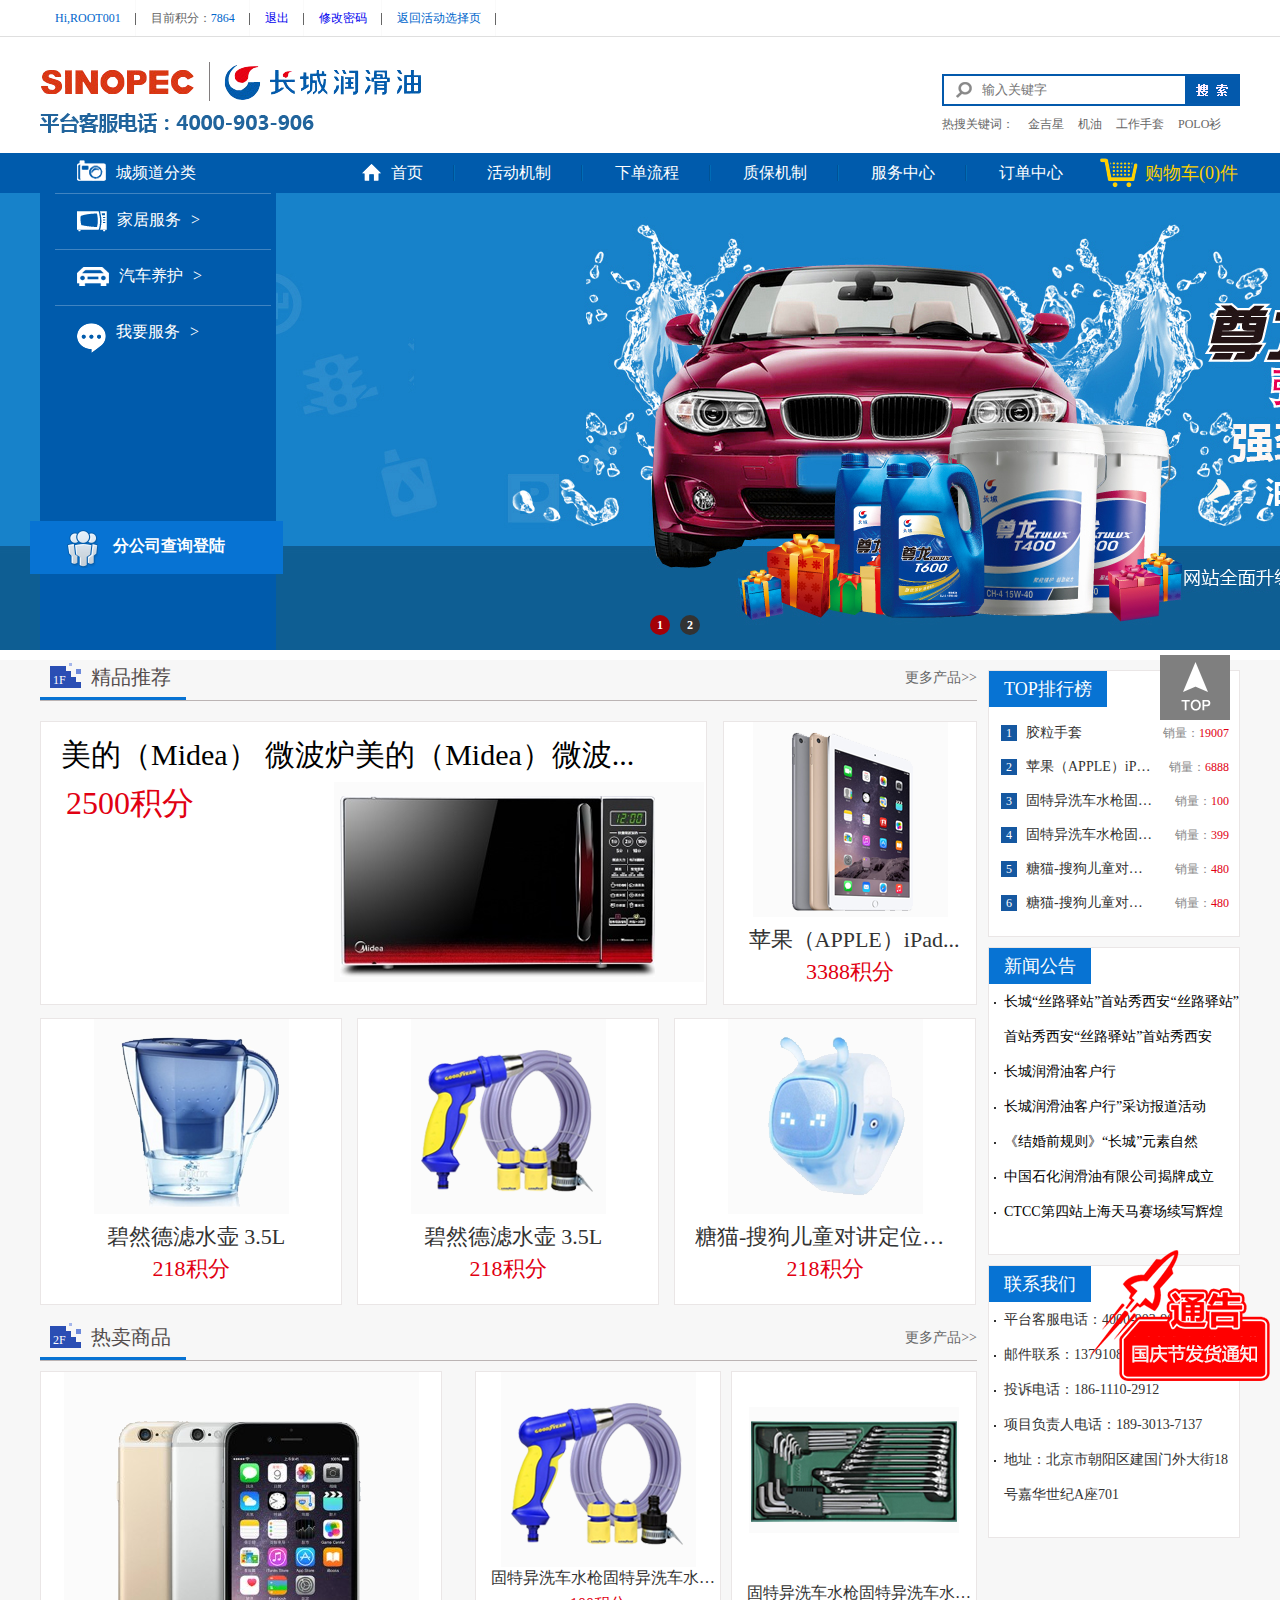
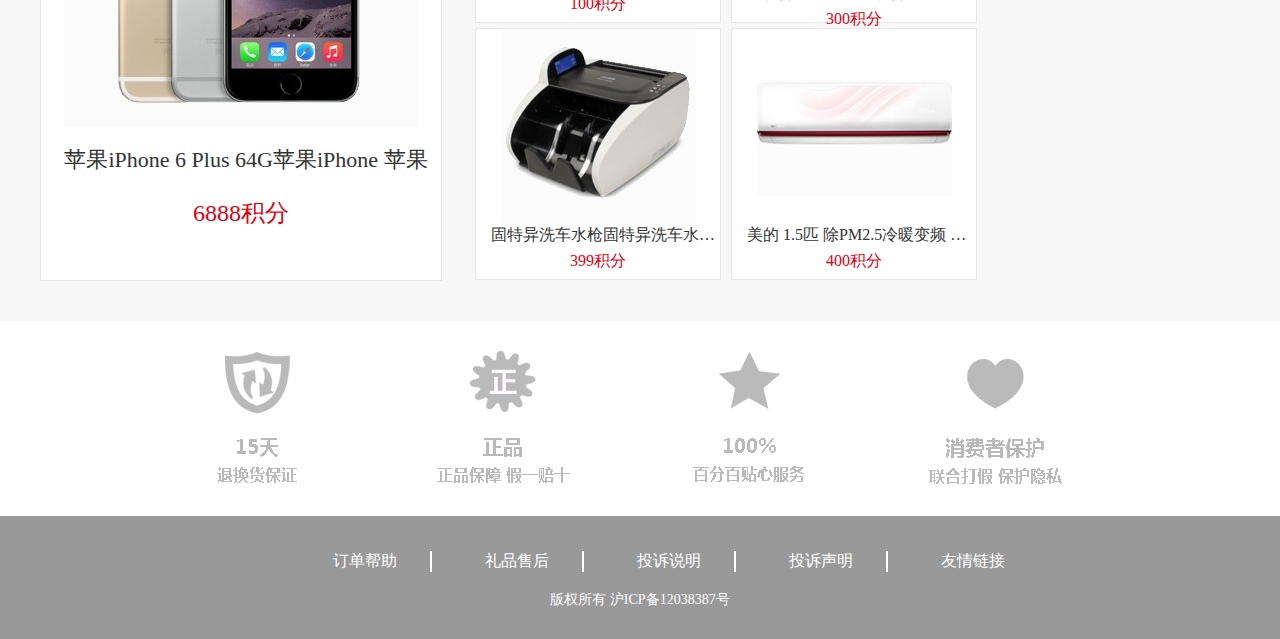
<file: 长城润滑油/index.html>
<!DOCTYPE html>
<html>
	<head>
		<meta charset="UTF-8">
		<title>长城润滑油首页</title>
		<link rel="stylesheet" type="text/css" href="css/base.css"/>
		<link rel="stylesheet" type="text/css" href="css/header.css"/>
		<link rel="stylesheet" type="text/css" href="css/Home.css"/>
		<link rel="shortcut icon" href="images/ccico.ico" type="image/x-icon"/>
		<link rel="stylesheet" type="text/css" href="css/footer.css"/>
	</head>
	<body>
		<!--头部-->
		<div class="header">
			<div class="header_top">
				<ul class="header_top_center">
					<li><a href="#"><span>Hi,ROOT001</span></a></li>
					<li>目前积分：<span>7864</span></li>
					<li><a href="#">退出</a></li>
					<li><a href="#">修改密码</a></li>
					<li><a href="#"> <span>返回活动选择页</span></a></li>
				</ul>
			</div>
			<div class="header_main">
				<div class="logo">
					<img src="images/serveDh.png"/>
				</div>
				<div class="header_main_right">
					<form class="From_div">
						<input class="input_suo" type="text" id="keyword" value="" placeholder="输入关键字"/>
						<input class="input_ti" type="submit" id="search" name="" />
					</form>
					<ul class="header_main_ul">
						<li><a href="#">热搜关键词：</a></li>
						<li><a href="#">金吉星</a></li>
						<li><a href="#">机油</a></li>
						<li><a href="#">工作手套</a></li>
						<li><a href="#">POLO衫</a></li>
					</ul>
				</div>
			</div>
			<div class="header_menu">
				<div class="header_menu_auto">
					<div class="drop_down" id="drop_down">
						<p class="my_p" ><img src="images/frequeL1.png"/> <a href="#">城频道分类</a></p>
						<ul class="drop_down_ul" style="display: block;">
							<li><img src="images/frequeL3.png"/><a href="#">家居服务<span class="ml10 colorfff">&gt;</span></a></li>
							<li><img src="images/frequeL2.png"/><a href="#">汽车养护<span class="ml10 colorfff">&gt;</span></a></li>
							<li><img src="images/frequeL4.png"/><a href="#">我要服务<span class="ml10 colorfff">&gt;</span></a></li>
							<div class="filiale">
								<a href="#"><img src="images/doubleR.png"/>分公司查询登陆</a>
							</div>
						</ul>
					</div>
					<ul class="menu_right">
						<li class="menu_right_li"><img src="images/indMenuBg.png"/><a href="#">首页</a></li>
						<li><a href="#">活动机制</a></li>
						<li><a href="#">下单流程</a></li>
						<li><a href="#">质保机制</a></li>
						<li><a href="#">服务中心</a></li>
						<li><a href="#">订单中心</a></li>
					</ul>
					 <div class="shopcar">
                    	<a class="shopcar_a" href="#">购物车(<span>0</span>)件</a>
              		 </div>	
				</div>
			</div>
		</div>
		<!--头部  --end-->
		<!--轮播开始-->
		<div class="box">
			<ul class="flashbanner">
				<li class="tu1"><a href="#"></a></li>
				<li class="tu2"><a href="#"></a></li>
			</ul>
			<ul class="circle">
				<li class="current" ><a href="javascript:0">1</a></li>
				<li><a href="javascript:0">2</a></li>
			</ul>
		</div>
		<!--轮播--结束-->
		<!--主体--开始-->
		<div class="max_box">
			<div class="content">
				<!--左侧开始-->
				<div class="conLeft">
				     <div class="Boutique">
				     	<div class="Boutique_lf">
				     		<p class="my_p"><span class="oneF">1F</span>精品推荐</p>
				     		
				     	</div>
				     	<div class="Boutique_rg">
				     		<a href="#">更多产品>></a>
				     	</div>
				     </div>
				    <!-- 精品一版--开始-->
				     <div class="merchandise1">
				     	<div class="meidi">
				     		<p class="meidi_p txh"><a href="#">美的（Midea） 微波炉美的（Midea）微波...</a></p>
				     		<div class="meidi_div">
				     			<span class="meidi_jifen">2500积分</span>
				     			<div class="meidi_tu">
				     				<img class="hover_moving_img" src="images/products1.png"/>
				     			</div>
				     		</div>
				     	</div>
				     	<div class="iphone">
				     		<img class="iphone_tu hover_moving_img" src="images/products2.png"/>
				     		<p class="iphhone_p1 txh">苹果（APPLE）iPad...</p>
				     		<p class="iphhone_p2">3388积分</p>
				     	</div>
				     </div>
				     <!--精品一版--结束-->
				      <!--热门商品--开始-->
				     <ul class="birande">
				     	<li>
				     		<img class="birande_tu hover_moving_img" src="images/products3.png"/>
				     		<p class="birande_p1 txh">碧然德滤水壶 3.5L</p>
				     		<p class="birande_p2">218积分</p>
				     	</li>
				     	<li>
				     		<img class="birande_tu hover_moving_img" src="images/products7.png"/>
				     		<p class="birande_p1 txh">碧然德滤水壶 3.5L</p>
				     		<p class="birande_p2">218积分</p>
				     	</li>
				     	<li>
				     		<img class="birande_tu hover_moving_img" src="images/products4.png"/>
				     		<p class="birande_p1 txh">糖猫-搜狗儿童对讲定位手表</p>
				     		<p class="birande_p2">218积分</p>
				     	</li>
				     </ul>
				      <!--精品二版--结束-->
				       <!--精品三版--开始-->
				     <div class="Boutique">
				     	<div class="Boutique_lf">
				     		<p class="my_p"><span class="oneF">2F</span>热卖商品</p>
				     		
				     	</div>
				     	<div class="Boutique_rg">
				     		<a href="#">更多产品>></a>
				     	</div>
				     </div>
				     <div class="Boutique2">
				     	<div class="Boutique2_lf">
				     		<img class="hover_moving_img" src="images/products9.png"/>
				     		<p class="Boutique2_lf_p1 txh">苹果iPhone 6 Plus 64G苹果iPhone 苹果</p>
				     		<p class="Boutique2_lf_p2">6888积分</p>
				     	</div>
				     	<ul class="Boutique2_rg">
				     		<li>
				     			<img class="hover_moving_img" class="Boutique2_rg_tu" src="images/products7.png"/>
					     		<p class="Boutique2_rg_p1 txh">固特异洗车水枪固特异洗车水 固特异</p>
					     		<p class="Boutique2_rg_p2">100积分</p>
				     		</li>
				     		<li>
				     			<img class="hover_moving_img" class="Boutique2_rg_tu" src="images/products8.png"/>
					     		<p class="Boutique2_rg_p1 txh">固特异洗车水枪固特异洗车水 固特异</p>
					     		<p class="Boutique2_rg_p2">300积分</p>
				     		</li>
				     		<li>
				     			<img class="hover_moving_img" class="Boutique2_rg_tu" src="images/products5.png"/>
					     		<p class="Boutique2_rg_p1 txh">固特异洗车水枪固特异洗车水 固特异</p>
					     		<p class="Boutique2_rg_p2">399积分</p>
				     		</li>
				     		<li>
				     			<img class="hover_moving_img" class="Boutique2_rg_tu" src="images/products6.png"/>
					     		<p class="Boutique2_rg_p1 txh">美的 1.5匹 除PM2.5冷暖变频 暖变频</p>
					     		<p class="Boutique2_rg_p2">400积分</p>
				     		</li>
				     	</ul>
				     </div>
				     <!--热门商品--结束-->
			   </div>
			   <!--左侧--结束-->
			   <!--右侧--开始-->
			   <div class="conRight">
			   	  <!-- 排行--开始-->
				   	<div class="ranking">
	                	<h4 class="ranking_h4">TOP排行榜</h4>
	                    <ul class="shangpbUl">
	                    	<li class="pr mr10">
	                        	<span class="shangpbUl_li_span">1</span>
	                            <div class="shangpbUl_li_div">
	                            	<p class="titLe_p txh">胶粒手套</p>
	                                <p class="xiaoLan_p ">销量：<span>19007</span></p>
	                            </div>
	                            <dl class="shangpbUl_li_dl clearfix" <!--style="border:red solid 1px;-->">
	                            	<dt class="fl">
	                                	<a href="#"><img src="images/products3.png"></a>
	                                </dt>
	                                <dd >
	                                	<p ><a href="#">胶粒手套（润滑脂促销活动专用）</a></p>
	                                </dd>
	                            </dl>
	                    	</li>
	                    	<li class="pr mr10">
	                        	<span class="shangpbUl_li_span">2</span>
	                            <div class="shangpbUl_li_div">
	                            	<p class="titLe_p txh">苹果（APPLE）iPad Air</p>
	                                <p class="xiaoLan_p ">销量：<span>6888</span></p>
	                            </div>
	                            <dl class="shangpbUl_li_dl clearfix">
	                            	<dt >
	                                	<a href="#"><img src="images/products2.png" width="66" height="66"></a>
	                                </dt>
	                                <dd>
	                                	<p ><a href="#">苹果（APPLE）iPad Airi</a></p>
	                                </dd>
	                            </dl>
	                    	</li>
	                        <li class="pr mr10">
	                        	<span class="shangpbUl_li_span">3</span>
	                            <div class="shangpbUl_li_div ">
	                            	<p class="titLe_p  txh">固特异洗车水枪固特异洗车水固特异洗车水枪固特异洗车水</p>
	                                <p class="xiaoLan_p">销量：<span>100</span></p>
	                            </div>
	                            <dl class="shangpbUl_li_dl clearfix">
	                            	<dt >
	                                	<a href="#"><img src="images/products7.png" width="66" height="66"></a>
	                                </dt>
	                                <dd >
	                                	<p ><a href="#">固特异洗车水枪固特异洗车水固特异洗车水枪固</a></p>
	                                </dd>
	                            </dl>
	                    	</li>
	                        <li class="pr mr10">
	                        	<span class="shangpbUl_li_span">4</span>
	                            <div class="shangpbUl_li_div clearfix pl25">
	                            	<p class="titLe_p txh">固特异洗车水枪固特异洗车水固特异洗车水枪固特异洗车水</p>
	                                <p class="xiaoLan_p ">销量：<span>399</span></p>
	                            </div>
	                            <dl class="shangpbUl_li_dl clearfix">
	                            	<dt class="fl">
	                                	<a href="#"><img src="images/products5.png"></a>
	                                </dt>
	                                <dd>
	                                	<p ><a href="#">固特异洗车水枪固特异洗车水固特异洗车水枪固</a></p>
	                                </dd>
	                            </dl>
	                    	</li>
	                        <li class="pr mr10">
	                        	<span class="shangpbUl_li_span  ">5</span>
	                            <div class="shangpbUl_li_div ">
	                            	<p class="titLe_p  txh">糖猫-搜狗儿童对讲定位手</p>
	                                <p class="xiaoLan_p ">销量：<span>480</span></p>
	                            </div>
	                            <dl class="shangpbUl_li_dl clearfix">
	                            	<dt >
	                                	<a href="#"><img src="images/products4.png" ></a>
	                                </dt>
	                                <dd >
	                                	<p><a href="#">糖猫-搜狗儿童对讲定位手糖猫-搜狗儿童对讲定位手糖猫-搜狗儿童对讲定位手</a></p>
	                                </dd>
	                            </dl>
	                    	</li>
	                        <li class="pr mr10">
	                        	<span class="shangpbUl_li_span">6</span>
	                            <div class="shangpbUl_li_div ">
	                            	<p class="titLe_p txh">糖猫-搜狗儿童对讲定位手</p>
	                                <p class="xiaoLan_p ">销量：<span>480</span></p>
	                            </div>
	                            <dl class="shangpbUl_li_dl">
	                            	<dt>
	                                	<a href="#"><img src="images/products4.png"></a>
	                                </dt>
	                                <dd>
	                                	<p ><a href="#">糖猫-搜狗儿童对讲定位手糖猫-搜狗儿童对讲定位手糖猫-搜狗儿童对讲定位手</a></p>
	                                </dd>
	                            </dl>
	                    	</li>
	                    </ul> 
	                </div>
				   	<!--排行--结束-->
				   	<!--新闻公告--开始-->
				   	<div class="News">
				   		<h4 class="ranking_h4">新闻公告</h4>
				   		<ul class="News_ul">
				   			<li><a href="#">长城“丝路驿站”首站秀西安“丝路驿站”首站秀西安“丝路驿站”首站秀西安</a></li>
				   			<li><a href="#">长城润滑油客户行</a></li>
				   			<li><a href="#">长城润滑油客户行”采访报道活动</a></li>
				   			<li><a href="#">《结婚前规则》“长城”元素自然</a></li>
				   			<li><a href="#">中国石化润滑油有限公司揭牌成立</a></li>
				   			<li><a href="#">CTCC第四站上海天马赛场续写辉煌</a></li>
				   		</ul>
				   	</div>
				   	<!--新闻公告--结束-->
				   	<!--联系我们--开始-->
			   		<div class="News">
				   		<h4 class="ranking_h4">联系我们</h4>
				   		<ul class="News_ul">
				   			<li>平台客服电话：4000-903-906</li>
				   			<li>邮件联系：1379108351@qq.com</li>
				   			<li>投诉电话：186-1110-2912</li>
				   			<li>项目负责人电话：189-3013-7137</li>
				   			<li>地址：北京市朝阳区建国门外大街18号嘉华世纪A座701</li>
				   		</ul>
				   	</div>
				   	<!--联系我们--结束-->
			   </div>
			   <!--右侧--结束-->
			</div>
		</div>
		  <!--尾部--开始-->
	   <div class="list_1">
			<img src="images/foorterImg.jpg"/>
		</div>
		<div class="footer">
			<ul class="footer_ul">
				<li>
					<a href="#">订单帮助</a>
				</li>
				<li>
					<a href="#">礼品售后</a>
				</li>
				<li>
					<a href="#">投诉说明</a>
				</li>
				<li>
					<a href="#">投诉声明</a>
				</li>
				<li>
					<a href="#">友情链接</a>
				</li>
			</ul>
			<p class="banquan">版权所有   沪ICP备12038387号</p>
		</div>
		<!--尾部--结束--> 
		<!--应季飘窗弹出框-->
		<div class="backgTop"></div>
		<div class="inform"></div>
		<div class="none_Bg"></div>
		<div class="none_inform">
			<span class="close"></span>
			<div class="none_inform_txt">
				<p class="none_inform_p1">国庆节发货通知</p>
				<p class="none_inform_p2">尊敬的长城用户您好：</p>
				<p class="none_inform_p3">由于十一长假休息，物流将停止发货。于10月1日--10月7日期间不予发货，10月8日开始正常发货。给您带来的不便还请谅解！</p>
				<div class="date">
					<p class="date_p"> 中国石化润滑油有限公司<br>2015年09月24日</p>
				</div>
			</div>
		</div>		
	</body>
</html>
<script src="js/jquery-1.8.3.min.js" type="text/javascript" charset="utf-8"></script>
<script type="text/javascript" src="js/news.js" ></script>
<script src="js/home.js" type="text/javascript" charset="utf-8"></script>
<script src="js/backTop.js" type="text/javascript" charset="utf-8"></script>
</file>
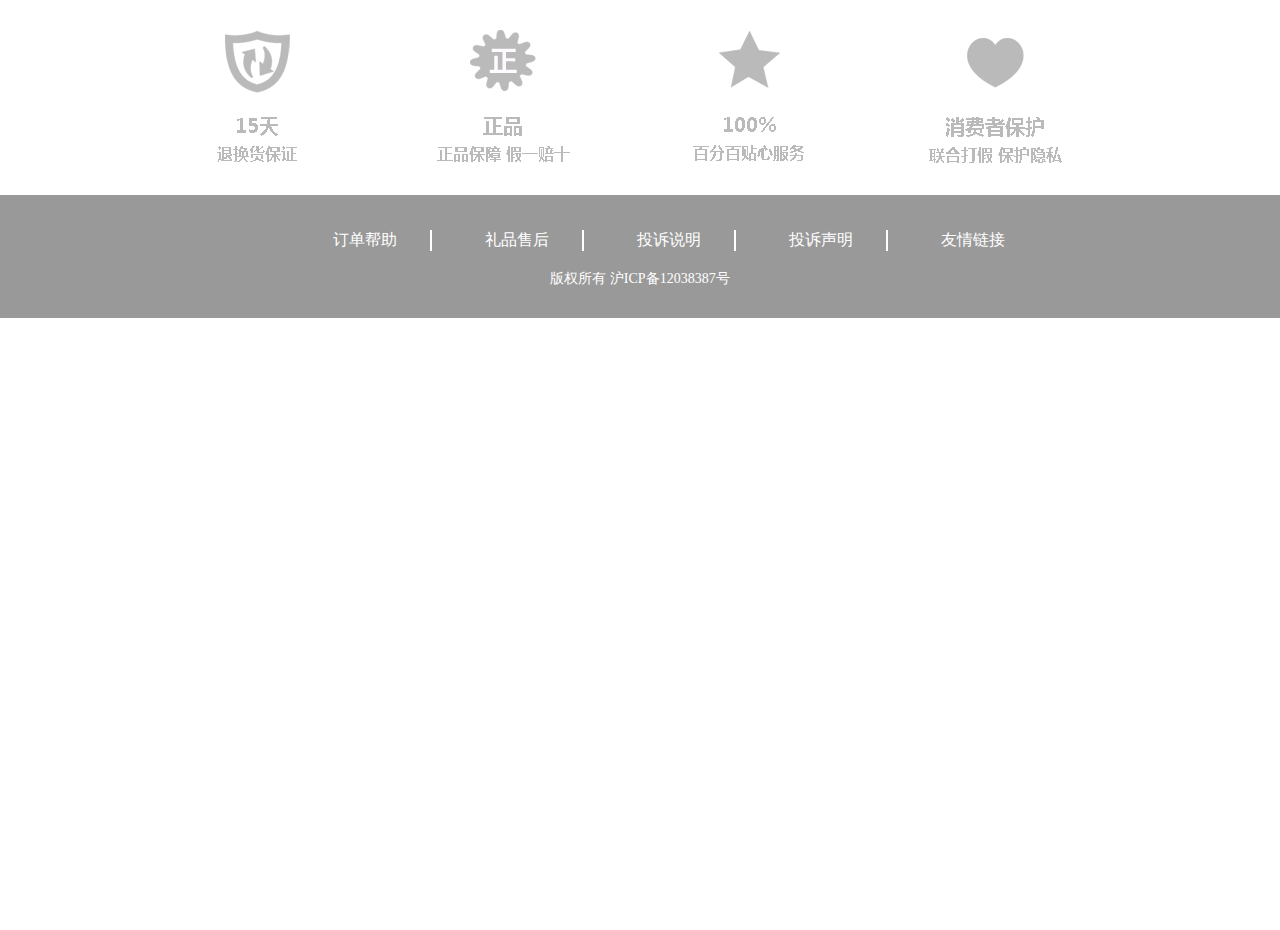
<file: 长城润滑油/footer.html>
<!DOCTYPE html>
<html>
	<head>
		<meta charset="UTF-8">
		<title></title>
		<link rel="stylesheet" type="text/css" href="css/base.css"/>
		<link rel="stylesheet" type="text/css" href="css/footer.css"/>
	</head>
	<body>
		<div class="list_1">
			<img src="images/foorterImg.jpg"/>
		</div>
		<div class="footer">
			<ul class="footer_ul">
				<li>
					<a href="#">订单帮助</a>
				</li>
				<li>
					<a href="#">礼品售后</a>
				</li>
				<li>
					<a href="#">投诉说明</a>
				</li>
				<li>
					<a href="#">投诉声明</a>
				</li>
				<li>
					<a href="#">友情链接</a>
				</li>
			</ul>
			<p class="banquan">版权所有   沪ICP备12038387号</p>
		</div>
		
	</body>
	</body>
</html>
</file>
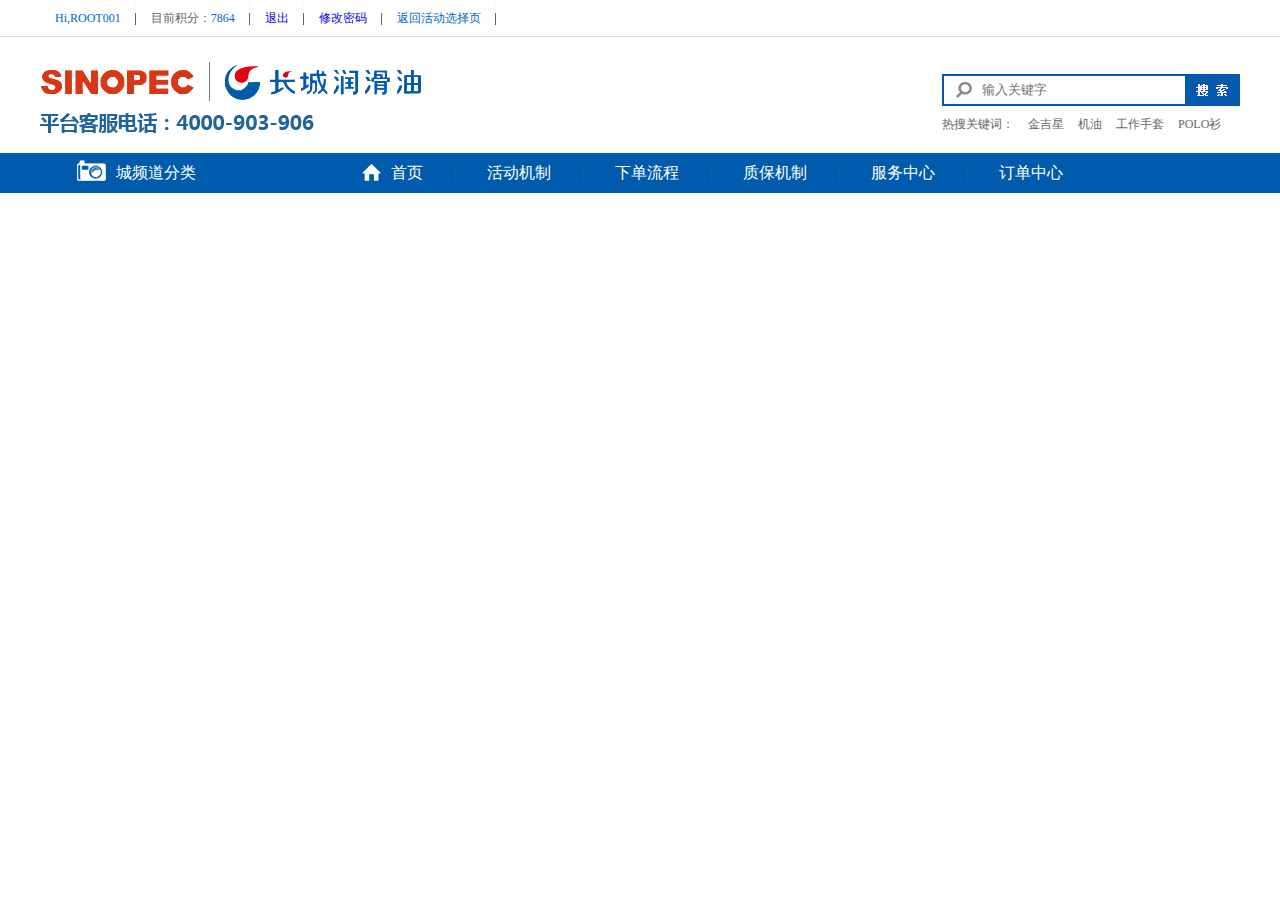
<file: 长城润滑油/header.html>
<!DOCTYPE html>
<html>
	<head>
		<meta charset="UTF-8">
		<title></title>
		<link rel="stylesheet" type="text/css" href="css/base.css"/>
		<link rel="stylesheet" type="text/css" href="css/header.css"/>
	</head>
	<body>
		<div class="header">
			<div class="header_top">
				<ul class="header_top_center">
					<li><a href="#"><span>Hi,ROOT001</span></a></li>
					<li>目前积分：<span>7864</span></li>
					<li><a href="#">退出</a></li>
					<li><a href="#">修改密码</a></li>
					<li><a href="#"> <span>返回活动选择页</span></a></li>
				</ul>
			</div>
			<div class="header_main">
				<div class="logo">
					<img src="images/serveDh.png"/>
				</div>
				<div class="header_main_right">
					<form class="From_div">
						<input class="input_suo" type="text" id="" value="" placeholder="输入关键字"/>
						<input class="input_ti" type="submit" id="" name="" />
					</form>
					<ul class="header_main_ul">
						<li><a href="#">热搜关键词：</a></li>
						<li><a href="#">金吉星</a></li>
						<li><a href="#">机油</a></li>
						<li><a href="#">工作手套</a></li>
						<li><a href="#">POLO衫</a></li>
					</ul>
				</div>
			</div>
			<div class="header_menu">
				<div class="header_menu_auto">
					<div class="drop_down">
						<p class="my_p"><img src="images/frequeL1.png"/> <a href="#">城频道分类</a></p>
						<ul class="drop_down_ul">
							<li><img src="images/frequeL3.png"/><a href="#">家居服务<span class="ml10 colorfff">&gt;</span></a></li>
							<li><img src="images/frequeL2.png"/><a href="#">汽车养护<span class="ml10 colorfff">&gt;</span></a></li>
							<li><img src="images/frequeL4.png"/><a href="#">我要服务<span class="ml10 colorfff">&gt;</span></a></li>
							<div class="filiale">
								<a href="#"><img src="images/doubleR.png"/>分公司查询登陆</a>
							</div>
						</ul>
					</div>
					<ul class="menu_right">
						<li class="menu_right_li"><img src="images/indMenuBg.png"/><a href="#">首页</a></li>
						<li><a href="#">活动机制</a></li>
						<li><a href="#">下单流程</a></li>
						<li><a href="#">质保机制</a></li>
						<li><a href="#">服务中心</a></li>
						<li><a href="#">订单中心</a></li>
					</ul>
				</div>
			</div>
		</div>
	</body>
</html>
</file>
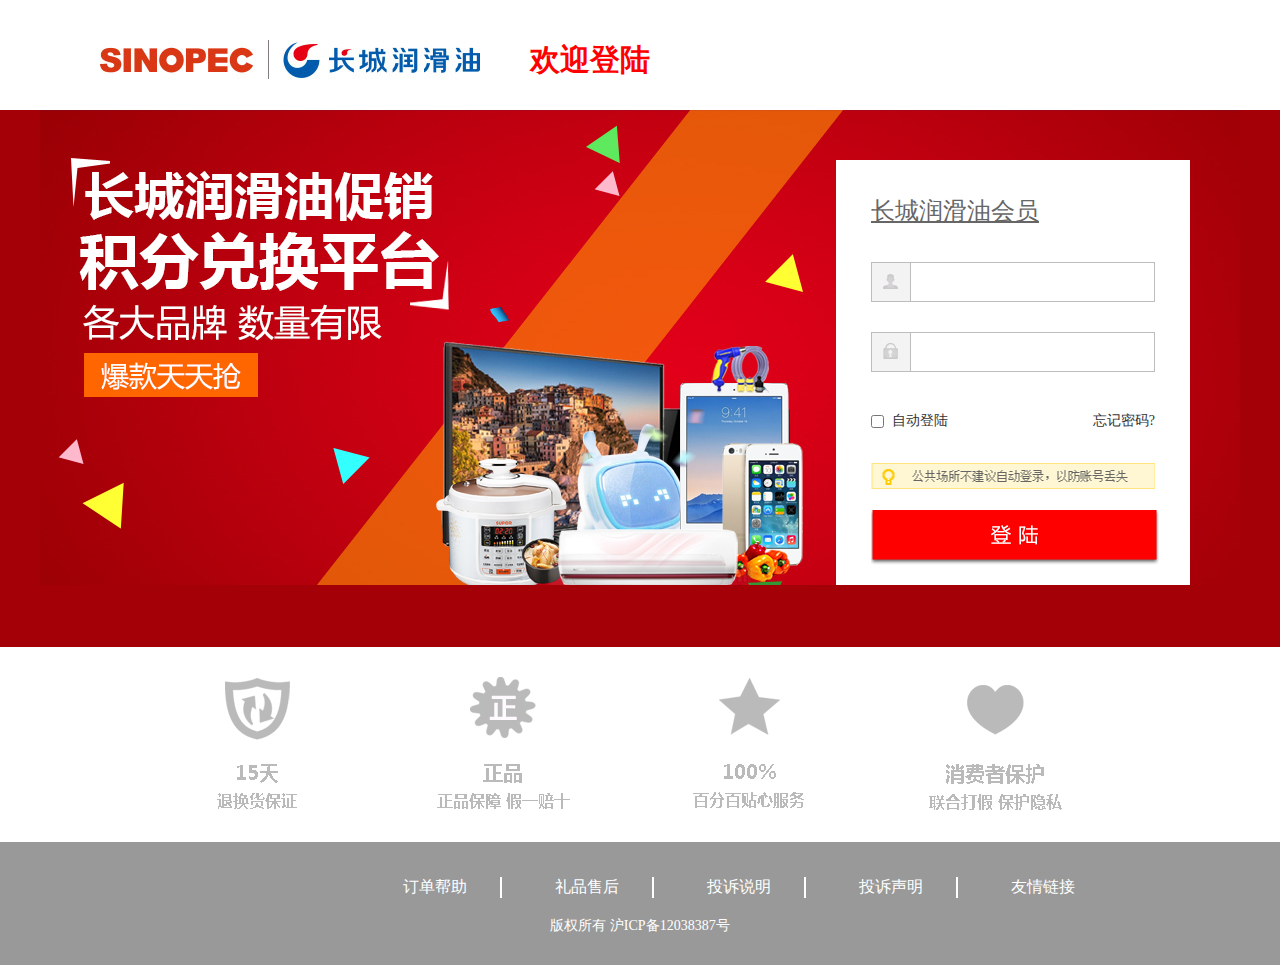
<file: 长城润滑油/login.html>
<!DOCTYPE html>
<html>
	<head>
		<meta charset="utf-8" />
		<title></title>
	</head>
	<link rel="stylesheet" type="text/css" href="css/base.css"/>
	<link rel="stylesheet" type="text/css" href="css/login.css"/>
	<body>
		<div class="header">
			<div class="head">
				<img class="logo" src="images/gateLogo.png"/>
				<span class="logo_d">欢迎登陆</span>
			</div>
		</div>
		<div class="main">
			<div class="area">
				<div class="loginKuang">
					<div class="cH">
						<p class="cH01">长城润滑油会员</p>
						<div class="cHkuang">
							
							<div class="username">
								<input class="user" type="text" name="" id="user" value="" />
							</div>
							<p class="info"></p>
							
							<div class="password">
								<input class="pass" type="password" name="" id="pass" value="" />
							</div>
							<p class="infr"></p>
							<div class="forget">
								<div class="dH">
									<label><input class="wj" type="checkbox" name="" id="" value="" />自动登陆</label>
								</div>
								<a class="dH1">忘记密码?</a>
							</div>
							<div class="warn"></div>
							<div class="btn">
								<img src="images/loginAniu.png"/>
							</div>
						</div>
					</div>
				</div>
			</div>
			
		</div>
		<div class="list_1">
			<img src="images/foorterImg.jpg"/>
		</div>
		<div class="footer">
			<ul class="footer_ul">
				<li>
					<a href="#">订单帮助</a>
				</li>
				<li>
					<a href="#">礼品售后</a>
				</li>
				<li>
					<a href="#">投诉说明</a>
				</li>
				<li>
					<a href="#">投诉声明</a>
				</li>
				<li>
					<a href="#">友情链接</a>
				</li>
			</ul>
			<p class="banquan">版权所有   沪ICP备12038387号</p>
		</div>
		
	</body>
</html>
<script src="js/jquery-1.8.3.min.js" type="text/javascript" charset="utf-8"></script>
<script src="js/login.js" type="text/javascript" charset="utf-8"></script>
</file>
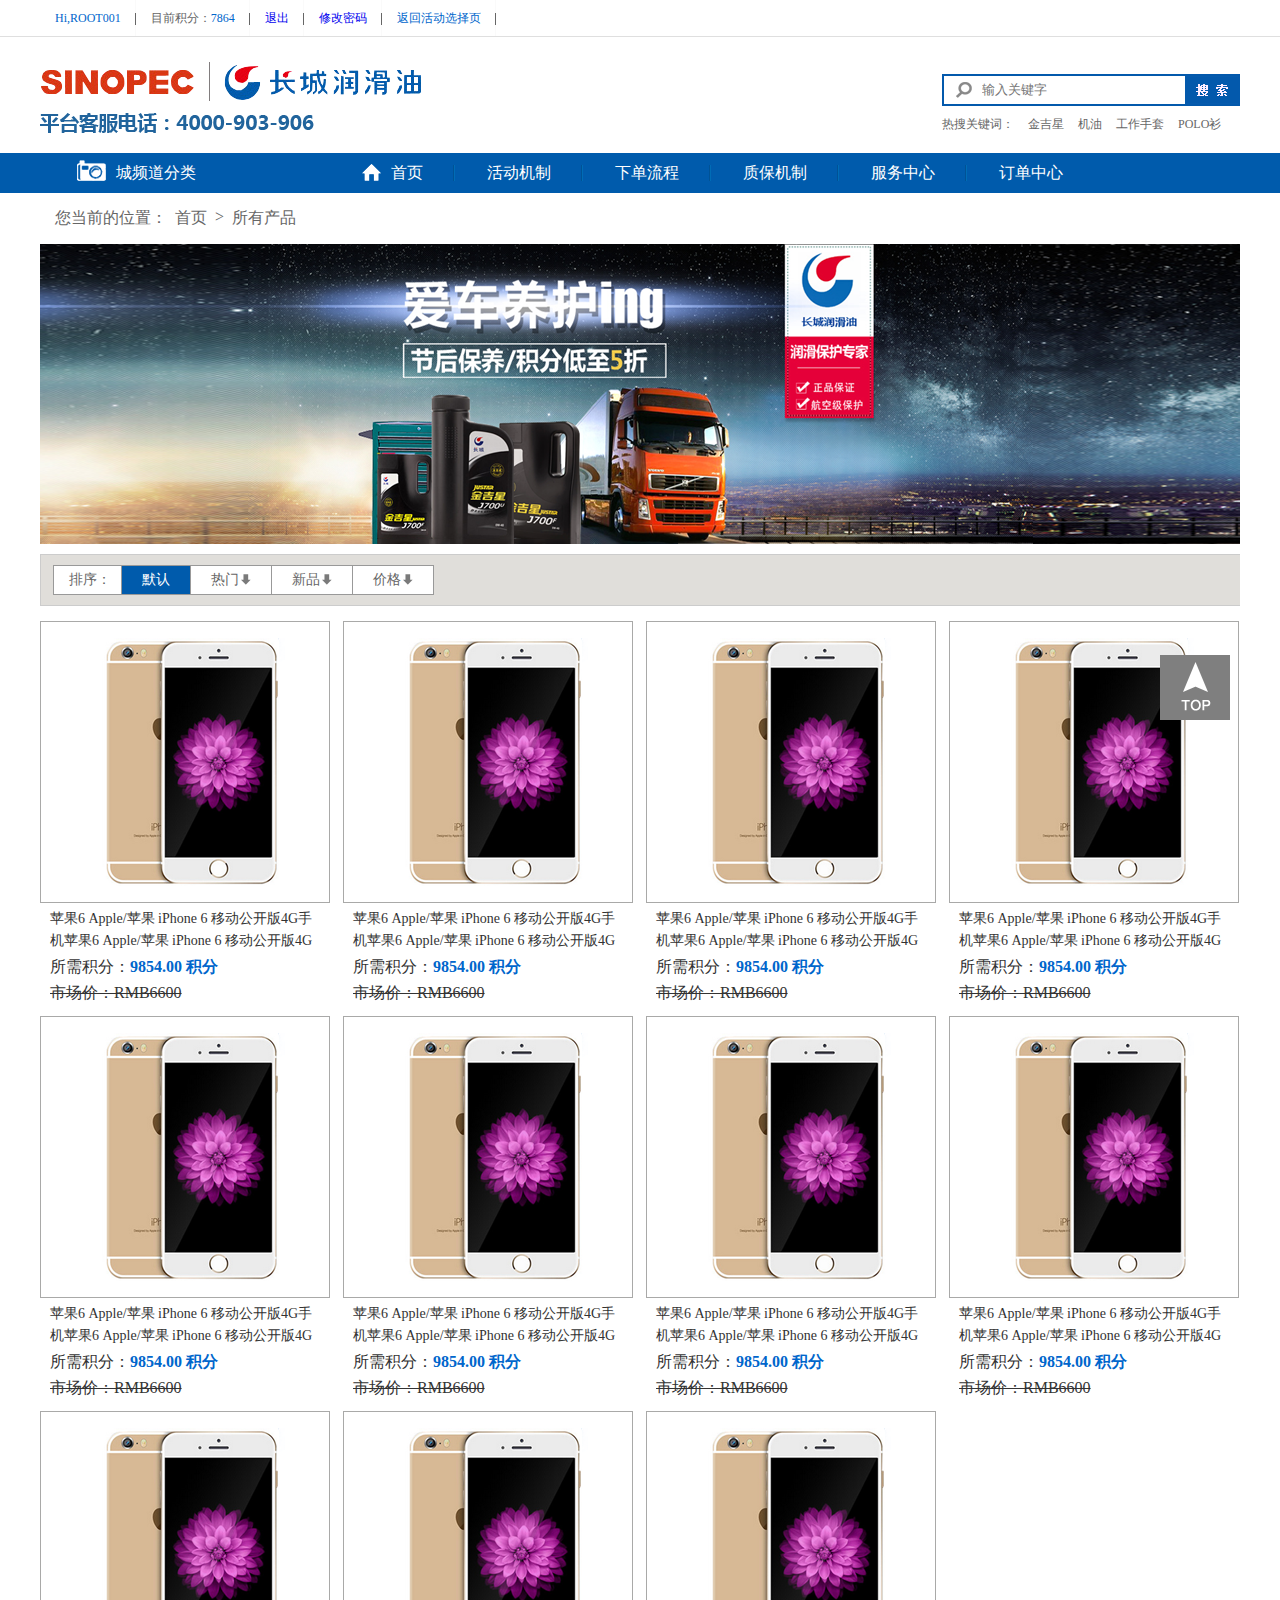
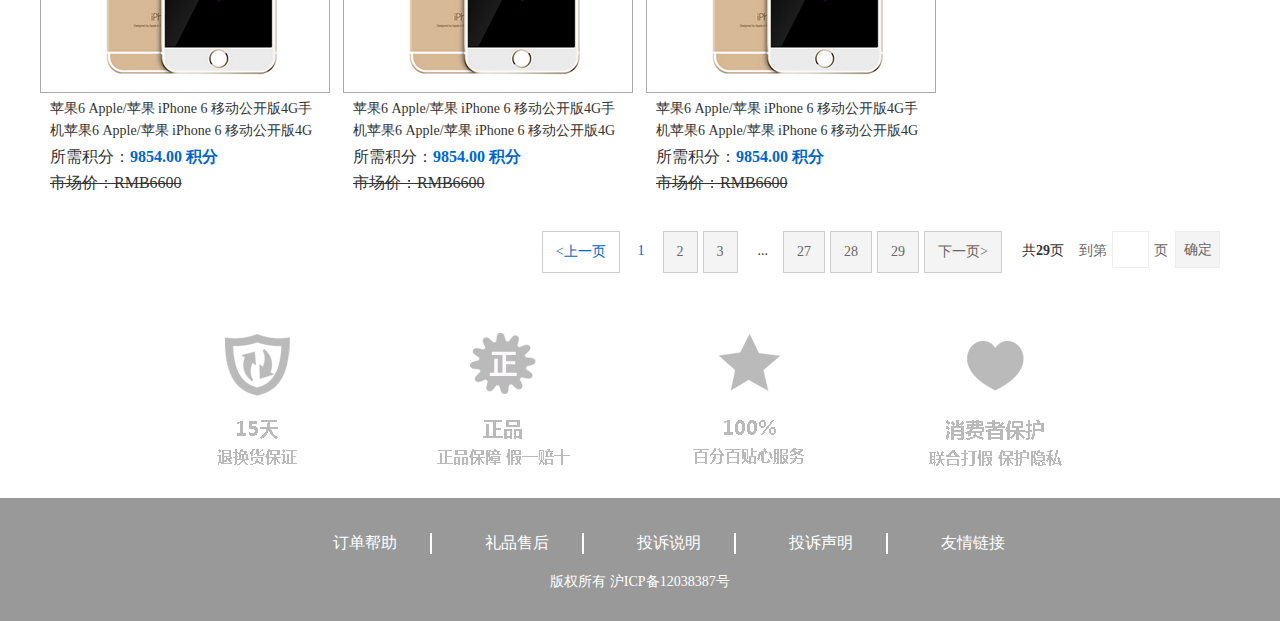
<file: 长城润滑油/列表页.html>
<!DOCTYPE html>
<html>
	<head>
		<meta charset="UTF-8">
		<title>列表页</title>
		<link rel="stylesheet" type="text/css" href="css/base.css"/>
		<link rel="stylesheet" type="text/css" href="css/header.css"/>
		<link rel="stylesheet" type="text/css" href="css/footer.css"/>
		<link rel="stylesheet" type="text/css" href="css/ListPage.css"/>
		<link rel="shortcut icon" href="images/ccico.ico" type="image/x-icon"/>
	</head>
	<body>
			<!--头部-->
		<div class="header">
			<div class="header_top">
				<ul class="header_top_center">
					<li><a href="#"><span>Hi,ROOT001</span></a></li>
					<li>目前积分：<span>7864</span></li>
					<li><a href="#">退出</a></li>
					<li><a href="#">修改密码</a></li>
					<li><a href="#"> <span>返回活动选择页</span></a></li>
				</ul>
			</div>
			<div class="header_main">
				<div class="logo">
					<img src="images/serveDh.png"/>
				</div>
				<div class="header_main_right">
					<form class="From_div">
						<input class="input_suo" type="text" id="keyword" value="" placeholder="输入关键字"/>
						<input class="input_ti" type="submit" id="search" name="" />
					</form>
					<ul class="header_main_ul">
						<li><a href="#">热搜关键词：</a></li>
						<li><a href="#">金吉星</a></li>
						<li><a href="#">机油</a></li>
						<li><a href="#">工作手套</a></li>
						<li><a href="#">POLO衫</a></li>
					</ul>
				</div>
			</div>
			<div class="header_menu">
				<div class="header_menu_auto">
					<div class="drop_down" id="drop_down">
						<p class="my_p" ><img src="images/frequeL1.png"/> <a href="#">城频道分类</a></p>
						<ul class="drop_down_ul">
							<li><img src="images/frequeL3.png"/><a href="#">家居服务<span class="ml10 colorfff">&gt;</span></a></li>
							<li><img src="images/frequeL2.png"/><a href="#">汽车养护<span class="ml10 colorfff">&gt;</span></a></li>
							<li><img src="images/frequeL4.png"/><a href="#">我要服务<span class="ml10 colorfff">&gt;</span></a></li>
							<div class="filiale">
								<a href="#"><img src="images/doubleR.png"/>分公司查询登陆</a>
							</div>
						</ul>
					</div>
					<ul class="menu_right">
						<li class="menu_right_li"><img src="images/indMenuBg.png"/><a href="#">首页</a></li>
						<li><a href="#">活动机制</a></li>
						<li><a href="#">下单流程</a></li>
						<li><a href="#">质保机制</a></li>
						<li><a href="#">服务中心</a></li>
						<li><a href="#">订单中心</a></li>
					</ul>
				</div>
			</div>
		</div>
		<!--头部  --end-->
		<!--身体-->
		<div class="main">
			<ul class="small_ul">
				<li>您当前的位置：</li>
				<li><a href="#">首页</a></li>
				<li>></li>
				<li>所有产品</li>
			</ul>
			<div class="bnner">
				<a href="#"><img src="images/conBanner.png"/></a>
			</div>
			<!--选项卡--开始-->
			<div class="Control mt10">
	        	<ul class="Control_ul">
	            	<li>排序：</li>
	                <li ><a class="Control_ul_afirst" href="#">默认</a></li>
	                <li><a href="#">热门<img src="images/jd_qianBg.png" width="10" height="11"></a></li>
	                <li><a href="#">新品<img src="images/jd_qianBg.png" width="10" height="11"></a></li>
	                <li class="jiag_px pr">
	                	<a href="#">价格<img src="images/jd_qianBg.png" width="10" height="11"></a>
	                    <div class="jiag_pxDiv pa zin1 backgroundFFFFFF lineH200 pt10 pb10 dis_none">
	                    	<a class="dis_biock f12 tc" href="#" title="价格从低到高">价格从低到高</a>
	                        <a class="dis_biock f12 tc" href="#" title="价格从高到低">价格从高到低</a>
	                    </div>
	                </li>
	            </ul>
	        </div>
	        <!--选项卡--结束-->
	       <!-- 列表--开始-->
    		<div class="ListAll clearfix">
	        	<div class="List">
	            	<a href="#"><img src="images/goods.png" width="280" height="280"></a>
	                <p class="List_p1">苹果6 Apple/苹果 iPhone 6 移动公开版4G手机苹果6 Apple/苹果 iPhone 6 移动公开版4G手机苹果6 Apple/苹果 iPhone 6 移动公开版4G手机苹果6 Apple/苹果 i</p>
	                <p class="List_p2">所需积分：<span>9854.00&nbsp;积分</span></p>
	                <p class="List_p3">市场价：RMB6600</p>
	            </div>
	            <div class="List">
	            	<a href="#"><img src="images/goods.png" width="280" height="280"></a>
	                <p class="List_p1">苹果6 Apple/苹果 iPhone 6 移动公开版4G手机苹果6 Apple/苹果 iPhone 6 移动公开版4G手机苹果6 Apple/苹果 iPhone 6 移动公开版4G手机苹果6 Apple/苹果 i</p>
	                <p class="List_p2">所需积分：<span>9854.00&nbsp;积分</span></p>
	                <p class="List_p3">市场价：RMB6600</p>
	            </div>
	            <div class="List">
	            	<a href="#"><img src="images/goods.png" width="280" height="280"></a>
	                <p class="List_p1">苹果6 Apple/苹果 iPhone 6 移动公开版4G手机苹果6 Apple/苹果 iPhone 6 移动公开版4G手机苹果6 Apple/苹果 iPhone 6 移动公开版4G手机苹果6 Apple/苹果 i</p>
	                <p class="List_p2">所需积分：<span>9854.00&nbsp;积分</span></p>
	                <p class="List_p3">市场价：RMB6600</p>
	            </div>
	            <div class="List">
	            	<a href="#"><img src="images/goods.png" width="280" height="280"></a>
	                <p class="List_p1">苹果6 Apple/苹果 iPhone 6 移动公开版4G手机苹果6 Apple/苹果 iPhone 6 移动公开版4G手机苹果6 Apple/苹果 iPhone 6 移动公开版4G手机苹果6 Apple/苹果 i</p>
	                <p class="List_p2">所需积分：<span>9854.00&nbsp;积分</span></p>
	                <p class="List_p3">市场价：RMB6600</p>
	            </div>
	            <div class="List">
	            	<a href="#"><img src="images/goods.png" width="280" height="280"></a>
	                <p class="List_p1">苹果6 Apple/苹果 iPhone 6 移动公开版4G手机苹果6 Apple/苹果 iPhone 6 移动公开版4G手机苹果6 Apple/苹果 iPhone 6 移动公开版4G手机苹果6 Apple/苹果 i</p>
	                <p class="List_p2">所需积分：<span>9854.00&nbsp;积分</span></p>
	                <p class="List_p3">市场价：RMB6600</p>
	            </div>
	            <div class="List">
	            	<a href="#"><img src="images/goods.png" width="280" height="280"></a>
	                <p class="List_p1">苹果6 Apple/苹果 iPhone 6 移动公开版4G手机苹果6 Apple/苹果 iPhone 6 移动公开版4G手机苹果6 Apple/苹果 iPhone 6 移动公开版4G手机苹果6 Apple/苹果 i</p>
	                <p class="List_p2">所需积分：<span>9854.00&nbsp;积分</span></p>
	                <p class="List_p3">市场价：RMB6600</p>
	            </div>
	            <div class="List">
	            	<a href="#"><img src="images/goods.png" width="280" height="280"></a>
	                <p class="List_p1">苹果6 Apple/苹果 iPhone 6 移动公开版4G手机苹果6 Apple/苹果 iPhone 6 移动公开版4G手机苹果6 Apple/苹果 iPhone 6 移动公开版4G手机苹果6 Apple/苹果 i</p>
	                <p class="List_p2">所需积分：<span>9854.00&nbsp;积分</span></p>
	                <p class="List_p3">市场价：RMB6600</p>
	            </div>
	            <div class="List">
	            	<a href="#"><img src="images/goods.png" width="280" height="280"></a>
	                <p class="List_p1">苹果6 Apple/苹果 iPhone 6 移动公开版4G手机苹果6 Apple/苹果 iPhone 6 移动公开版4G手机苹果6 Apple/苹果 iPhone 6 移动公开版4G手机苹果6 Apple/苹果 i</p>
	                <p class="List_p2">所需积分：<span>9854.00&nbsp;积分</span></p>
	                <p class="List_p3">市场价：RMB6600</p>
	            </div>
	            <div class="List">
	            	<a href="#"><img src="images/goods.png" width="280" height="280"></a>
	                <p class="List_p1">苹果6 Apple/苹果 iPhone 6 移动公开版4G手机苹果6 Apple/苹果 iPhone 6 移动公开版4G手机苹果6 Apple/苹果 iPhone 6 移动公开版4G手机苹果6 Apple/苹果 i</p>
	                <p class="List_p2">所需积分：<span>9854.00&nbsp;积分</span></p>
	                <p class="List_p3">市场价：RMB6600</p>
	            </div>
	            <div class="List">
	            	<a href="#"><img src="images/goods.png" width="280" height="280"></a>
	                <p class="List_p1">苹果6 Apple/苹果 iPhone 6 移动公开版4G手机苹果6 Apple/苹果 iPhone 6 移动公开版4G手机苹果6 Apple/苹果 iPhone 6 移动公开版4G手机苹果6 Apple/苹果 i</p>
	                <p class="List_p2">所需积分：<span>9854.00&nbsp;积分</span></p>
	                <p class="List_p3">市场价：RMB6600</p>
	            </div>
	            <div class="List">
	            	<a href="#"><img src="images/goods.png" width="280" height="280"></a>
	                <p class="List_p1">苹果6 Apple/苹果 iPhone 6 移动公开版4G手机苹果6 Apple/苹果 iPhone 6 移动公开版4G手机苹果6 Apple/苹果 iPhone 6 移动公开版4G手机苹果6 Apple/苹果 i</p>
	                <p class="List_p2">所需积分：<span>9854.00&nbsp;积分</span></p>
	                <p class="List_p3">市场价：RMB6600</p>
	            </div>
			</div>
			<!--分页--start-->
			<div class="Paging clearfix">
	            <form class="Paging_form">
	                <label>到第</label><input class="text_Input" type="text" value="" onkeyup="value=value.replace(/[^\d]/g,'')"><label>页</label><input class="sub_input" type="submit" value="确定">
	            </form>
	            <div class="Paging_div">
	                <a class="pagingA" href="#" title="上一页">&lt;上一页</a><a class="pagingFirst" href="#">1</a><a href="#">2</a><a href="#">3</a><span>...</span><a href="#">27</a><a href="#">28</a><a href="#">29</a><a href="#" title="下一页">下一页&gt;</a><span>共<strong>29</strong>页</span>
	            </div>
	        </div> 
	        <!--分页--end-->
		</div>
		<!--身体--结束-->
		<!--尾部--开始-->
		<div class="list_1">
			<img src="images/foorterImg.jpg"/>
		</div>
		<div class="footer">
			<ul class="footer_ul">
				<li>
					<a href="#">订单帮助</a>
				</li>
				<li>
					<a href="#">礼品售后</a>
				</li>
				<li>
					<a href="#">投诉说明</a>
				</li>
				<li>
					<a href="#">投诉声明</a>
				</li>
				<li>
					<a href="#">友情链接</a>
				</li>
			</ul>
			<p class="banquan">版权所有   沪ICP备12038387号</p>
		</div>
		<!--尾部结束-->
		<!--返回顶部-->
		<div class="backgTop"></div>
	</body>
</html>
<script src="js/jquery-1.8.3.min.js" type="text/javascript" charset="utf-8"></script>
<script src="js/news.js" type="text/javascript" charset="utf-8"></script>
<script src="js/Listdown.js" type="text/javascript" charset="utf-8"></script>
<script src="js/backTop.js" type="text/javascript" charset="utf-8"></script>
<script src="js/ListPage.js" type="text/javascript" charset="utf-8"></script>
</file>
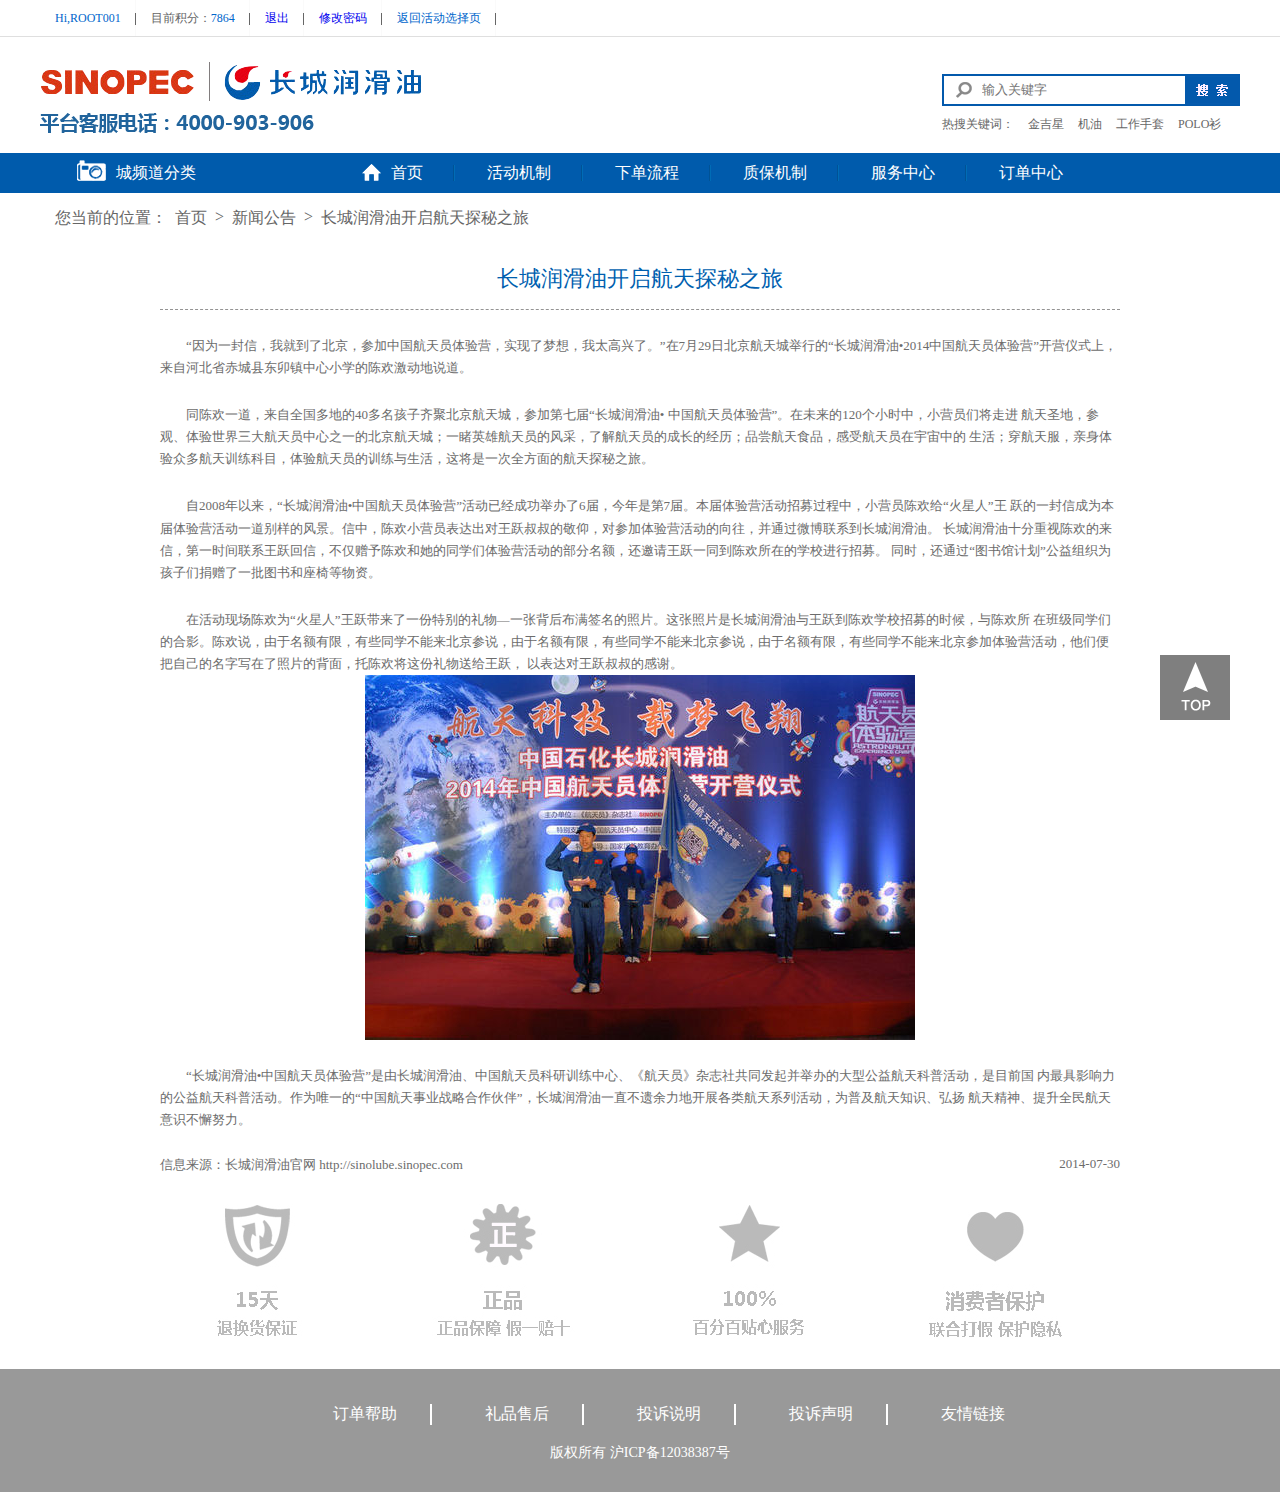
<file: 长城润滑油/新闻中心.html>
<!DOCTYPE html>
<html>
	<head>
		<meta charset="UTF-8">
		<title>新闻中心</title>
		<link rel="stylesheet" type="text/css" href="css/base.css"/>
		<link rel="stylesheet" type="text/css" href="css/header.css"/>
		<link rel="stylesheet" type="text/css" href="css/footer.css"/>
		<link rel="stylesheet" type="text/css" href="css/news.css"/>
		<link rel="stylesheet" type="text/css" href="css/backTop.css"/>
		<link rel="shortcut icon" href="images/ccico.ico" type="image/x-icon"/>
	</head>
	<body>
		<!--头部-->
		<div class="header">
			<div class="header_top">
				<ul class="header_top_center">
					<li><a href="#"><span>Hi,ROOT001</span></a></li>
					<li>目前积分：<span>7864</span></li>
					<li><a href="#">退出</a></li>
					<li><a href="#">修改密码</a></li>
					<li><a href="#"> <span>返回活动选择页</span></a></li>
				</ul>
			</div>
			<div class="header_main">
				<div class="logo">
					<img src="images/serveDh.png"/>
				</div>
				<div class="header_main_right">
					<form class="From_div">
						<input class="input_suo" type="text" id="keyword" value="" placeholder="输入关键字"/>
						<input class="input_ti" type="submit" id="search" name="" />
					</form>
					<ul class="header_main_ul">
						<li><a href="#">热搜关键词：</a></li>
						<li><a href="#">金吉星</a></li>
						<li><a href="#">机油</a></li>
						<li><a href="#">工作手套</a></li>
						<li><a href="#">POLO衫</a></li>
					</ul>
				</div>
			</div>
			<div class="header_menu">
				<div class="header_menu_auto">
					<div class="drop_down" id="drop_down">
						<p class="my_p" ><img src="images/frequeL1.png"/> <a href="#">城频道分类</a></p>
						<ul class="drop_down_ul">
							<li><img src="images/frequeL3.png"/><a href="#">家居服务<span class="ml10 colorfff">&gt;</span></a></li>
							<li><img src="images/frequeL2.png"/><a href="#">汽车养护<span class="ml10 colorfff">&gt;</span></a></li>
							<li><img src="images/frequeL4.png"/><a href="#">我要服务<span class="ml10 colorfff">&gt;</span></a></li>
							<div class="filiale">
								<a href="#"><img src="images/doubleR.png"/>分公司查询登陆</a>
							</div>
						</ul>
					</div>
					<ul class="menu_right">
						<li class="menu_right_li"><img src="images/indMenuBg.png"/><a href="#">首页</a></li>
						<li><a href="#">活动机制</a></li>
						<li><a href="#">下单流程</a></li>
						<li><a href="#">质保机制</a></li>
						<li><a href="#">服务中心</a></li>
						<li><a href="#">订单中心</a></li>
					</ul>
				</div>
			</div>
		</div>
		<!--头部结束-->
		<!--身体-->
		<div class="main">
			<ul class="small_ul">
				<li>您当前的位置：</li>
				<li><a href="#">首页</a></li>
				<li>></li>
				<li>新闻公告</li>
				<li>></li>
				<li>长城润滑油开启航天探秘之旅</li>
			</ul>
			<div class="main_text">
				<h3>长城润滑油开启航天探秘之旅</h3>
				<p>“因为一封信，我就到了北京，参加中国航天员体验营，实现了梦想，我太高兴了。”在7月29日北京航天城举行的“长城润滑油•2014中国航天员体验营”开营仪式上，来自河北省赤城县东卯镇中心小学的陈欢激动地说道。</p>
				<p>同陈欢一道，来自全国多地的40多名孩子齐聚北京航天城，参加第七届“长城润滑油• 中国航天员体验营”。在未来的120个小时中，小营员们将走进 航天圣地，参观、体验世界三大航天员中心之一的北京航天城；一睹英雄航天员的风采，了解航天员的成长的经历；品尝航天食品，感受航天员在宇宙中的 生活；穿航天服，亲身体验众多航天训练科目，体验航天员的训练与生活，这将是一次全方面的航天探秘之旅。</p>
				<p>自2008年以来，“长城润滑油•中国航天员体验营”活动已经成功举办了6届，今年是第7届。本届体验营活动招募过程中，小营员陈欢给“火星人”王 跃的一封信成为本届体验营活动一道别样的风景。信中，陈欢小营员表达出对王跃叔叔的敬仰，对参加体验营活动的向往，并通过微博联系到长城润滑油。 长城润滑油十分重视陈欢的来信，第一时间联系王跃回信，不仅赠予陈欢和她的同学们体验营活动的部分名额，还邀请王跃一同到陈欢所在的学校进行招募。 同时，还通过“图书馆计划”公益组织为孩子们捐赠了一批图书和座椅等物资。</p>
				<p>在活动现场陈欢为“火星人”王跃带来了一份特别的礼物—一张背后布满签名的照片。这张照片是长城润滑油与王跃到陈欢学校招募的时候，与陈欢所 在班级同学们的合影。陈欢说，由于名额有限，有些同学不能来北京参说，由于名额有限，有些同学不能来北京参说，由于名额有限，有些同学不能来北京参加体验营活动，他们便把自己的名字写在了照片的背面，托陈欢将这份礼物送给王跃， 以表达对王跃叔叔的感谢。</p>
				<img src="images/news_img1.jpg"/>
				<p>“长城润滑油•中国航天员体验营”是由长城润滑油、中国航天员科研训练中心、《航天员》杂志社共同发起并举办的大型公益航天科普活动，是目前国 内最具影响力的公益航天科普活动。作为唯一的“中国航天事业战略合作伙伴”，长城润滑油一直不遗余力地开展各类航天系列活动，为普及航天知识、弘扬 航天精神、提升全民航天意识不懈努力。</p>
				<div class="Newsource">
					<span class="span_left">信息来源：长城润滑油官网<a href=""> http://sinolube.sinopec.com </a></span>
					<span class="span_right">2014-07-30</span>
				</div>
			</div>
			
		</div>
		<!--身体结束-->
		<!--尾部-->
		<div class="list_1">
			<img src="images/foorterImg.jpg"/>
		</div>
		<div class="footer">
			<ul class="footer_ul">
				<li>
					<a href="#">订单帮助</a>
				</li>
				<li>
					<a href="#">礼品售后</a>
				</li>
				<li>
					<a href="#">投诉说明</a>
				</li>
				<li>
					<a href="#">投诉声明</a>
				</li>
				<li>
					<a href="#">友情链接</a>
				</li>
			</ul>
			<p class="banquan">版权所有   沪ICP备12038387号</p>
		</div>
		<!--返回顶部-->
	   <div class="backgTop"></div>
	</body>
</html>
<script src="js/jquery-1.8.3.min.js" type="text/javascript" charset="utf-8"></script>
<script src="js/news.js" type="text/javascript" charset="utf-8"></script>
<script src="js/Listdown.js" type="text/javascript" charset="utf-8"></script>
<script src="js/backTop.js" type="text/javascript" charset="utf-8"></script>
</file>
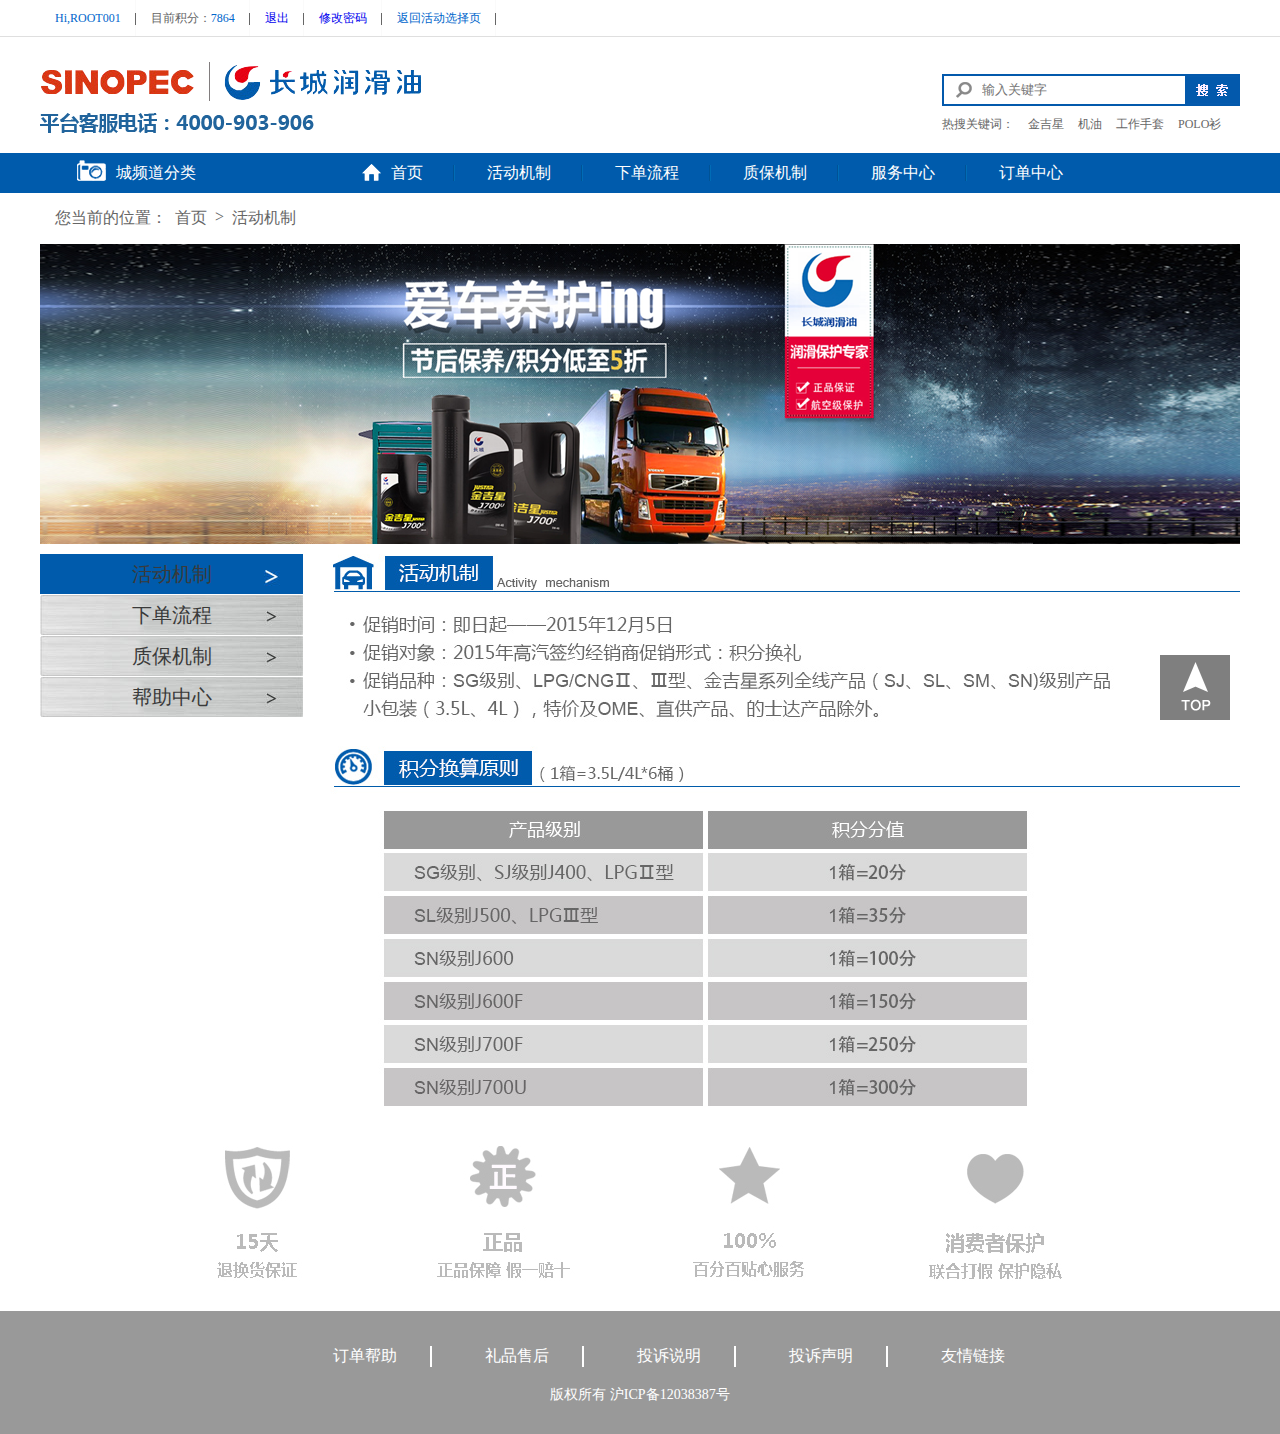
<file: 长城润滑油/活动机制.html>
<!DOCTYPE html>
<html>
	<head>
		<meta charset="UTF-8">
		<title>活动机制</title>
		<link rel="stylesheet" type="text/css" href="css/base.css"/>
		<link rel="stylesheet" type="text/css" href="css/header.css"/>
		<link rel="stylesheet" type="text/css" href="css/footer.css"/>
		<link rel="stylesheet" type="text/css" href="css/Mechanism.css"/>
		<link rel="stylesheet" type="text/css" href="css/backTop.css"/>
		<link rel="shortcut icon" href="images/ccico.ico" type="image/x-icon"/>
	</head>
	<body>
		<!--头部-->
		<div class="header">
			<div class="header_top">
				<ul class="header_top_center">
					<li><a href="#"><span>Hi,ROOT001</span></a></li>
					<li>目前积分：<span>7864</span></li>
					<li><a href="#">退出</a></li>
					<li><a href="#">修改密码</a></li>
					<li><a href="#"> <span>返回活动选择页</span></a></li>
				</ul>
			</div>
			<div class="header_main">
				<div class="logo">
					<img src="images/serveDh.png"/>
				</div>
				<div class="header_main_right">
					<form class="From_div">
						<input class="input_suo" type="text" id="keyword" value="" placeholder="输入关键字"/>
						<input class="input_ti" type="submit" id="search" name="" />
					</form>
					<ul class="header_main_ul">
						<li><a href="#">热搜关键词：</a></li>
						<li><a href="#">金吉星</a></li>
						<li><a href="#">机油</a></li>
						<li><a href="#">工作手套</a></li>
						<li><a href="#">POLO衫</a></li>
					</ul>
				</div>
			</div>
			<div class="header_menu">
				<div class="header_menu_auto">
					<div class="drop_down" id="drop_down">
						<p class="my_p" ><img src="images/frequeL1.png"/> <a href="#">城频道分类</a></p>
						<ul class="drop_down_ul">
							<li><img src="images/frequeL3.png"/><a href="#">家居服务<span class="ml10 colorfff">&gt;</span></a></li>
							<li><img src="images/frequeL2.png"/><a href="#">汽车养护<span class="ml10 colorfff">&gt;</span></a></li>
							<li><img src="images/frequeL4.png"/><a href="#">我要服务<span class="ml10 colorfff">&gt;</span></a></li>
							<div class="filiale">
								<a href="#"><img src="images/doubleR.png"/>分公司查询登陆</a>
							</div>
						</ul>
					</div>
					<ul class="menu_right">
						<li class="menu_right_li"><img src="images/indMenuBg.png"/><a href="#">首页</a></li>
						<li><a href="#">活动机制</a></li>
						<li><a href="#">下单流程</a></li>
						<li><a href="#">质保机制</a></li>
						<li><a href="#">服务中心</a></li>
						<li><a href="#">订单中心</a></li>
					</ul>
				</div>
			</div>
		</div>
		<!--头部  --end-->
		<!--身体-->
		<div class="main">
			<ul class="small_ul">
				<li>您当前的位置：</li>
				<li><a href="#">首页</a></li>
				<li>></li>
				<li>活动机制</li>
			</ul>
			<div class="bnner">
				<a href="#"><img src="images/conBanner.png"/></a>
			</div>
			<div class="TabControl">
				<ul class="menu_xuan" id="menu_xuan">
					<li name="huodongJizhi"><a href="javascript:0">活动机制</a></li>
					<li name="xiadanLiuc"><a href="javascript:0">下单流程</a></li>
					<li name="zhibaoJizhi"><a href="javascript:0">质保机制</a></li>
					<li name="fuwuZhongxin"><a href="javascript:0">帮助中心</a></li>
				</ul>
				<div class="menu_tu">
					<div class="huodongJizhi"><img src="images/huodongJizhi.jpg"/></div>
					<div class="xiadanLiuc"><img src="images/redImages/xiadanLiuc.jpg"/></div>
					<div class="zhibaoJizhi"><img src="images/redImages/zhibaoJizhi.jpg"/></div>
					<div class="fuwuZhongxin"><img src="images/redImages/fuwuZhongxin.jpg"/></div>
				</div>
			</div>
		</div>
		<!--身体 --end-->
		<!--尾部-->
		<div class="list_1">
			<img src="images/foorterImg.jpg"/>
		</div>
		<div class="footer">
			<ul class="footer_ul">
				<li>
					<a href="#">订单帮助</a>
				</li>
				<li>
					<a href="#">礼品售后</a>
				</li>
				<li>
					<a href="#">投诉说明</a>
				</li>
				<li>
					<a href="#">投诉声明</a>
				</li>
				<li>
					<a href="#">友情链接</a>
				</li>
			</ul>
			<p class="banquan">版权所有   沪ICP备12038387号</p>
		</div>
		<!--返回顶部-->
		<div class="backgTop"></div>
	</body>
</html>
<script src="js/jquery-1.8.3.min.js" type="text/javascript" charset="utf-8"></script>
<script src="js/news.js" type="text/javascript" charset="utf-8"></script>
<script src="js/Listdown.js" type="text/javascript" charset="utf-8"></script>
<script src="js/Mechanism.js" type="text/javascript" charset="utf-8"></script>
<script src="js/backTop.js" type="text/javascript" charset="utf-8"></script>
</file>
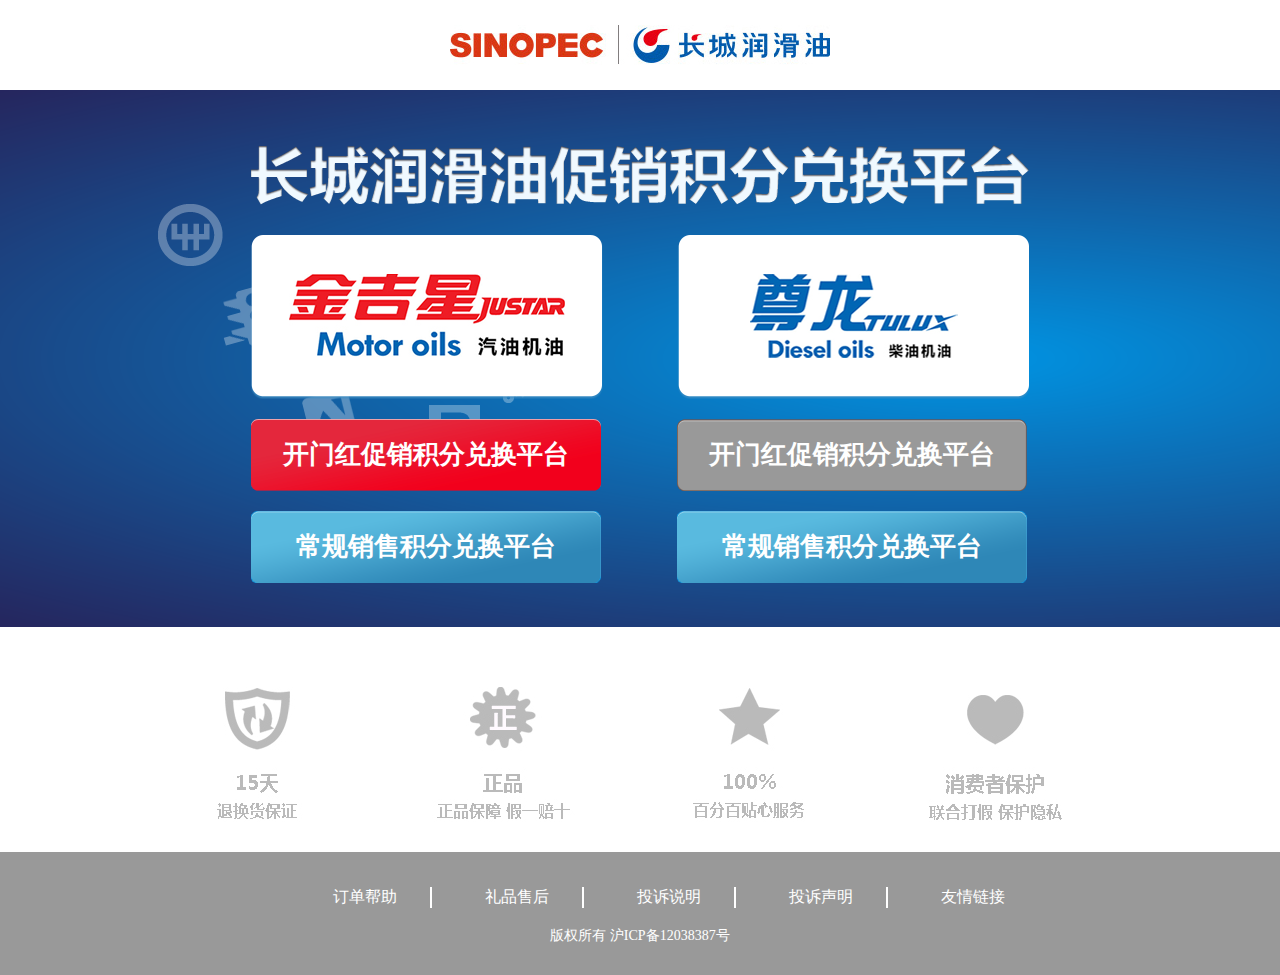
<file: 长城润滑油/登陆选择页.html>
<!DOCTYPE html>
<html>
	<head>
		<meta charset="UTF-8">
		<title></title>
		<link rel="stylesheet" type="text/css" href="css/base.css"/>
		<link rel="stylesheet" type="text/css" href="css/footer.css"/>
		<link rel="stylesheet" type="text/css" href="css/LoginChoose.css"/>
		<link rel="shortcut icon" href="images/ccico.ico" type="image/x-icon"/>
	</head>
	<body>
		<div class="logo">
			<img src="images/gateLogo.png"/>
		</div>
		<div class="banner">
			<div class="bannerCenter">
				<h2 class="logo_h2"></h2>
				<div class="mainCeter">
					<div class="mainCeter_fl">
						<img src="images/jinJixing.png"/>
						<a class="mainCeter_flA1" href="#">开门红促销积分兑换平台</a>
						<a class="mainCeter_flA2" href="#">常规销售积分兑换平台</a>
					</div>
					<div class="mainCeter_fr">
						<img src="images/zunLong.png"/>
						<a class="mainCeter_flA1" href="#">开门红促销积分兑换平台</a>
						<a class="mainCeter_flA2" href="#">常规销售积分兑换平台</a>
					</div>
				</div>
				
			</div>
		</div>
			<!--尾部--开始-->
		<div class="list_1">
			<img src="images/foorterImg.jpg"/>
		</div>
		<div class="footer">
			<ul class="footer_ul">
				<li>
					<a href="#">订单帮助</a>
				</li>
				<li>
					<a href="#">礼品售后</a>
				</li>
				<li>
					<a href="#">投诉说明</a>
				</li>
				<li>
					<a href="#">投诉声明</a>
				</li>
				<li>
					<a href="#">友情链接</a>
				</li>
			</ul>
			<p class="banquan">版权所有   沪ICP备12038387号</p>
		</div>
		<!--尾部结束-->
	</body>
</html>
</file>
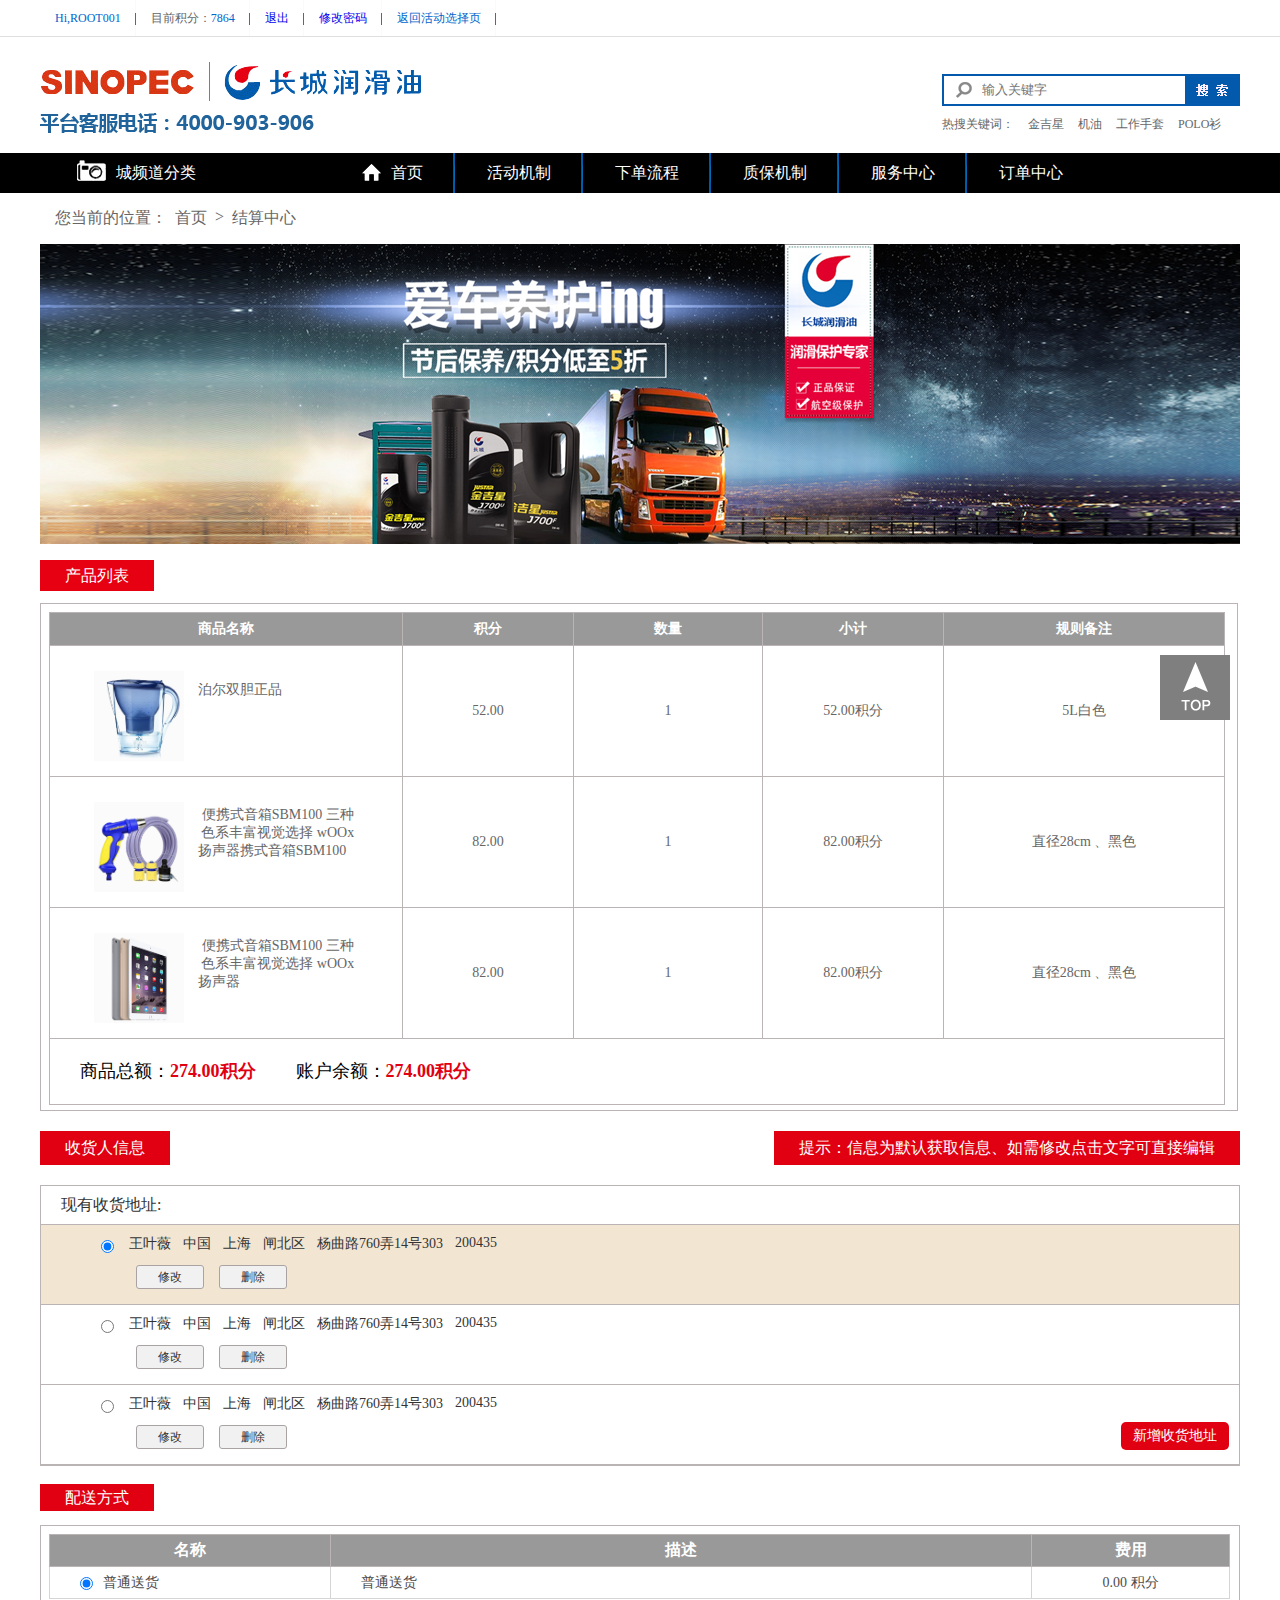
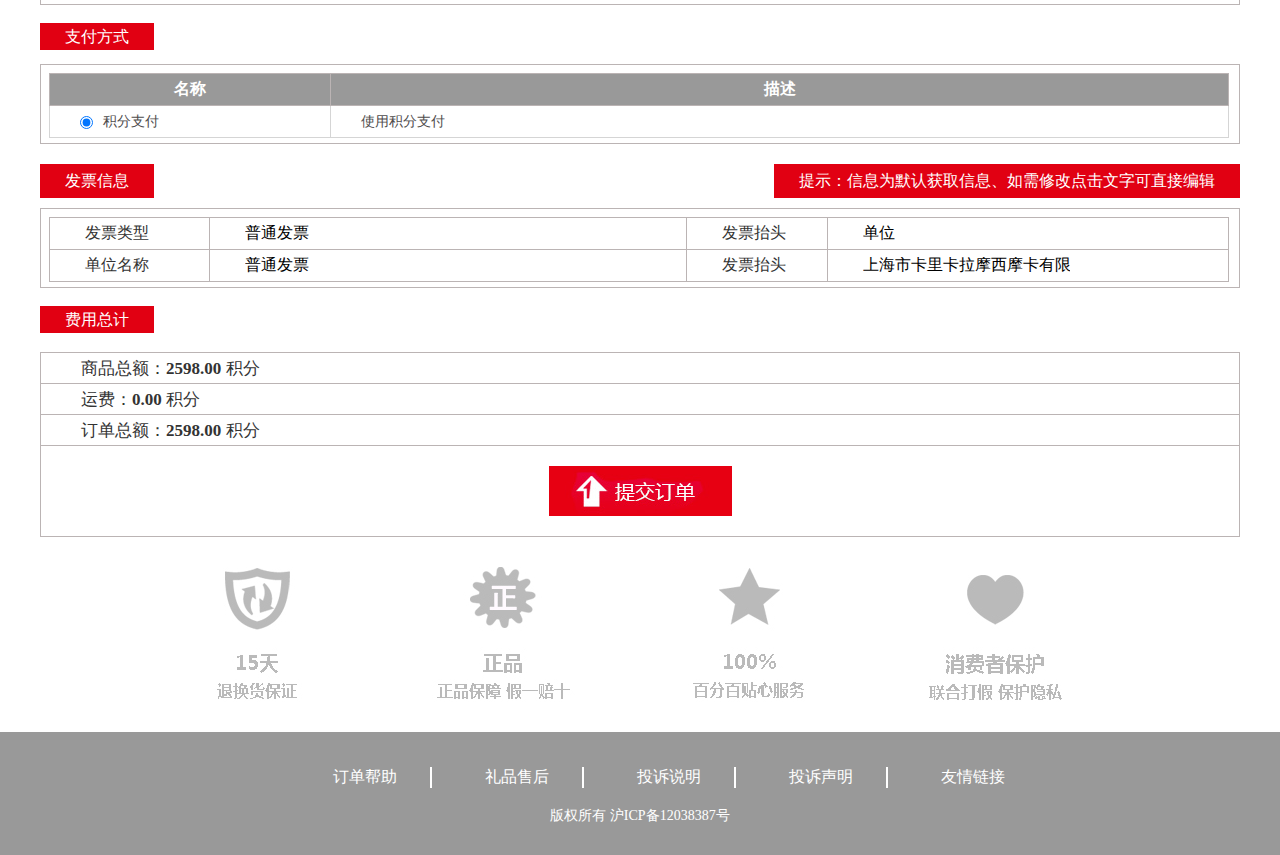
<file: 长城润滑油/结算中心.html>
<!DOCTYPE html>
<html lang="en">
<head>
    <meta charset="UTF-8">
    <meta name="viewport" content="width=device-width, initial-scale=1.0">
    <meta http-equiv="X-UA-Compatible" content="ie=edge">
    <title>结算中心</title>
    <link rel="stylesheet" href="css/base.css">
    <link rel="stylesheet" href="css/header.css">
    <link rel="stylesheet" href="css/JiesuanCenter.css">
    <link rel="stylesheet" href="css/footer.css">
    <link rel="stylesheet" type="text/css" href="css/backTop.css"/>
    <link rel="shortcut icon" href="images/ccico.ico" type="image/x-icon"/>
</head>
<body>
   <!--头部-->
		<div class="header">
			<div class="header_top">
				<ul class="header_top_center">
					<li><a href="#"><span>Hi,ROOT001</span></a></li>
					<li>目前积分：<span>7864</span></li>
					<li><a href="#">退出</a></li>
					<li><a href="#">修改密码</a></li>
					<li><a href="#"> <span>返回活动选择页</span></a></li>
				</ul>
			</div>
			<div class="header_main">
				<div class="logo">
					<img src="images/serveDh.png"/>
				</div>
				<div class="header_main_right">
					<form class="From_div">
						<input class="input_suo" type="text" id="keyword" value="" placeholder="输入关键字"/>
						<input class="input_ti" type="submit" id="search" name="" />
					</form>
					<ul class="header_main_ul">
						<li><a href="#">热搜关键词：</a></li>
						<li><a href="#">金吉星</a></li>
						<li><a href="#">机油</a></li>
						<li><a href="#">工作手套</a></li>
						<li><a href="#">POLO衫</a></li>
					</ul>
				</div>
			</div>
			<div class="header_menu">
				<div class="header_menu_auto">
					<div class="drop_down" id="drop_down">
						<p class="my_p" ><img src="images/frequeL1.png"/> <a href="#">城频道分类</a></p>
						<ul class="drop_down_ul">
							<li><img src="images/frequeL3.png"/><a href="#">家居服务<span class="ml10 colorfff">&gt;</span></a></li>
							<li><img src="images/frequeL2.png"/><a href="#">汽车养护<span class="ml10 colorfff">&gt;</span></a></li>
							<li><img src="images/frequeL4.png"/><a href="#">我要服务<span class="ml10 colorfff">&gt;</span></a></li>
							<div class="filiale">
								<a href="#"><img src="images/doubleR.png"/>分公司查询登陆</a>
							</div>
						</ul>
					</div>
					<ul class="menu_right">
						<li class="menu_right_li"><img src="images/indMenuBg.png"/><a href="#">首页</a></li>
						<li><a href="#">活动机制</a></li>
						<li><a href="#">下单流程</a></li>
						<li><a href="#">质保机制</a></li>
						<li><a href="#">服务中心</a></li>
						<li><a href="#">订单中心</a></li>
					</ul>
				</div>
			</div>
		</div>
		<!--头部  --end-->
    <div class="main">
			<ul class="small_ul">
				<li>您当前的位置：</li>
				<li><a href="#">首页</a></li>
				<li>></li>
				<li>结算中心</li>
			</ul>
			<div class="bnner">
				<a href="#"><img src="images/conBanner.png"/></a>
			</div>
			<h3 class="my_h"><span>产品列表</span></h3>
	   		<div class="ShoppingList">
	   			<table class="tab" border="" cellspacing="" cellpadding="">
	   				<tr>
	   					<th>商品名称</th>
	   					<th>积分</th>
	   					<th>数量</th>
	   					<th>小计</th>
	   					<th>规则备注</th>
	   				</tr>
	   				<tr>
	   					<td class="shop_tu">
	   						<img src="images/products3.png"/>
	   						<span class="boer">泊尔双胆正品</span>
	   					</td>
	   					<td class="jifen">52.00</td>
	   					<td>
	   						<div class="ShopNumber">1</div>
	   					</td>
	   					<td class="xiaoji">52.00积分</td>
	   					<td class="guige">5L白色</td>
	   				</tr>
	   				<tr>
	   					<td class="shop_tu">
	   						<img src="images/products7.png"/>
	   						<span class="xinx">便携式音箱SBM100 三种色系丰富视觉选择 wOOx扬声器携式音箱SBM100 </span>
	   					</td>
	   					<td class="jifen">82.00</td>
	   					<td>
	   						<div class="ShopNumber">1</div>
	   					</td>
	   					<td class="xiaoji">82.00积分</td>
	   					<td class="guige">直径28cm 、黑色</td>
	   				</tr>
	   				<tr>
	   					<td class="shop_tu">
	   						<img src="images/products2.png"/>
	   						<span class="xinx">便携式音箱SBM100 三种色系丰富视觉选择 wOOx扬声器 </span>
	   					</td>
	   					<td class="jifen">82.00</td>
	   					<td>
	   						<div class="ShopNumber">1</div>
	   					</td>
	   					<td class="xiaoji">82.00积分</td>
	   					<td class="guige">直径28cm 、黑色</td>
	   				</tr>
	   				<tr class="zongji">
	   					<td colspan="6">
	   						 <div class="Zjifen">
	   						 	<p class="Zjifen_fl1">商品总额：<span>274.00积分</span></p>
	   						 	<p class="Zjifen_fl2">账户余额：<span>274.00积分</span></p>
	   						 </div>
	   					</td>
	   				</tr>
	   			</table>
	   		</div>
		
        <!-- 收获人信息 -->
        <div class="shrXX clearfix ">
            <span class="fl shr_xinxi dis_biock f16  tc colorfff">收货人信息</span>
            <span class="fr shr_xinxi dis_biock f16  tc colorfff">提示：信息为默认获取信息、如需修改点击文字可直接编辑</span>
        </div>
        <div class="shipping_address pr">
            <p class="address f16 font_fam pl20">现有收货地址:</p>
            <div id="merParty1" class="merParty pt10 pb15 f14 font_fam merParty_col clearfix">
                <div class="merPartyT">
                    <input class="merPartyB_mr" type="radio" name="radio" value="1" checked>
                    <span>王叶薇</span>
                    <span>中国</span>
                    <span>上海</span>
                    <span>闸北区</span>
                    <span>杨曲路760弄14号303</span>
                    <span>200435</span>
                </div>
                <div class="merPartyB ml35 clear mt30">
                    <a class="merPartyB_a xiuGai_a" >修改</a>
                    <a class="merPartyB_a del_a" name="1">删除</a>
                </div>
            </div>
            <div id="merParty2" class="merParty pt10 pb15 f14 font_fam clearfix">
                <div class="merPartyT">
                    <input class="merPartyB_mr" type="radio" value="2" name="radio">
                    <span>王叶薇</span>
                    <span>中国</span>
                    <span>上海</span>
                    <span>闸北区</span>
                    <span>杨曲路760弄14号303</span>
                    <span>200435</span>
                </div>
                <div class="merPartyB ml35 clear mt30">
                    <a class="merPartyB_a xiuGai_a" >修改</a>
                    <a class="merPartyB_a del_a" name="2">删除</a>
                </div>
            </div>
            <div id="merParty3" class="merParty pt10 pb15 f14 font_fam clearfix">
                <div class="merPartyT">
                    <input class="merPartyB_mr" type="radio" value="3" name="radio">
                    <span>王叶薇</span>
                    <span>中国</span>
                    <span>上海</span>
                    <span>闸北区</span>
                    <span>杨曲路760弄14号303</span>
                    <span>200435</span>
                </div>
                <div class="merPartyB ml35 clear mt30">
                    <a class="merPartyB_a xiuGai_a" >修改</a>
                    <a class="merPartyB_a del_a" name="3">删除</a>
                </div>
            </div>
            <p class="added_P pa bra5 curaor_pointer colorfff f14 font_fam">新增收货地址</p>
        </div>
        <!-- 配送方式 -->
        <p class="peisongP"><span class="peisongSpan colorfff">配送方式</span></p>
        <div class="commodity">
            <table class="cartTable">
                <tr class="psfs cartTable_tit">
                    <th class="colorfff tc">名称</th>
                    <th class="colorfff tc">描述</th>
                    <th class="colorfff tc">费用</th>
                </tr>
                <tr id="" class="psFs_fs">  <!-- 商品 -->
                    <td class="f14 pl30">
                        <input class="fl" type="radio" checked>
                        <span class="fl font_fam ml10">普通送货</span>
                    </td>
                    <td class="f14 pl30">普通送货</td> 
                    <td class="tc f14">0.00 积分</td>
                </tr>
            </table>
        </div>
        <!-- 支付方式 -->
        <p class="peisongP"><span class="peisongSpan colorfff">支付方式</span></p>
        <div class="commodity">
            <table class="cartTable">
                <tr class="zfFs cartTable_tit">
                    <th class="colorfff tc">名称</th>
                    <th class="colorfff tc">描述</th>
                </tr>
                <tr id="" class="psFs_fs">  <!-- 商品 -->
                    <td class="f14 pl30">
                        <input class="fl" type="radio" checked>
                        <span class="fl font_fam ml10">积分支付</span>
                    </td>
                    <td class="f14 pl30">使用积分支付</td> 
                </tr>
            </table>
        </div>
        <!-- 发票信息 -->
       <div class="shrXX clearfix ">
            <span class="fl shr_xinxi dis_biock f16  tc colorfff">发票信息</span>
            <span class="fr shr_xinxi dis_biock f16  tc colorfff">提示：信息为默认获取信息、如需修改点击文字可直接编辑</span>
        </div>
        <div class="shrXX_content commodity">
            <table class="cartTable">
                <tr>
                    <th class="js_Tableth1 font_fam f16 pl35">发票类型</th>
                    <td class="js_Tableth2"><input class="ys_input font_fam f16 bor_none pl35" type="text" value="普通发票"></td>
                    <th class="js_Tableth3 font_fam f16 pl35">发票抬头</th>
                    <td class="js_Tableth4"><input class="ys_input font_fam f16 bor_none pl35" type="text" value="单位"></td>
                </tr>
                <tr>
                    <th class="js_Tableth1 font_fam f16 pl35">单位名称</th>
                    <td class="js_Tableth2"><input class="ys_input font_fam f16 bor_none pl35" type="text" value="普通发票"></td>
                    <th class="js_Tableth3 font_fam f16 pl35">发票抬头</th>
                    <td class="js_Tableth4"><input class="ys_input font_fam f16 bor_none pl35" type="text" value="上海市卡里卡拉摩西摩卡有限公司"></td>
                </tr>
            </table>
        </div>
        <!-- 费用总计 -->
         <p class="peisongP"><span class="peisongSpan colorfff">费用总计</span></p>
        <div class="mt15">
            <table class="cartTable">
               <tr>
                   <td class="fyzj_Tab font_fam pl40">商品总额：<span class="colorred font_st fb">2598.00</span> 积分</td>
               </tr>
               <tr>
                   <td class="fyzj_Tab font_fam pl40">运费：<span class="colorred font_st fb">0.00</span> 积分</td>
               </tr>
               <tr>
                    <td class="fyzj_Tab font_fam pl40">订单总额：<span class="colorred font_st fb">2598.00</span> 积分</td>
                </tr>
                <tr>
                    <td class="tc pt20 pb20">
                        <input class="tj_dd font_fam f16 bor_none pl35" type="submit" value="">
                    </td>
                </tr>
            </table>
        </div>
    </div>
   </div>
<!--身体--结束-->
    <!--尾部--开始-->
		<div class="list_1">
			<img src="images/foorterImg.jpg"/>
		</div>
		<div class="footer">
			<ul class="footer_ul">
				<li>
					<a href="#">订单帮助</a>
				</li>
				<li>
					<a href="#">礼品售后</a>
				</li>
				<li>
					<a href="#">投诉说明</a>
				</li>
				<li>
					<a href="#">投诉声明</a>
				</li>
				<li>
					<a href="#">友情链接</a>
				</li>
			</ul>
			<p class="banquan">版权所有   沪ICP备12038387号</p>
		</div>
		<!--尾部结束-->
		
		
    <!-- 修改地址 address -->
    <div class="cc_bg"></div>
    <div class="XG_address pb20">
        <form action="" method="post">
            <p class="xiuGai pl10"><span class="f16 mr10 color333">新增/修改收货地址 </span>手机、固定电话选填一项，其余为必填</span></p>
            <div class="xiuGai_div clearfix mt15">
                <label for="" class="fl f14 tr">收货人：</label>
                <input class="put_SHR fl font_fam pl5" type="text">
                <p class="sh_person xiuGai_teShu fl ml20 font_st">请输入收货人姓名</p>
            </div>
            <div class="xiuGai_div clearfix mt15">
                <label for="" class="fl f14 tr">地区：</label>
                <select class="selectXZ selectXZ_a fl mr10" name="" id="">
                    <option>请选择</option>
                    <option>北京</option>
                    <option>天津</option>
                    <option>河北</option>
                    <option>山西</option>
                    <option>内蒙古</option>
                    <option>辽宁</option>
                </select>
                <select class="selectXZ selectXZ_b fl mr10" name="" id="">
                    <option>请选择</option>
                    <option>黄浦区</option>
                    <option>卢湾区</option>
                    <option>徐汇区</option>
                    <option>长宁区</option>
                    <option>静安区</option>
                    <option>普陀区</option>
                    <option>闸北区</option>
                </select>
                <select class="selectXZ selectXZ_c fl mr10" name="" id="">
                    <option>请选择</option>
                    <option>路北区</option>
                    <option>路南区</option>
                    <option>古冶区</option>
                    <option>开平区</option>
                    <option>丰润区</option>
                    <option>丰南区</option>
                    <option>遵化市</option>
                </select>
                <p id="dz_p" class="xiuGai_teShu fl ml20 font_st">请您选择完整的收货地址信息</p>
            </div>
            <div class="xiuGai_div clearfix mt15">
                <label for="" class="fl f14 tr">街道地址：</label>
                <input class="strAddress fl font_fam pl5" type="text">
                <p class="jd_address xiuGai_teShu fl ml20 font_st">请填写详细的街道地址，要求3个汉字或以上</p>
            </div>
            <div class="xiuGai_div clearfix mt15">
                <label for="" class="fl f14 tr">邮政编码：</label>
                <input class="YzBM fl font_fam pl5" type="text">
                <p class="YZBM_p xiuGai_teShu fl ml20 font_st">请输入正确的邮政编码</p>
            </div>
            <div class="xiuGai_div clearfix mt15">
                <label for="" class="fl f14 tr">手机：</label>
                <input class="sj_put YzBM fl font_fam pl5" type="text" maxlength="11">
                <label class="gD_phone f14 fl" for="">或者  固定电话：</label>
                <input class="dh_put YzBM fl font_fam pl5 " type="text" maxlength="11">
                <p class="true_p xiuGai_teShu fl ml20 font_st">请正确填写手机/固定电话</p>
            </div>
            <div class="Mr_Addres clearfix mt15">
                <input class="fl" type="checkbox">
                <label for="" class="fl f14 ml10">设为默认地址</label>
            </div>
            <div class="tj clearfix mt10">
                <input  type="submit" value="保存">
            </div>
        </form>   
    	<span id="" class="offSshpan pa font_fam curaor_pointer" title="关闭">X</span>
    </div>
    <!--返回顶部-->
    <div class="backgTop"></div>
</body>
</html>
<script src="js/jquery-1.8.3.min.js" type="text/javascript" charset="utf-8"></script>
<script src="js/news.js" type="text/javascript" charset="utf-8"></script>
<script src="js/Listdown.js" type="text/javascript" charset="utf-8"></script>
<script src="js/backTop.js" type="text/javascript" charset="utf-8"></script>
<script src="js/JiesuanCenter.js" type="text/javascript" charset="utf-8"></script>
</file>
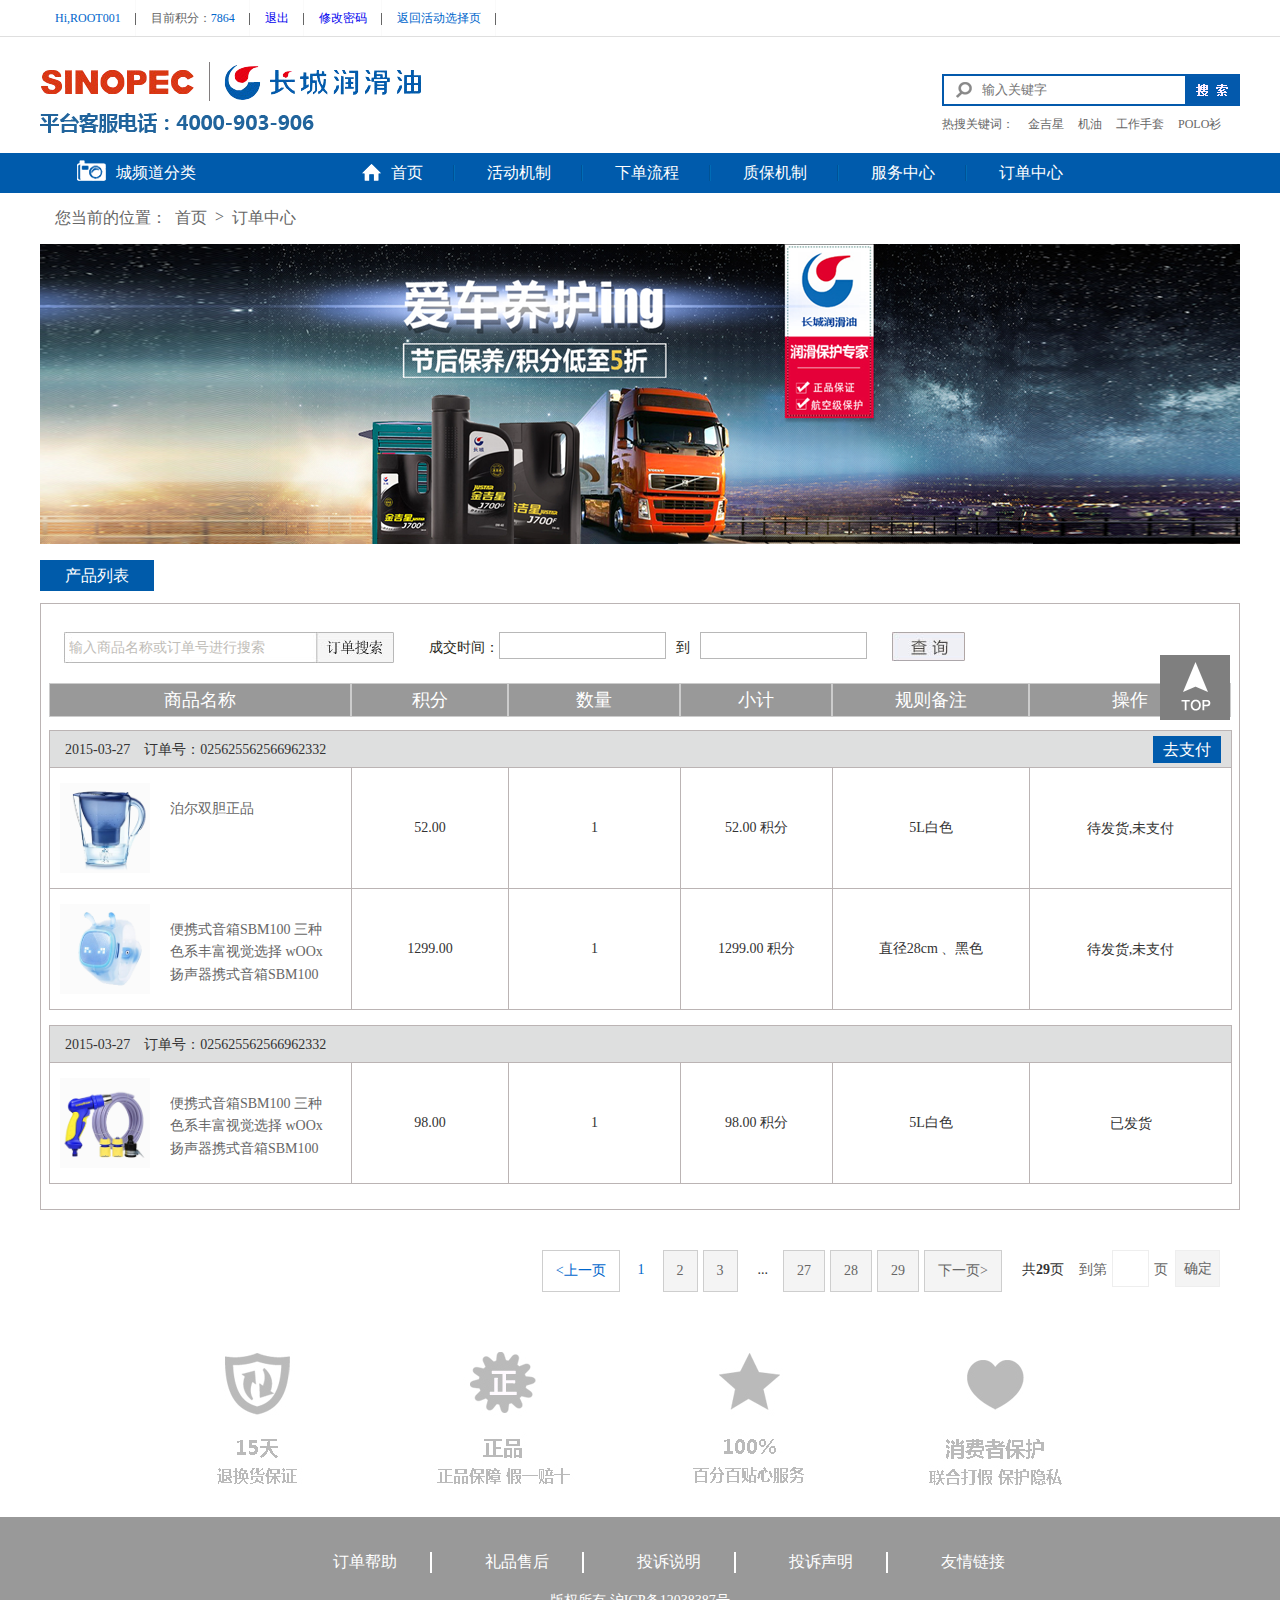
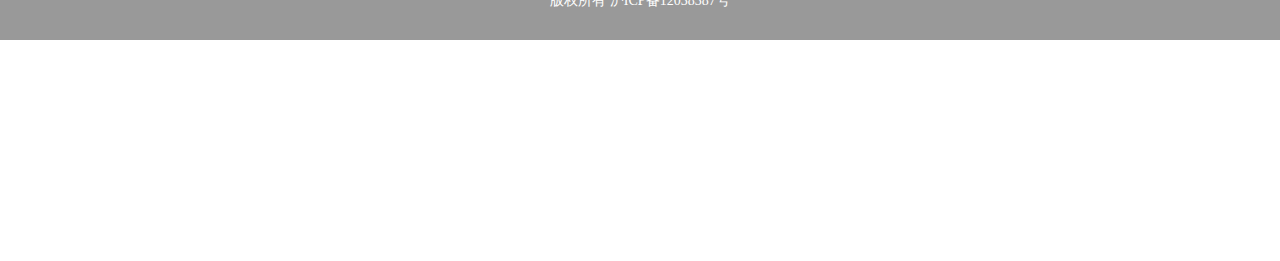
<file: 长城润滑油/订单中心.html>
<!DOCTYPE html>
<html>
	<head>
		<meta charset="UTF-8">
		<title>订单中心</title>
		<link rel="stylesheet" type="text/css" href="css/base.css"/>
		<link rel="stylesheet" type="text/css" href="css/header.css"/>
		<link rel="stylesheet" type="text/css" href="css/footer.css"/>
		<link rel="stylesheet" type="text/css" href="css/订单中心.css"/>
		<link rel="shortcut icon" href="images/ccico.ico" type="image/x-icon"/>
	</head>
	<body>
			<!--头部-->
		<div class="header">
			<div class="header_top">
				<ul class="header_top_center">
					<li><a href="#"><span>Hi,ROOT001</span></a></li>
					<li>目前积分：<span>7864</span></li>
					<li><a href="#">退出</a></li>
					<li><a href="#">修改密码</a></li>
					<li><a href="#"> <span>返回活动选择页</span></a></li>
				</ul>
			</div>
			<div class="header_main">
				<div class="logo">
					<img src="images/serveDh.png"/>
				</div>
				<div class="header_main_right">
					<form class="From_div">
						<input class="input_suo" type="text" id="keyword" value="" placeholder="输入关键字"/>
						<input class="input_ti" type="submit" id="search" name="" />
					</form>
					<ul class="header_main_ul">
						<li><a href="#">热搜关键词：</a></li>
						<li><a href="#">金吉星</a></li>
						<li><a href="#">机油</a></li>
						<li><a href="#">工作手套</a></li>
						<li><a href="#">POLO衫</a></li>
					</ul>
				</div>
			</div>
			<div class="header_menu">
				<div class="header_menu_auto">
					<div class="drop_down" id="drop_down">
						<p class="my_p" ><img src="images/frequeL1.png"/> <a href="#">城频道分类</a></p>
						<ul class="drop_down_ul">
							<li><img src="images/frequeL3.png"/><a href="#">家居服务<span class="ml10 colorfff">&gt;</span></a></li>
							<li><img src="images/frequeL2.png"/><a href="#">汽车养护<span class="ml10 colorfff">&gt;</span></a></li>
							<li><img src="images/frequeL4.png"/><a href="#">我要服务<span class="ml10 colorfff">&gt;</span></a></li>
							<div class="filiale">
								<a href="#"><img src="images/doubleR.png"/>分公司查询登陆</a>
							</div>
						</ul>
					</div>
					<ul class="menu_right">
						<li class="menu_right_li"><img src="images/indMenuBg.png"/><a href="#">首页</a></li>
						<li><a href="#">活动机制</a></li>
						<li><a href="#">下单流程</a></li>
						<li><a href="#">质保机制</a></li>
						<li><a href="#">服务中心</a></li>
						<li><a href="#">订单中心</a></li>
					</ul>
				</div>
			</div>
		</div>
		<!--头部  --end-->
		<!--身体-->
		<div class="main">
			<ul class="small_ul">
				<li>您当前的位置：</li>
				<li><a href="#">首页</a></li>
				<li>></li>
				<li>订单中心</li>
			</ul>
			<div class="bnner">
				<a href="#"><img src="images/conBanner.png"/></a>
			</div>
			<h3 class="my_h"><span>产品列表</span></h3>
			
	   		<div class="ShoppingList">
	   			<div class="font_form clearfix">
	   				<form class="font_form1">
	   					<input class="font_form1_input1 background_Transparent" type="text" name="" id="" value="输入商品名称或订单号进行搜索" />
	   					<input class="font_form1_input2 background_Transparent" type="button" name="" id="" value="" />
	   				</form>
	   				<form class="font_form2">
	   					 <label class="font_form2_fam">成交时间：</label>
	                    <input name="control_date" class="date_input" type="text" id="control_date" size="10" maxlength="10" onClick="new Calendar().show(this);" readonly>
	                    <label class="font_form2_fam ml10 mr10 fl">到</label>
	                    <input name="control_date2" class="date_input" type="text" id="control_date2" size="10" maxlength="10" onClick="new Calendar().show(this);" readonly>
	                    <input class="fr select_sub ml25 curaor_pointer bor_none" type="submit" value="">
		   			</form>
	   			</div>
	   			<ul class="order_list">
	   				<li class="order_list_1">商品名称</li>
	   				<li class="order_list_2">积分</li>
	   				<li class="order_list_3">数量</li>
	   				<li class="order_list_4">小计</li>
	   				<li class="order_list_5">规则备注</li>
	   				<li class="order_list_6">操作</li>
	   			</ul>
	   			 <table class="cartTable mt15">
	            	<td colspan="6" class="coreBble_Fitd">
	                    <span class="f14 font_st pl15">2015-03-27&nbsp;&nbsp;&nbsp;&nbsp;订单号：025625562566962332</span>
	                    <a class="coreBble_Fitd_A fr f16 font_fam colorfff mr10" href="#">去支付</a>
	                </td>
	                <tr>
	                    <td class="cc_xxclinchUlas f14 font_fam pt15 pb15 clearfix">
	                        <a class="Aimg90 fl pl10" href="#"><img src="images/products3.png" width="90" height="90"></a>
	                        <span class="descriPtion_span fl lineH160 font_fam f14 ml20 color666">泊尔双胆正品</span>
	                    </td>
	                    <td class="cc_xxclinchUlbs f14 font_fam tc">52.00</td>
	                    <td class="cc_xxclinchUlcs f14 font_fam tc">1</td>
	                    <td class="cc_xxclinchUlds tc f14 font_fam"><spa>52.00</span> 积分</td>
	                    <td class="cc_xxclinchUles f14 font_fam tc">5L白色</td>
	                    <td class="cc_xxclinchUlfs tc"><span class="f14 font_fam">待发货,未支付 </span></th>
	                </tr>
	                <tr>
	                    <td class="cc_xxclinchUlas f14 font_fam pt15 pb15 clearfix">
	                        <a class="Aimg90 fl pl10" href="#"><img src="images/products4.png" width="90" height="90"></a>
	                        <span class="descriPtion_span fl lineH160 font_fam f14 ml20 color666">便携式音箱SBM100 三种色系丰富视觉选择 wOOx扬声器携式音箱SBM100 便携式音箱SBM100 三种色系丰富视觉选择 wOOx扬声器携式音箱SBM100 便携式音箱SBM100 三种色系丰富视觉选择 wOOx扬声器携式音箱SBM100 </span>
	                    </td>
	                    <td class="cc_xxclinchUlbs f14 font_fam tc">1299.00</td>
	                    <td class="cc_xxclinchUlcs f14 font_fam tc">1</td>
	                    <td class="cc_xxclinchUlds tc f14 font_fam"><spa>1299.00</span> 积分</td>
	                    <td class="cc_xxclinchUles f14 font_fam tc">直径28cm 、黑色</td>
	                    <td class="cc_xxclinchUlfs tc"><span class="f14 font_fam">待发货,未支付 </span></th>
	                </tr>
	            </table>
	            <table class="cartTable mt15">
	            	<td colspan="6" class="coreBble_Fitd">
	                    <span class="f14 font_st pl15">2015-03-27&nbsp;&nbsp;&nbsp;&nbsp;订单号：025625562566962332</span>
	                </td>
	                <tr>
	                    <td class="cc_xxclinchUlas f14 font_fam pt15 pb15 clearfix">
	                        <a class="Aimg90 fl pl10" href="#"><img src="images/products7.png" width="90" height="90"></a>
	                        <span class="descriPtion_span fl lineH160 font_fam f14 ml20 color666">便携式音箱SBM100 三种色系丰富视觉选择 wOOx扬声器携式音箱SBM100 </span>
	                    </td>
	                    <td class="cc_xxclinchUlbs f14 font_fam tc">98.00</td>
	                    <td class="cc_xxclinchUlcs f14 font_fam tc">1</td>
	                    <td class="cc_xxclinchUlds tc f14 font_fam"><spa>98.00</span> 积分</td>
	                    <td class="cc_xxclinchUles f14 font_fam tc">5L白色</td>
	                    <td class="cc_xxclinchUlfs tc"><span class="f14 font_fam">已发货</span></th>
	                </tr>
	            </table>     
	   		</div>
	   		<!--分页--start-->
			<div class="Paging clearfix">
	            <form class="Paging_form">
	                <label>到第</label><input class="text_Input" type="text" value="" onkeyup="value=value.replace(/[^\d]/g,'')"><label>页</label><input class="sub_input" type="submit" value="确定">
	            </form>
	            <div class="Paging_div">
	                <a class="pagingA" href="#" title="上一页">&lt;上一页</a><a class="pagingFirst" href="#">1</a><a href="#">2</a><a href="#">3</a><span>...</span><a href="#">27</a><a href="#">28</a><a href="#">29</a><a href="#" title="下一页">下一页&gt;</a><span>共<strong>29</strong>页</span>
	            </div>
	        </div> 
	        <!--分页--end-->
		</div>
		<!--身体--结束-->
		<!--尾部--开始-->
		<div class="list_1">
			<img src="images/foorterImg.jpg"/>
		</div>
		<div class="footer">
			<ul class="footer_ul">
				<li>
					<a href="#">订单帮助</a>
				</li>
				<li>
					<a href="#">礼品售后</a>
				</li>
				<li>
					<a href="#">投诉说明</a>
				</li>
				<li>
					<a href="#">投诉声明</a>
				</li>
				<li>
					<a href="#">友情链接</a>
				</li>
			</ul>
			<p class="banquan">版权所有   沪ICP备12038387号</p>
		</div>
		<!--尾部结束-->
		<!--返回顶部-->
		<div class="backgTop"></div>
	</body>
</html>
<script src="js/jquery-1.8.3.min.js" type="text/javascript" charset="utf-8"></script>
<script src="js/news.js" type="text/javascript" charset="utf-8"></script>
<script src="js/Listdown.js" type="text/javascript" charset="utf-8"></script>
<script src="js/backTop.js" type="text/javascript" charset="utf-8"></script>
<script src="js/OrderCenter.js" type="text/javascript" charset="utf-8"></script>
</file>
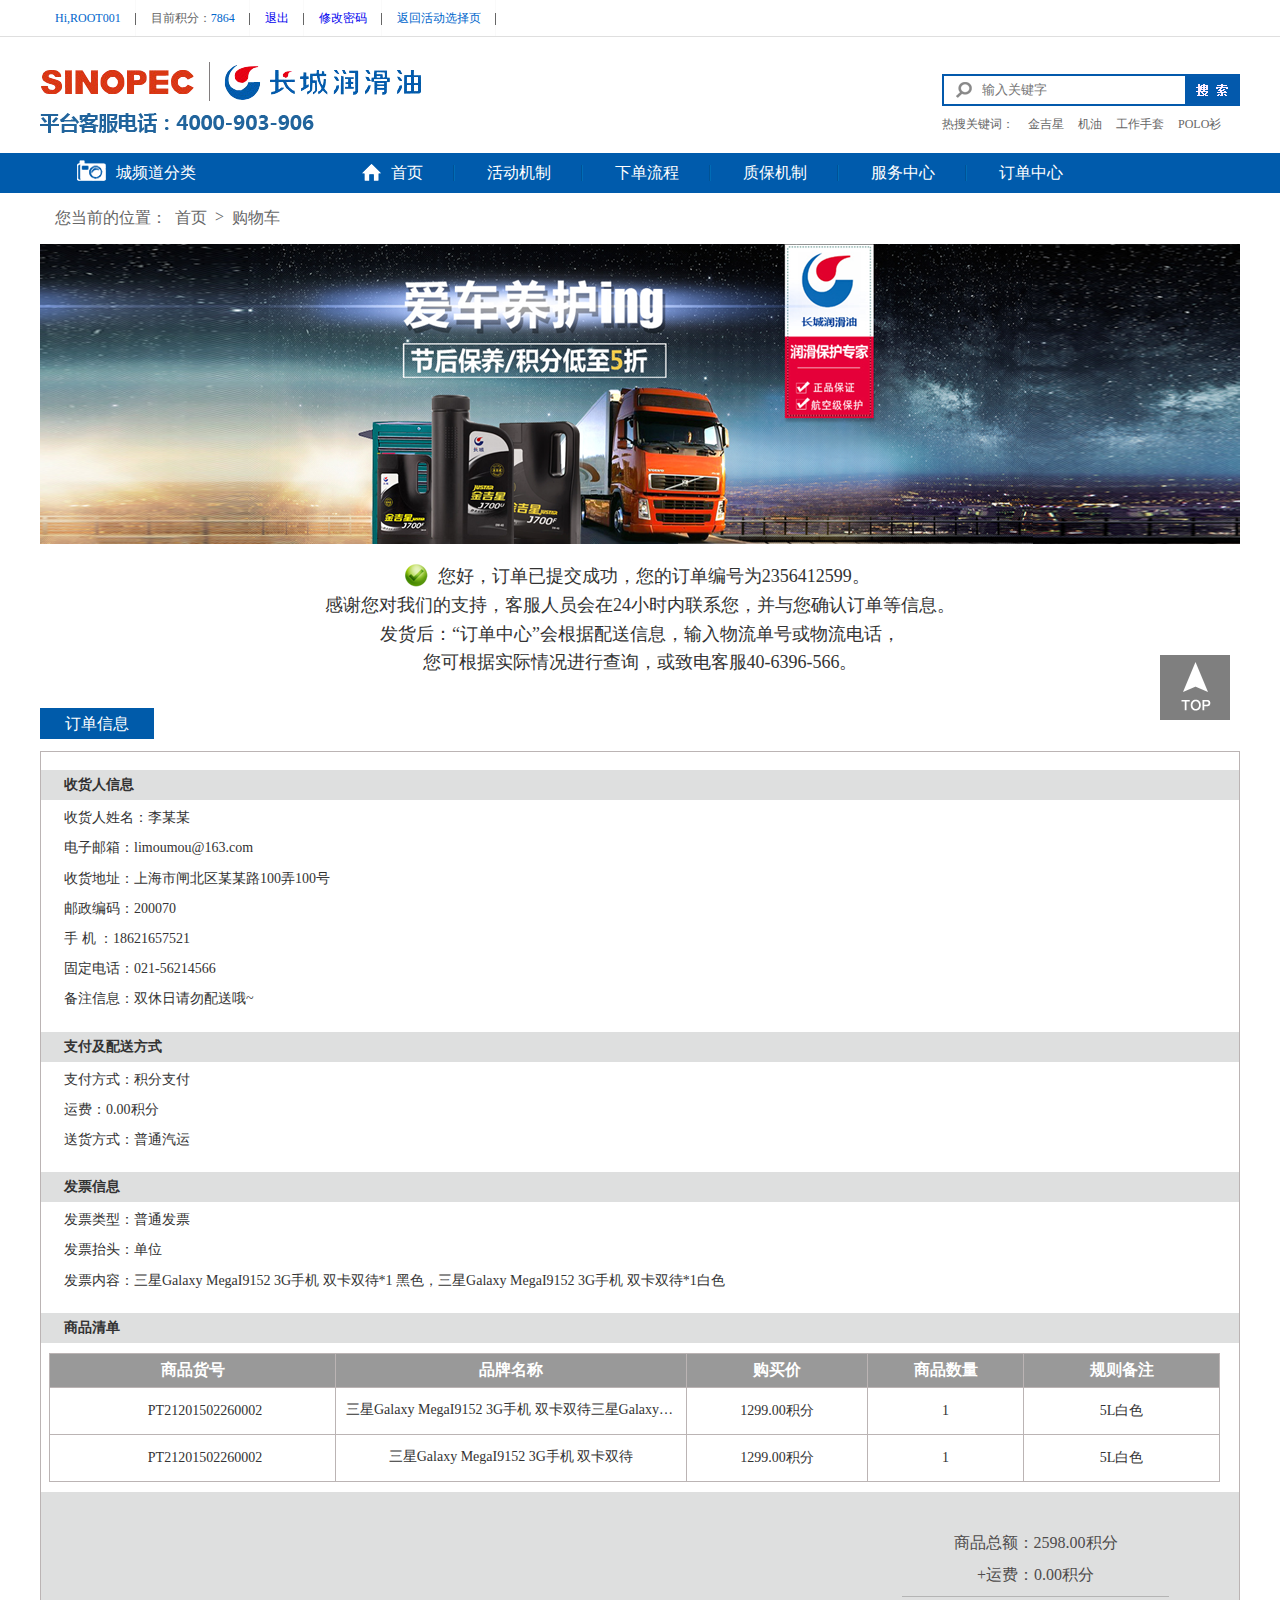
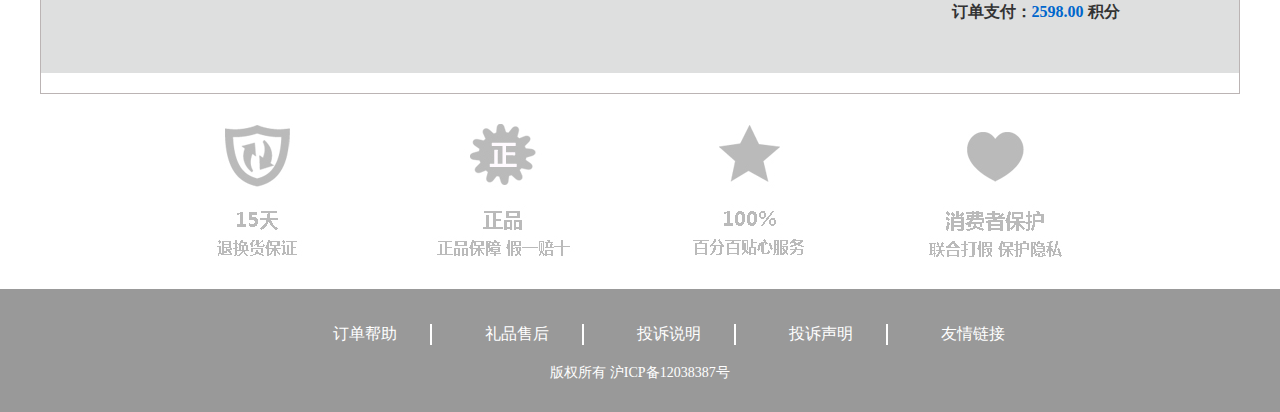
<file: 长城润滑油/订单完成页.html>
<!DOCTYPE html>
<html>
	<head>
		<meta charset="UTF-8">
		<title>订单完成页</title>
		<link rel="stylesheet" type="text/css" href="css/base.css"/>
		<link rel="stylesheet" type="text/css" href="css/header.css"/>
		<link rel="stylesheet" type="text/css" href="css/Order.css"/>
		<link rel="stylesheet" type="text/css" href="css/footer.css"/>
		<link rel="shortcut icon" href="images/ccico.ico" type="image/x-icon"/>
	</head>
	<body>
		<!--头部-->
		<div class="header">
			<div class="header_top">
				<ul class="header_top_center">
					<li><a href="#"><span>Hi,ROOT001</span></a></li>
					<li>目前积分：<span>7864</span></li>
					<li><a href="#">退出</a></li>
					<li><a href="#">修改密码</a></li>
					<li><a href="#"> <span>返回活动选择页</span></a></li>
				</ul>
			</div>
			<div class="header_main">
				<div class="logo">
					<img src="images/serveDh.png"/>
				</div>
				<div class="header_main_right">
					<form class="From_div">
						<input class="input_suo" type="text" id="keyword" value="" placeholder="输入关键字"/>
						<input class="input_ti" type="submit" id="search" name="" />
					</form>
					<ul class="header_main_ul">
						<li><a href="#">热搜关键词：</a></li>
						<li><a href="#">金吉星</a></li>
						<li><a href="#">机油</a></li>
						<li><a href="#">工作手套</a></li>
						<li><a href="#">POLO衫</a></li>
					</ul>
				</div>
			</div>
			<div class="header_menu">
				<div class="header_menu_auto">
					<div class="drop_down" id="drop_down">
						<p class="my_p" ><img src="images/frequeL1.png"/> <a href="#">城频道分类</a></p>
						<ul class="drop_down_ul">
							<li><img src="images/frequeL3.png"/><a href="#">家居服务<span class="ml10 colorfff">&gt;</span></a></li>
							<li><img src="images/frequeL2.png"/><a href="#">汽车养护<span class="ml10 colorfff">&gt;</span></a></li>
							<li><img src="images/frequeL4.png"/><a href="#">我要服务<span class="ml10 colorfff">&gt;</span></a></li>
							<div class="filiale">
								<a href="#"><img src="images/doubleR.png"/>分公司查询登陆</a>
							</div>
						</ul>
					</div>
					<ul class="menu_right">
						<li class="menu_right_li"><img src="images/indMenuBg.png"/><a href="#">首页</a></li>
						<li><a href="#">活动机制</a></li>
						<li><a href="#">下单流程</a></li>
						<li><a href="#">质保机制</a></li>
						<li><a href="#">服务中心</a></li>
						<li><a href="#">订单中心</a></li>
					</ul>
				</div>
			</div>
		</div>
		<!--头部  --end-->
		<!--身体-->
		<div class="main">
			<ul class="small_ul">
				<li>您当前的位置：</li>
				<li><a href="#">首页</a></li>
				<li>></li>
				<li>购物车</li>
			</ul>
			<div class="bnner">
				<a href="#"><img src="images/conBanner.png"/></a>
			</div>
			<div class="OrderForm">
				<p class="OrderForm_p">
					<span class="OrderForm_span"></span>
					您好，订单已提交成功，您的订单编号为2356412599。<br>
					感谢您对我们的支持，客服人员会在24小时内联系您，并与您确认订单等信息。<br>
					发货后：“订单中心”会根据配送信息，输入物流单号或物流电话，<br>
					您可根据实际情况进行查询，或致电客服40-6396-566。
				</p>
			</div>
			<div class="OrderForm dis_none">
               <p class="OrderForm_p">
	               	<span class="OrderForm_span"></span>
	               	您好,您的订单提交失败。<br>
	               	失败原因：积分不足。您可根据实际情况进行查询<br>
	               	或致电客服 40-6396-566
               </p>
           </div>
			<h3 class="my_h"><span>订单信息</span></h3>
			<div class="Order_list">
				<div class="Order_infor">
					<h4 class="Order_infor_h4">收货人信息</h4>
					<p class="Order_infor_p">收货人姓名：李某某</p>
					<p class="Order_infor_p">电子邮箱：limoumou@163.com</p>
					<p class="Order_infor_p">收货地址：上海市闸北区某某路100弄100号</p>
					<p class="Order_infor_p">邮政编码：200070</p>
					<p class="Order_infor_p">手   机 ：18621657521</p>
					<p class="Order_infor_p">固定电话：021-56214566</p>
					<p class="Order_infor_p">备注信息：双休日请勿配送哦~</p>
				</div>
				<div class="Order_infor">
					<h4 class="Order_infor_h4">支付及配送方式</h4>
					<p class="Order_infor_p">支付方式：积分支付</p>
					<p class="Order_infor_p">运费：0.00积分</p>
					<p class="Order_infor_p">送货方式：普通汽运</p>
				</div>
				<div class="Order_infor">
					<h4 class="Order_infor_h4">发票信息</h4>
					<p class="Order_infor_p">发票类型：普通发票</p>
					<p class="Order_infor_p">发票抬头：单位</p>
					<p class="Order_infor_p">发票内容：三星Galaxy MegaI9152 3G手机 双卡双待*1 黑色，三星Galaxy MegaI9152 3G手机 双卡双待*1白色</p>
				</div>
				<div class="Order_infor">
					<h4 class="Order_infor_h4">商品清单</h4>
				</div>
				<table class="tab" border="" cellspacing="" cellpadding="">
					<tr>
						<th class="tab_row1">商品货号</th>
						<th class="tab_row2">品牌名称</th>
						<th class="tab_row3">购买价</th>
						<th class="tab_row4">商品数量</th>
						<th class="tab_row5">规则备注</th>
					</tr>
					<tr>
						<td class="tab_row1_clos1">PT21201502260002</td>
						<td><span class="td_span">三星Galaxy MegaI9152 3G手机 双卡双待三星Galaxy MegaI9152 3G手机 双卡双待三星Galaxy MegaI9152 3G手机 双卡双待</span></td>
						<td>1299.00积分</td>
						<td>1</td>
						<td>5L白色</td>
					</tr>
					<tr>
						<td class="tab_row1_clos1">PT21201502260002</td>
						<td><span class="td_span">三星Galaxy MegaI9152 3G手机 双卡双待 </span></td>
						<td>1299.00积分</td>
						<td>1</td>
						<td>5L白色</td>
					</tr>
				</table>
				<div class="jifenValue clearfix">
					<div class="jifenValue_fr">
						<div class="jifenValue_fr_1">
							<p>商品总额：2598.00积分</p>
							<p>+运费：0.00积分</p>
						</div>
						<p class="jifenValue_fr_p">订单支付：<span>2598.00</span> 积分</p>
					</div>
				</div>
			</div>
		</div>
		<!--身体 --end-->
		<!--尾部--开始-->
		<div class="list_1">
			<img src="images/foorterImg.jpg"/>
		</div>
		<div class="footer">
			<ul class="footer_ul">
				<li>
					<a href="#">订单帮助</a>
				</li>
				<li>
					<a href="#">礼品售后</a>
				</li>
				<li>
					<a href="#">投诉说明</a>
				</li>
				<li>
					<a href="#">投诉声明</a>
				</li>
				<li>
					<a href="#">友情链接</a>
				</li>
			</ul>
			<p class="banquan">版权所有   沪ICP备12038387号</p>
		</div>
		<!--尾部结束-->
		<!--返回顶部-->
		<div class="backgTop"></div>
	</body>
</html>
<script src="js/jquery-1.8.3.min.js" type="text/javascript" charset="utf-8"></script>
<script src="js/news.js" type="text/javascript" charset="utf-8"></script>
<script src="js/Listdown.js" type="text/javascript" charset="utf-8"></script>
<script src="js/backTop.js" type="text/javascript" charset="utf-8"></script>
</file>
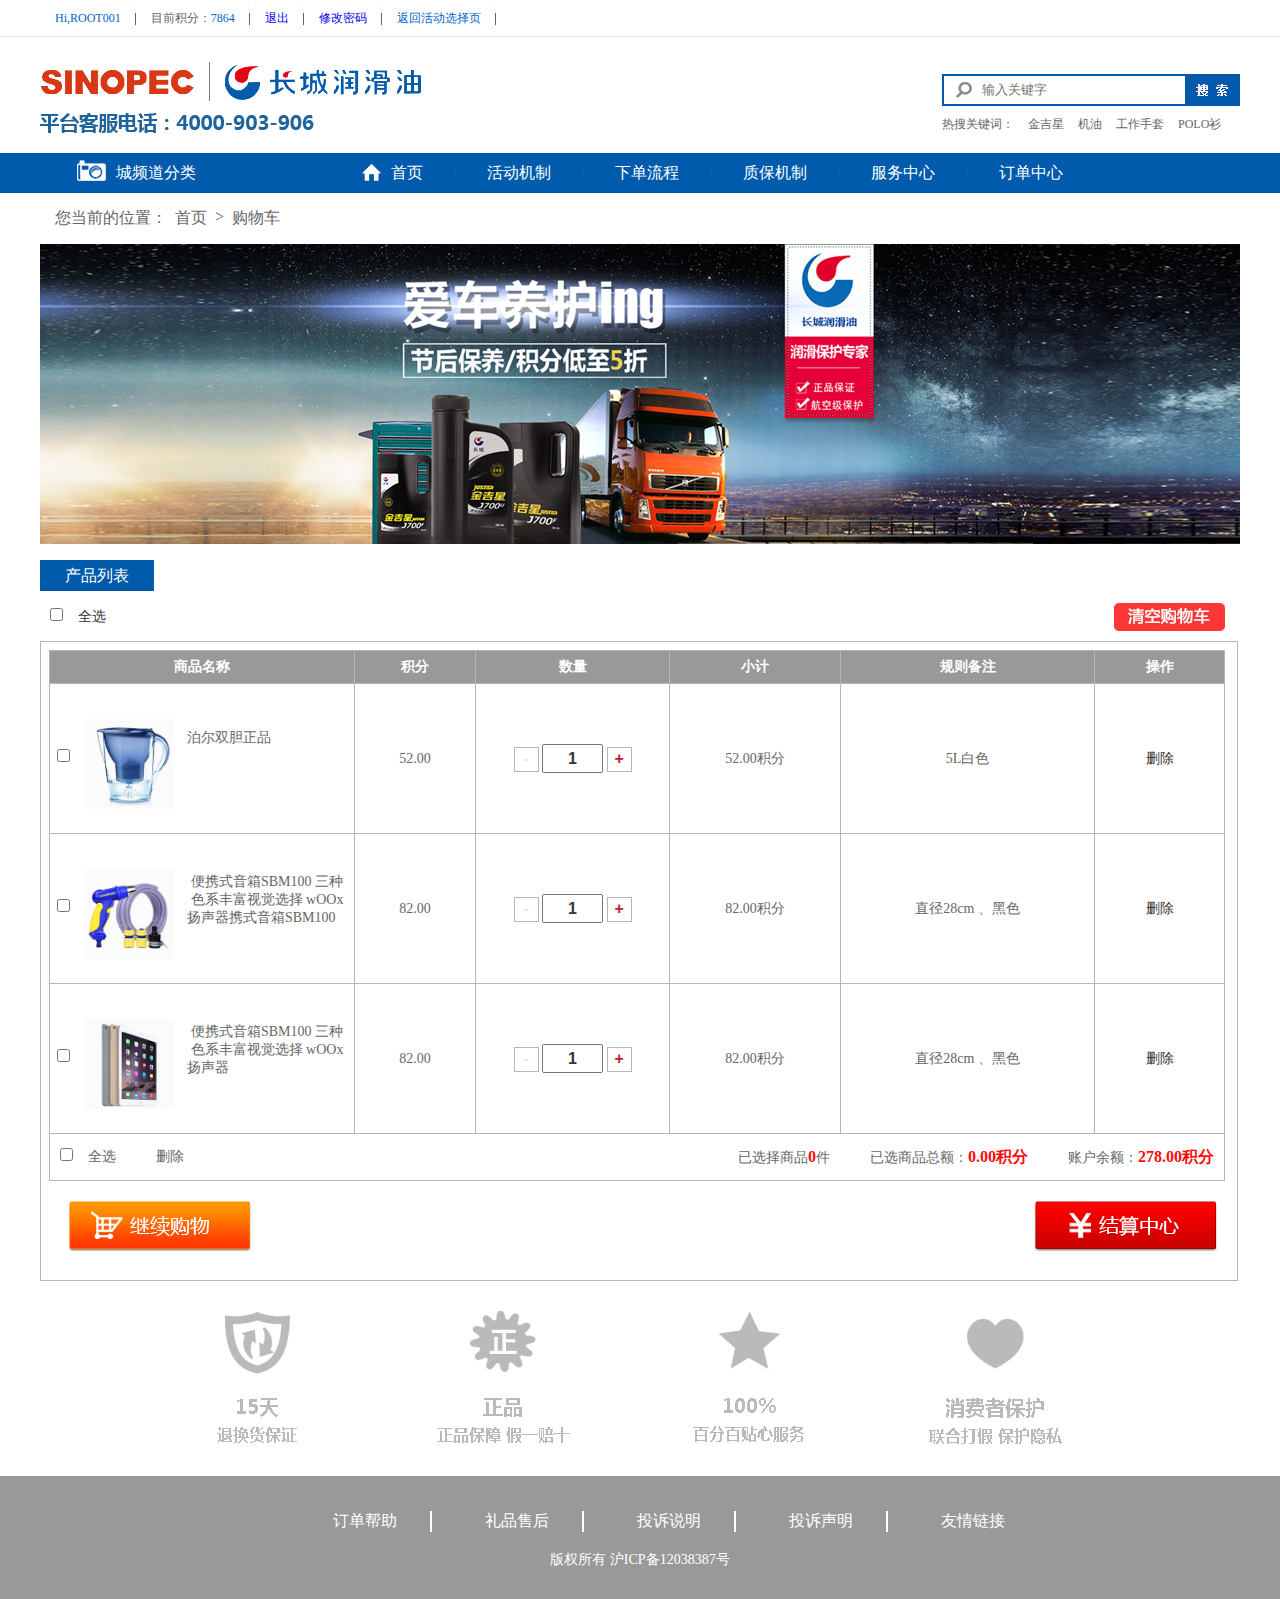
<file: 长城润滑油/购物车.html>
<!DOCTYPE html>
<html>
	<head>
		<meta charset="UTF-8">
		<title>购物车</title>
		<link rel="stylesheet" type="text/css" href="css/base.css"/>
		<link rel="stylesheet" type="text/css" href="css/header.css"/>
		<link rel="stylesheet" type="text/css" href="css/ShoppingTrolley.css"/>
		<link rel="stylesheet" type="text/css" href="css/footer.css"/>
		<link rel="shortcut icon" href="images/ccico.ico" type="image/x-icon"/>
	</head>
	<body>
		<!--头部-->
		<div class="header">
			<div class="header_top">
				<ul class="header_top_center">
					<li><a href="#"><span>Hi,ROOT001</span></a></li>
					<li>目前积分：<span>7864</span></li>
					<li><a href="#">退出</a></li>
					<li><a href="#">修改密码</a></li>
					<li><a href="#"> <span>返回活动选择页</span></a></li>
				</ul>
			</div>
			<div class="header_main">
				<div class="logo">
					<img src="images/serveDh.png"/>
				</div>
				<div class="header_main_right">
					<form class="From_div">
						<input class="input_suo" type="text" id="keyword" value="" placeholder="输入关键字"/>
						<input class="input_ti" type="submit" id="search" name="" />
					</form>
					<ul class="header_main_ul">
						<li><a href="#">热搜关键词：</a></li>
						<li><a href="#">金吉星</a></li>
						<li><a href="#">机油</a></li>
						<li><a href="#">工作手套</a></li>
						<li><a href="#">POLO衫</a></li>
					</ul>
				</div>
			</div>
			<div class="header_menu">
				<div class="header_menu_auto">
					<div class="drop_down" id="drop_down">
						<p class="my_p" ><img src="images/frequeL1.png"/> <a href="#">城频道分类</a></p>
						<ul class="drop_down_ul">
							<li><img src="images/frequeL3.png"/><a href="#">家居服务<span class="ml10 colorfff">&gt;</span></a></li>
							<li><img src="images/frequeL2.png"/><a href="#">汽车养护<span class="ml10 colorfff">&gt;</span></a></li>
							<li><img src="images/frequeL4.png"/><a href="#">我要服务<span class="ml10 colorfff">&gt;</span></a></li>
							<div class="filiale">
								<a href="#"><img src="images/doubleR.png"/>分公司查询登陆</a>
							</div>
						</ul>
					</div>
					<ul class="menu_right">
						<li class="menu_right_li"><img src="images/indMenuBg.png"/><a href="#">首页</a></li>
						<li><a href="#">活动机制</a></li>
						<li><a href="#">下单流程</a></li>
						<li><a href="#">质保机制</a></li>
						<li><a href="#">服务中心</a></li>
						<li><a href="#">订单中心</a></li>
					</ul>
				</div>
			</div>
		</div>
		<!--头部  --end-->
		<!--身体-->
		<div class="main">
			<ul class="small_ul">
				<li>您当前的位置：</li>
				<li><a href="#">首页</a></li>
				<li>></li>
				<li>购物车</li>
			</ul>
			<div class="bnner">
				<a href="#"><img src="images/conBanner.png"/></a>
			</div>
			<h3 class="my_h"><span>产品列表</span></h3>
			<div class="Empty_car">
	            <div class="Empty_car_lf">
	                <input class="Empty_car_lf_check" type="checkbox" name="quanXuan"><label class="check">全选</label>
	            </div>
	            <span class="Empty_car_rg"></span>
	    	</div>
	   		<div class="ShoppingList">
	   			<table class="tab" border="" cellspacing="" cellpadding="">
	   				<tr>
	   					<th>商品名称</th>
	   					<th>积分</th>
	   					<th>数量</th>
	   					<th>小计</th>
	   					<th>规则备注</th>
	   					<th>操作</th>
	   				</tr>
	   				<tr class="shop_tr">
	   					<td class="shop_tu">
	   						<input class="checkDan" type="checkbox" name="" id="" value="" />
	   						<img src="images/products3.png"/>
	   						<span class="boer">泊尔双胆正品</span>
	   					</td>
	   					<td class="jifen">52.00</td>
	   					<td>
	   						<div class="ShopNumber">
	                            <input class="jian" id="" type="button"  value="-" onClick="return boutton(1,1);">
	                            <input title="1" class="shuru" id="" type="text" value="1" maxlength="3" onBlur="xiaoJiFen(1)" onkeyup="value=value.replace(/[^\d]/g,'')" onbeforepaste="clipboardData.setData('text',clipboardData.getData('text').replace(/[^\d]/g,''))">
	                            <input class="jia" type="button" id="" value="+" onClick="return boutton(0,1);">
                        	</div>
	   					</td>
	   					<td class="xiaoji">52.00积分</td>
	   					<td class="guige">5L白色</td>
	   					<td class="del">删除</td>
	   				</tr>
	   				<tr class="shop_tr">
	   					<td class="shop_tu">
	   						<input class="checkDan" type="checkbox" name="" id="" value="" />
	   						<img src="images/products7.png"/>
	   						<span class="xinx">便携式音箱SBM100 三种色系丰富视觉选择 wOOx扬声器携式音箱SBM100 </span>
	   					</td>
	   					<td class="jifen">82.00</td>
	   					<td>
	   						<div class="ShopNumber">
	                            <input class="jian" id="" type="button"  value="-" onClick="return boutton(1,1);">
	                            <input title="1" class="shuru" id="" type="text" value="1" maxlength="3" onBlur="xiaoJiFen(1)" onkeyup="value=value.replace(/[^\d]/g,'')" onbeforepaste="clipboardData.setData('text',clipboardData.getData('text').replace(/[^\d]/g,''))">
	                            <input class="jia" type="button" id="" value="+" onClick="return boutton(0,1);">
                        	</div>
	   					</td>
	   					<td class="xiaoji">82.00积分</td>
	   					<td class="guige">直径28cm 、黑色</td>
	   					<td class="del">删除</td>
	   				</tr>
	   				<tr class="shop_tr">
	   					<td class="shop_tu">
	   						<input class="checkDan" type="checkbox" name="" id="" value="" />
	   						<img src="images/products2.png"/>
	   						<span class="xinx">便携式音箱SBM100 三种色系丰富视觉选择 wOOx扬声器 </span>
	   					</td>
	   					<td class="jifen">82.00</td>
	   					<td>
	   						<div class="ShopNumber">
	                            <input class="jian" id="" type="button"  value="-" onClick="return boutton(1,1);">
	                            <input title="1" class="shuru" id="" type="text" value="1" maxlength="3" onBlur="xiaoJiFen(1)" onkeyup="value=value.replace(/[^\d]/g,'')" onbeforepaste="clipboardData.setData('text',clipboardData.getData('text').replace(/[^\d]/g,''))">
	                            <input class="jia" type="button" id="" value="+" onClick="return boutton(0,1);">
                        	</div>
	   					</td>
	   					<td class="xiaoji">82.00积分</td>
	   					<td class="guige">直径28cm 、黑色</td>
	   					<td class="del">删除</td>
	   				</tr>
	   				<tr class="zongji">
	   					<td colspan="6">
	   						 <div class="Empty_car_lf">
				                <input class="Empty_car_lf_check" type="checkbox" name="quanXuan"><label class="check">全选</label><label class="check_del">删除</label>
				            </div>
				            <div class="Empty_car_ri">
				            	<p> 账户余额：<span>278.00积分</span></p>
				            	<p>已选商品总额：<span>0.00积分</span></p>
				            	<p>已选择商品<span>0</span>件</p>
				            </div>
	   					</td>
	   				</tr>
	   			</table>
	   			<div class="Account">
	   				<a class="Account_lf" href="#"></a>
	   				<a class="Account_rg" href="#"></a>
	   			</div>
	   		</div>
		</div>
		<!--身体--结束-->
		<!--尾部--开始-->
		<div class="list_1">
			<img src="images/foorterImg.jpg"/>
		</div>
		<div class="footer">
			<ul class="footer_ul">
				<li>
					<a href="#">订单帮助</a>
				</li>
				<li>
					<a href="#">礼品售后</a>
				</li>
				<li>
					<a href="#">投诉说明</a>
				</li>
				<li>
					<a href="#">投诉声明</a>
				</li>
				<li>
					<a href="#">友情链接</a>
				</li>
			</ul>
			<p class="banquan">版权所有   沪ICP备12038387号</p>
		</div>
		<!--尾部结束-->
		
	</body>
</html>
<script src="js/jquery-1.8.3.min.js" type="text/javascript" charset="utf-8"></script>
<script src="js/news.js" type="text/javascript" charset="utf-8"></script>
<script src="js/Listdown.js" type="text/javascript" charset="utf-8"></script>
<script src="js/ShoppingTrolley.js" type="text/javascript" charset="utf-8"></script>
</file>
<file: 长城润滑油/css/header.css>
.header{
	width: 100%;
	height: 193px;
}
.header_top{
	width: 100%;
	height: 36px;
	border-bottom: 1px solid #DFDFDF;	
}
.header_top_center{
	width: 1200px;
	height: 36px;
	margin: 0 auto;
}
.header_top_center li{
	background: url(../images/headerTop_ulli.png) no-repeat  right  top;
	float: left;
	padding:0 15px;
    font-size: 12px;
    color: #666;
    font-family: "宋体";
    line-height: 36px;
}
.header_top_center li a{
	cursor: pointer;
}
.header_top_center li span{
	color:#0066CC ;
}
.header_main{
	width: 1200px;
	height: 71px;
	margin: 0 auto;
	padding-top: 25px;
}
.header_main .logo{
	float: left;
}
.header_main .logo img{
	width: 381px;
	height: 71px;
}
.header_main_right{
	margin-top: 12px;
	float: right;
}
.From_div{
	width: 298px;
	height: 32px;
	background: url(../images/searchDiv_form.png) no-repeat;
}
.input_suo{
	margin-left: 40px;
	width: 202px;
	height: 27px;
	border: none;
	margin-top: 2.5px;
	float: left;
	color:#666666;
	font-size:13px ;
	font-family: "微软雅黑";
	line-height: 32px;	
}
.input_ti{
	width: 55px;
	height: 32px;
	border: none;
	cursor: pointer;
	float: left;
	margin-left: 1px;
	opacity: 0;
}
.header_main_ul{
	margin-top: 10px;
}
.header_main_ul li{
	float: left;
	padding-right: 14px;
}
.header_main_ul li a{
	color:#666666;
	font-size:12px ;
	font-family: "微软雅黑";
	cursor: pointer;
}
.header_menu{
	width: 100%;
	height: 40px;
	background:#005BAC ;
	margin-top: 20px;
}
.header_menu_auto{
	width: 1200px;
	height: 40px;
	margin: 0 auto;
}
.drop_down{
	float: left;
	z-index: 10;
	position: absolute;
}
.drop_down a{
	color: #FFFFFF;
	font-size: 16px;
	font-family: "微软雅黑";
	line-height: 40px;
}
.drop_down_ul{
	background:#005BAC ;
	width: 236px;
    height: 457px;
    background-color: #005BAC;
    top: 40px;
    left: 0;
    z-index: 10;
    display: none;
    position: absolute;
}
.drop_down img{
	float: left;
    margin: 17px 10px 0 22px;

}
.drop_down_ul li {
    height: 55px;
    line-height: 55px;
    border-top: solid 1px #4084C1;
    margin-left: 15px;
    margin-right: 5px;
}
.drop_down .my_p{
	margin-left: 15px;
	margin-right: 115px;
}
.my_p img{
	position: relative;
	top: -10px;
}
.filiale{
	width: 253px;
    height: 53px;
    line-height: 53px;
    background-color: #0773D3;
    position: relative;
    left: -10px;
    top:160px;
    z-index: 11;
}
.filiale img{
	position: relative;
	top: -8px;
	left: 15px;
	margin-right: 30px;
}
.filiale a{
	font-weight: bold;
}
.menu_right{
	float: left;
	margin-left:290px;
}
.menu_right li{
	float: left;
    background: url(../images/headerMenu_ulli.png) no-repeat top right;
    padding: 0 32px;
}
.menu_right li:last-child{
	background: url();
}
.menu_right li a{
	font-size: 16px;
	font-family: "微软雅黑";
	line-height: 40px;
	color: white;
}
.menu_right_li img{
	position: relative;
	top: -3px;
	margin-right:10px ;
}
.shopcar{
	background: url(../images/ccNavigation_div.png) no-repeat left center;
    padding-left: 45px;
    right: 0px;
    top: 2px;
    height: 40px;
    width: 95px;
    float: right;
}
.shopcar a{
	color: #FCD000;
	font-size: 18px;
	font-family: "微软雅黑";
	line-height: 40px;
}
</file>
<file: 长城润滑油/css/Home.css>
.flashbanner{
    display: block;
    width: 100%;
    height: 457px;
    list-style: none;
    padding: 0;
    margin: 0;
    position: relative;
}
.flashbanner li{
	width: 100%;
    height: 100%;
    list-style: none;
    padding: 0;
    margin: 0;
    position: absolute
}
.tu1{
	background: url(../images/ZlhdpLi_noe.jpg);
	z-index: 1;
	display: block;
}
.tu2{
    background: url(../images/ZlhdpLi_tow.jpg) center top;
    z-index: 2;
    display: none;
    /*display: none;*/
}
.box{
	position: relative;
}
.circle{
	display: block;
    list-style: none;
    position: absolute;
    left: 50%;
    bottom: 15px;
    z-index: 3;
    margin: 0;
    width: 60px;
    height: 20px; 
}
.circle li{
	list-style:none;
	line-height: 20px;
    text-align: center;
    font-size: 12px;
    font-family: "微软雅黑";
    font-weight: bold;
     width: 20px;
    height: 20px; 
    border-radius: 50%;
    float: left;
    margin-left: 10px;
    background:#333333;
    text-decoration: none;
}
.circle li a{
	display: block;
    width: 100%;
    height: 100%;
    padding: 0;
    margin: 0;
    color: #fff; 
    text-decoration: none; 
}
.max_box{
	background: #F7F7F7;
}
.content{
	width: 1200px;
	height: 1261px;
	margin: 0 auto;
	margin-top: 10px;
}
.conLeft{
	width: 937px;
	height: 1221px;
	float: left;
}
.Boutique{
	height: 40px;
	width: 100%;
	border-bottom: 1px solid #BBB4B4;
}
.Boutique_lf{
	float: left;
	width: 121px;
	padding-left: 10px;
	padding-right: 15px;
	font-family: "微软雅黑";
	font-size: 20px;
	color: #544D4D;
    border-bottom: 3px solid #0773D3;
    height: 37px;
}
.my_p{
	line-height: 35px;
}
.oneF{
	font-size: 12px;
	color: white;
	margin-right: 10px;
	width: 28px;
    height: 25px;
    background: url(../images/Fbou.png) no-repeat center 0px;
    padding-left: 3px;
    display: inline-block;
}
.Boutique_rg{
	float: right;
}
.Boutique_rg a{
	color: #666666;
	font-size: 14px;
	text-decoration: none;
	line-height: 35px;
}
.merchandise1{
	width: 100%;
	height: 282px;
	margin-top: 20px;
}
.meidi{
	width:  665px;
	height:100%;
	float: left;
	border: solid 1px #EAE6E6;
	background: white;
}
.meidi_p{
	width: 630px;
    height: 45px;
    line-height: 45px;
    padding-left: 20px;
    padding-top: 10px;
    font-size: 30px;
}
.meidi_p a{
	color: black;
	font-family: "微软雅黑";
	text-decoration: none;
}
.meidi_div{
	width: 663px;
	height: 200px;
	margin-top: 5px;
}
.meidi_jifen{
	color: #E10012;
	font-size: 32px;
	width: 135px;
	padding-left: 25px;
	height: 42px;
	font-family: "微软雅黑";
}
.meidi_tu{
	width: 370px;
	height: 200px;
	float: right;
}
.iphone{
	width: 252px;
	height: 100%;
	float: right;
	border: solid 1px #EAE6E6;
	background: white;
	text-align: center;
}
.iphone img{
	height: 195px;
	width: 195px;
	text-align: center;
}
.iphone .iphhone_p1{
	width: 220px;
    height: 25px;
    line-height: 25px;
    font-size: 22px;
    font-family: "微软雅黑";
    padding: 10px 10px 0px 20px;
}
.iphone .iphhone_p2{
	font-size:22px ;
	color: #E10012;
	text-align: center;
	margin-top: 5px;
	font-family: "微软雅黑";
}
.birande{
	height: 937px;
	height: 287px;
	margin: 15px auto;
}
.birande li{
	background: white;
	border: solid 1px #EAE6E6;
	width: 300px;
    height: 285px;
    margin-right: 15px;
    float: left;
    text-align: center;
}
.birande li:last-child{
	 margin-right: 0px;
}
.birande_tu{
	height: 195px;
	width: 195px;
}
.txh{
	overflow: hidden;
    white-space: nowrap;
    text-overflow: ellipsis;
}
.birande_p1{
	width: 270px;
    height: 25px;
    line-height: 25px;
    font-size: 22px;
    font-family: "微软雅黑";
    padding: 10px 10px 0px 20px;
}
.birande_p2{
	font-size:22px ;
	color: #E10012;
	text-align: center;
	margin-top: 5px;
	font-family: "微软雅黑";
}
.Boutique2{
	width: 100%;
	height: 517px;
	margin-top: 5px;
	text-align: center;
}
.Boutique2_lf{
	width: 400px;
	height: 508px;
	border: solid 1px #EAE6E6;
	background: white;
	float: left;
	margin-top: 5px;
}
.Boutique2_lf img{
	width: 355px;
	height: 355px;
	text-align: center;
}
.Boutique2_lf_p1{
	width: 370px;
    height: 40px;
    line-height: 25px;
    font-size: 22px;
    font-family: "微软雅黑";
    padding: 10px 10px 0px 20px;
    text-align: center;
    margin-top: 10px;
}
.Boutique2_lf_p2{
	font-size:24px ;
	color: #E10012;
	text-align: center;
	margin-top: 5px;
	font-family: "微软雅黑";
	margin-top: 10px;
}
.Boutique2_rg{
	width: 512px;
	height: 503px;
	float: right;
	text-align: center;
}
.Boutique2_rg li{
	width: 244px;
	height: 250px;
	background: white;
	border: solid 1px #EAE6E6;
	margin-top: 5px;
	margin-left: 10px;
	float: left;
}
.Boutique2_rg_tu{
	width: 195px;
	height: 195px;
}
.Boutique2_rg_p1{
	width: 225px;
    height: 22px;
    line-height: 22px;
    font-size: 16px;
    font-family: "微软雅黑";
    padding-left: 15px;
    padding-right: 20px;
}
.Boutique2_rg_p2{
	font-size:16px ;
	color: #E10012;
	margin-top: 5px;
	font-family: "微软雅黑";
}
.conRight{ 
	width:252px; 
	float: right;
}
.ranking{
	border:1px solid #EAE6E6;
	background: #FFFFFF;
	margin-top: 10px;
	padding-bottom: 25px;
	overflow: hidden;
}
.ranking_h4{ 
	height:36px; 
	line-height:36px; 
	background-color:#0773D3; 
	padding:0 15px;
	display: inline-block;
	font-size: 18px;
	font-family: "微软雅黑";
	color: #FFFFFF;
}
.shangpbUl{ 
	margin-left:12px;
	font-family: "微软雅黑";
}
.shangpbUl li{ 
	margin-top:18px;
	position: relative;
	margin-right: 10px;
}
.shangpbUl_li_span{ 
	width:16px; 
	height:16px; 
	line-height:16px; 
	background-color:#1558A1;
	z-index: 2;
	position: absolute;
	text-align: center;
	color:#FFFFFF;
	top:0;
	left: 0;
}
.shangpbUl_li_div{ 
	height:16px; 
	line-height:16px;
	z-index: 1;
	padding-left: 25px;
}
.titLe_p{ 
	width:126px; 
	height:16px; 
	float: left; 
	font-size: 14px;
}
.xiaoLan_p{ 
	float:right; 
	color: #888888;
}
.xiaoLan_p span{
	color: #E10012
}
.shangpbUl_li_dl{
	z-index: 1;
	display: none;
	/*padding-top: 15px;*/
}
.shangpbUl_li_dl dt{
	float: left;
}
.shangpbUl_li_dl dt,.shangpbUl_li_dl dt a{ 
	width:66px; 
	height:66px;
}
.shangpbUl_li_dl dt a{ 
	float:left;
}
.shangpbUl_li_dl dt a img{ 
	height:66px; 
	width:66px;
}
.shangpbUl_li_dl dd{ 
	width:145px;
	float: right;
	line-height: 22px;
}
.shangpbUl_li_dl dd p a{
	color: black;
	font-size: 14px;
}
.shangpbUl_li_dl dd p a:hover{ 
	color:#0066CC;
}
.shangpbUl li:hover .shangpbUl_li_div{
	display:none;
}
.shangpbUl li:hover .shangpbUl_li_dl{ 
	display:block;
}
.News{
	border:1px solid #EAE6E6;
	background: #FFFFFF;
	margin-top: 10px;
	padding-bottom: 25px;
}
.News_ul{
	font-size: 14px;
	margin-left: 10px 10px 0px 10px;
}
.News_ul li{
	font-family: "微软雅黑";
	line-height: 250%;
	background: url(../images/ddH.png) no-repeat 5px 18px; 
	padding-left:15px;
}
.News_ul li a{
	color: black;
	display: block;
}
.News_ul li a:hover{
	color: #1558A1;
}

/*应季弹窗*/
.backgTop{
	display: block;
    background: url(../images/result-top-btn.png) no-repeat;
    width: 70px;
    height: 65px;
    position: fixed;
    right: 50px;
    bottom: 180px;
    cursor: pointer;
    z-index: 15;
}
.inform{
	background: url(../images/jiFen_tz.png) no-repeat;
	width: 180px;
    height: 131px;
    cursor: pointer;
    top: 1250px;
    right: 10px;
    position: absolute;
    display: block;
    z-index:400;
}
.none_Bg{
	width: 100%;
    height: 100%;
    position: fixed;
    top: 0;
    bottom: 0;
    right: 0;
    left: 0;
    z-index: 100;
    background: black;
    opacity: 0.5;
    display: none;
}
.none_inform{
	background-color: #FFFFFF;
    width: 685px;
    height: 325px;
    margin: auto;
    position: fixed;
    left: 0;
    right: 0;
    top: 0;
    bottom: 0;
    z-index: 101;
    border:5px solid #ECEFF1;
    display: none;
}
.close{
	position: absolute;
	width: 22px;
    height: 21px;
    background: url(../images/closeSpan.jpg) no-repeat;
    top: 15px;
    right: 15px;
    cursor: pointer;
}
.none_inform_txt{
	line-height: 160%;
	font-size: 20px;
	margin: 20px 40px 0px 30px;
	font-family: "微软雅黑";	
}
.none_inform_p1{
	font-size: 30px;
	text-align: center;
	font-weight: bolder;
}
.none_inform_p2{
	margin-top: 30px;
}
.none_inform_p3{
	text-indent: 2em;
}
.date{
	float: right;
	font-weight: bold;
	text-align: center;
	margin-top: 20px;
	zoom: 1;
}
.date_p{
	width: 255px;
	margin-right: 40px;
}
/*轮播小圆点点击效果*/
.circle li.current{
	background:#A40007;
}
</file>
<file: 长城润滑油/css/footer.css>
.list_1{
	margin: 0 auto;
	margin-top: 30px;
	width: 1200px;
	text-align: center;
}
.footer{
	margin-top: 30px;
	background: #999999;
	width: 100%;
	height: 123px;
	text-align: center;
	
}
.footer_ul{
	padding-top: 35px;
	height: 20px;
	width: 930px;
	margin: 0 auto;	
	color: white;
	padding-left: 250px;
}
.footer_ul li{
	float: left;
	border-right: 2px solid white;
	margin-right: 20px;
	width: 130px;
	font-size: 16px;
}
.footer_ul li a{
	color: white;
}
.footer_ul li:last-child{
	border-right: none;
}
.banquan{
	margin-top: 20px;
	color: white;
	font-size: 14px;
}
</file>
<file: 长城润滑油/css/login.css>
.header{
	width: 100%;
	height: 110px;
}
.head{
	width: 1140px;
	height: 70px;
	margin: 0 auto;
	padding-top: 40px;
	padding-left: 60px;
}
.logo{
	margin-right: 50px;
	float: left;
}
.logo_d{
	color: red;
	font-size: 30px;
	font-weight: bolder;
	float: left;
}
.main{
	width: 100%;
	height: 537px;	
	background: #A40007 ;
}
.area{
	width: 1200px;
	margin: 0 auto;
	overflow: hidden;
	background: papayawhip;
	background: url(../images/loginBg.png) no-repeat;
}
.loginKuang {
    width: 354px;
    height: 425px;
    margin-top: 50px;
    margin-right: 50px;
    background: white;
    float: right;
}
.cH{
	height: 30px;
	padding-left: 35px;
	padding-top: 35px;
}
.cH01{
	font-size: 24px;
	color: #666;
	text-decoration: underline;
	font-family: '微软雅黑',Arial, Helvetica, sans-serif;
}
.cHkuang{
	margin-top: 35px;
	width: 304px;
	height: 294px;
}
.username{
	width:284px ;
	height: 40px;
	
	background: url(../images/loginNum.png) no-repeat;
}
.password{
	margin-top: 20px;
	width:284px ;
	height: 40px;
	background: url(../images/loginPass.png) no-repeat;
}
.user,.pass{
	margin-left: 40px;
	width: 233px;
	height: 36px;
	border: none;
	margin-top: 2px;
	font-size: 16px;
	padding-left: 10px;
}
.forget{
	margin-top: 30px;
	height: 20px;
	width: 100%;
    font-family: "宋体";
    font-size: 14px;
}
.dH{
	float: left;
}
.dH input{
	margin-right: 8px;
	position: relative;
	top: 3px;
}
.dH1{
	float: right;
	margin-right: 20px;
}
.warn{
	margin-top: 30px;
	height: 28px;
	background: url(../images/lossTx.png) no-repeat center center;
	margin-right: 20px;
}
.btn{
	height: 30px;
	width: 100%;
	margin-top: 20px;
	margin-right: 20px;
}
.list_1{
	margin: 0 auto;
	margin-top: 30px;
	width: 1200px;
	text-align: center;
}
.footer{
	margin-top: 30px;
	background: #999999;
	width: 100%;
	height: 123px;
	text-align: center;
	
}
.footer_ul{
	padding-top: 35px;
	height: 20px;
	width: 1200px;
	margin: 0 auto;	
	color: white;
	margin-left: 370px;
}
.footer_ul li{
	float: left;
	border-right: 2px solid white;
	margin-right: 20px;
	width: 130px;
	font-size: 16px;
}
.footer_ul li a{
	color: white;
}
.footer_ul li:last-child{
	border-right: none;
}
.banquan{
	margin-top: 20px;
	color: white;
	font-size: 14px;
}
.cHkuang .info{
	 color:#f60;
	height: 10px;
}
.cHkuang .infr{
	 color:#f60;
	 height: 10px;
}
</file>
<file: 长城润滑油/css/ListPage.css>
.main{
	margin: 0 auto;
	margin-top: 15px;
	width: 1200px;
	overflow: hidden;
	z-index: 1;
}
.small_ul{
	font-family: "微软雅黑";
	font-size: 16px;
	color: #666666;
	padding-left: 15px;
	width: 100%;
	height: 21px;
}
.small_ul li{
	float: left;
	margin-right: 8px;
}
.small_ul a{
	font-family: "微软雅黑";
	font-size: 16px;
	color: #666666;
}
.bnner{
	margin-top: 15px;
}
.my_h{
	margin-top: 15px;
	width: 100%;
	text-align: left;
	color: white;
	font-size: 16px;
	font-family: "微软雅黑";
}
.Control{
	border: solid 1px #ccc;
    height: 50px;
    width: 100%;
    background-color: #E0DEDA;
}
.Control_ul{
	margin: 10px 0 0 12px;
    height: 28px;
    line-height: 28px;
    border: solid 1px #999;
    border-left: 0 none;
   float: left;
   color: #666666;
   background: #FFFFFF;
   font-size: 14px;
   font-family: "微软雅黑";
}
.Control_ul li{
	float: left;
	border-left: solid 1px #999;
}
.Control_ul li:first-child{
	padding: 0 10px 0 15px;
}
.Control_ul li a{
	float: left;
    color: #666;
    padding: 0 20px;
    cursor: pointer;
    text-decoration: none;   
}
.Control_ul li a img{
	margin-left: 2px;
    margin-top: -2px;
}
.Control_ul li a.Control_ul_afirst {
    background-color: #005BAC;
    color: #fff;
}
.Control_ul_afirst a{
	color:#FFFFFF;
}
.Control_ul li a:hover{ 
	text-decoration:none; 
	background-color:#005BAC; 
	color:#fff;
}
.jiag_pxDiv{
	padding: 10px 0;
	border: solid 1px #0066CC;
    width: 120px;
    top: 28px;
    left: -1px;
}
.jiag_pxDiv a {
    width: 80px;
}
.jiag_pxDiv a:hover{
	 color:#0066CC;
}
.jiag_px:hover .jiag_pxDiv{
	 display:block;
}
.ListAll{
	margin-right: -15px;
}
.List{
	width: 290px;
    height: 380px;
    margin: 15px 13px 0 0;
    overflow: hidden;
    float: left;
}
.ListAll .List a{
    border: solid 1px #A9A9A8;
    text-align: center;
    display: block;
}
.List a img{
	width: 280px;
	height: 280px;
}
.List_p1{
	width: 275px;
    padding: 0 5px 0 10px;
    line-height: 22px;
    margin-top: 5px;
    height: 46px;
    overflow: hidden;
    font-size: 14px;
    font-family: "宋体";
}
.List_p2{
	font-size: 16px;
    font-family: "宋体";
    margin-top: 3px;
    padding-left: 10px;
}
.List_p2 span{
	color: #0066CC;
    font-weight: bold;
}
.List_p3{
	padding-left: 10px;
    font-size: 16px;
    margin-top: 5px;
    font-family: "宋体";
    text-decoration: line-through;
}
/*分页*/
.Paging{
	margin: 40px 20px 30px;
	font-family: "微软雅黑";
	font-size: 14px;
	line-height: 40px;
}
.Paging_form{
	float:right;
}
.Paging_form label{
	float: left;
    color: #666;
}
.Paging_form .text_Input{
	float: left;
    border: solid 1px #eee;
    width: 35px;
    height: 35px;
    line-height: 35px;
    text-align: center;
    margin: 0 5px;
    color: #666;
}
.Paging_form .sub_input{
	float: left;
    border: solid 1px #eee;
    text-align: center;
    background-color: #F4F4F4;
    height: 37px;
    font-family: "微软雅黑";
    font-size: 14px;
    width: 45px;
    color: #666;
    margin-left: 7px;
    cursor: pointer;
}
.Paging_div{
	float: right;
}
.Paging_div a{
	float: left;
    color: #666;
    border: solid 1px #CECECE;
    margin-right: 5px;
    padding:0 13px;
    background-color: #F4F4F4;
    text-decoration: none;
}
.Paging_div .pagingA{
	color: #0066CC;
    background: none;
}
.Paging_div .pagingFirst{
	border: none;
    color: #0066CC;
    background: none;
}
.Paging_div span{
	float: left;
    margin: 0 15px;
}
/*返回顶部*/
.backgTop{
	display: block;
    background: url(../images/result-top-btn.png) no-repeat;
    width: 70px;
    height: 65px;
    position: fixed;
    right: 50px;
    bottom: 180px;
    cursor: pointer;
    z-index: 15;
}
</file>
<file: 长城润滑油/css/news.css>
.main{
	margin: 0 auto;
	margin-top: 15px;
	width: 1200px;
	overflow: hidden;
	z-index: 1;
}
.small_ul{
	font-family: "微软雅黑";
	font-size: 16px;
	color: #666666;
	padding-left: 15px;
	width: 100%;
	height: 21px;
}
.small_ul li{
	float: left;
	margin-right: 8px;
}
.small_ul a{
	font-family: "微软雅黑";
	font-size: 16px;
	color: #666666;
}
.main_text{
	margin-top: 35px;
	padding: 0 120px;
	width:960px;
	overflow: hidden;
}
.main_text h3{
	padding-bottom: 15px;
	font-size: 22px;
	font-family: "微软雅黑";
	text-align: center;
	color: #005FAF;
	border-bottom: dashed 1px #949393
}
.main_text p{
	text-align: left;
    font-size: 13px;
    font-family: "宋体";
    line-height: 170%;
    color: #6C6C6C;
    margin-top: 25px;
    text-indent: 2em;
}
.main_text img{
	display: block;
	margin: 0 auto;
}
.Newsource span{
	font-size: 13px;
    font-family: "宋体";
    color: #6C6C6C;
}
.Newsource{
	margin-top: 25px;
}
.Newsource span a{
	font-size: 13px;
    font-family: "宋体";
    color: #6C6C6C;
}
.span_left{
	float: left;
}
.span_right{
	float: right;
}
</file>
<file: 长城润滑油/css/backTop.css>
.backgTop{
	display: block;
    background: url(../images/result-top-btn.png) no-repeat;
    width: 70px;
    height: 65px;
    position: fixed;
    right: 50px;
    bottom: 180px;
    cursor: pointer;
    z-index: 15;
}
</file>
<file: 长城润滑油/css/Mechanism.css>
.main{
	margin: 0 auto;
	margin-top: 15px;
	width: 1200px;
	overflow: hidden;
	z-index: 1;
}
.small_ul{
	font-family: "微软雅黑";
	font-size: 16px;
	color: #666666;
	padding-left: 15px;
	width: 100%;
	height: 21px;
}
.small_ul li{
	float: left;
	margin-right: 8px;
}
.small_ul a{
	font-family: "微软雅黑";
	font-size: 16px;
	color: #666666;
}
.bnner{
	margin-top: 15px;
}
.TabControl{
	width: 100%;
	overflow: hidden;
	margin-top: 10px;
}
.menu_xuan {
	width: 263px;
	height: 163px;
    float: left;
    text-align: center;
}
.menu_xuan a{
	font-size: 20px;
    font-family: "微软雅黑";
    line-height: 40px;
    color: #3A3A3A;
    text-decoration: none;
}
.menu_xuan li{
	height: 40px;
	margin-bottom: 1px;
	background: url(../images/procMecha_lul.jpg);
}
.menu_xuan li:last-child{
	margin-bottom:0px;
}
.menu_tu{
	width: 910px;
	overflow: hidden;
	background: lightblue;
	float: right;
}
.menu_tu div{
	text-align:center; 
	display:none;
}
.menu_xuan .current {
	background: url(../images/procMecha_lulclk.jpg);
}
</file>
<file: 长城润滑油/css/LoginChoose.css>
.logo{
	width: 1200px;
	margin: 0 auto;
	padding-top: 25px;
	text-align: center;
}
.banner{
	width: 100%;
	min-height:537px;
	padding-bottom: 30px;
	margin-top: 25px;
	background: url(../images/loginChoice_con.png) no-repeat;
}
.bannerCenter{
	width: 1200px;
	margin: 0 auto;
	padding-top: 55px;
}
.logo_h2{
	width: 778px;
	height: 60px;
	background: url(../images/logtitleH2.png) no-repeat;
	margin: 0 auto;
}
.mainCeter{
	width: 778px;
	margin: 0 auto;
	margin-top: 30px;
	background: darkcyan;
}
.mainCeter_fl{
	float: left;
	width: 350px;
}
.mainCeter_fr{
	float: right;
}
.mainCeter img{
	display: block;
}
.mainCeter a{
	margin-top: 20px;
	display: block;
	width:350px;
	height: 72px;
	line-height: 72px;
	text-align: center;
	font-size: 26px;
	font-family: "微软雅黑";
	text-decoration: none;
	font-weight: bold;
	color: #FFFFFF;
}
.mainCeter_fl .mainCeter_flA1{
	background: url(../images/activityLanred.png) no-repeat;
}
.mainCeter_fl .mainCeter_flA1:hover{
	background: url(../images/activityLanredhover.png) no-repeat;
}
.mainCeter .mainCeter_flA2{
	background: url(../images/activityLanhover.png) no-repeat;
}
.mainCeter_fr .mainCeter_flA1{
	background: url(../images/activityHui.png) no-repeat;
}
.mainCeter .mainCeter_flA2:hover{
	background: url(../images/activityLan.png) no-repeat;
}
</file>
<file: 长城润滑油/css/JiesuanCenter.css>
.header_menu{
	background: black;
}
.drop_down_ul,.filiale{
	background-color: #E70012;
}
body{
	font-family: "微软雅黑";
}
.main{
	margin: 0 auto;
	margin-top: 15px;
	width: 1200px;
	overflow: hidden;
	z-index: 1;
}
.small_ul{
	font-family: "微软雅黑";
	font-size: 16px;
	color: #666666;
	padding-left: 15px;
	width: 100%;
	height: 21px;
}
.small_ul li{
	float: left;
	margin-right: 8px;
}
.small_ul a{
	font-family: "微软雅黑";
	font-size: 16px;
	color: #666666;
}
.bnner{
	margin-top: 15px;
}
.my_h{
	margin-top: 15px;
	width: 100%;
	text-align: left;
	color: white;
	font-size: 16px;
	font-family: "微软雅黑";
}
.my_h span{
	height: 34px;
    line-height: 34px;
    padding: 7px 25px;
    background:#E70012 ;
}
.ShoppingList{
	margin-top: 10px;
	border: solid 1px #BBB4B4;
    padding: 8px 0 5px 8px;
    width: 99%;
    overflow: hidden;
}
.tab{
	width: 99%; 
	height: 100%;
	font-family: "微软雅黑";
	font-size: 14px;
	color: #666;
	text-align: center;
}
.tab tr{
	height: 33px;
}
.tab th{
	text-align: center;
    background-color: #999;
    font-weight: bold;
    border: solid 1px #BBB4B4;
    color: white;
}
.tab td{
	border: solid 1px #BBB4B4;
}
.shop_tu{
	padding: 15px  0;
	width:352px;
	height: 100px;
}
.shop_tu img{
	width: 90px;
	height: 90px;
	margin-top: 10px;
}
.shop_tu span{
	margin-left: 10px;
	font-family: "微软雅黑";
	font-size: 14px;
	color: #666;
	width: 160px;
	display:inline-block;
	text-align-last: left;
}
.tab .jifen{
	width: 170px;
}
.xiaoji{
	width: 180px;
}
.guige{
	width:280px;
}
.zongji{
	height: 45px;
	line-height: 45px;
}
.boer{
	position: relative;
	bottom: 20px;
}
.xinx{
	position: relative;
	top: 10px;
}
.Zjifen{
	float: left;
	margin-left: 30px;
	margin-right: 10px;
}
.Zjifen p{
	float: left;
	font-family: "微软雅黑";
	font-size: 18px;
	line-height: 65px;
	color: #000000;
}
.Zjifen p span{
	color: #E10012;
	font-weight: bold;
}
.Zjifen_fl1{
	margin-right: 40px;
}
.peisongP{
	margin-top: 15px;
}
.peisongSpan{
    height: 34px;
    line-height: 34px;
    padding: 5px 25px;
    background-color: #E10012;
    font-size: 16px;
    font-family: "微软雅黑";
    text-align: center;
}
.commodity {
    border: 1px solid #BBB4B4;
    padding: 8px 0 5px 8px;
    margin-top: 10px;
}
.cartTable th, .cartTable td {
    border: solid 1px #BBB4B4;
}
.cartTable_tit th {
    font-weight: bold;
    height: 33px;
    background-color: #999;
    font-size: 16px;
}
.cartTable th {
    height: 31px;
}
.shrXX{
    padding: 20px 0px 20px 0px;
}
.jies th:first-child{
    width: 355px ;
}
.jies th:nth-child(2){
    width: 170px;
}
.jies th:nth-child(3){
    width: 185px;
}
.jies th:nth-child(4){
    width: 180px;
}
.jies th:nth-child(5){
    width: 285px;
}
.gools{
    height: 65px;
    line-height: 65px;
}
.shr_xinxi{
	font-family: "微软雅黑";
    height: 34px;
    line-height: 34px;
    padding: 0 25px;
    background-color: #E10012;
}
.shipping_address{
    border: #BBB4B4 solid 1px;
    margin: 0;
}
.address{
    height: 38px;
    line-height: 38px;
    border-bottom: solid 1px #BBB4B4;
}
.merParty{
    padding-left: 60px;
    border-bottom: solid 1px #BBB4B4;
}
.merParty:last-child{
    border-bottom:none;
}
.merParty_col{
    background-color: #F2E5D1;
}
.merPartyT span{
    float: left;
    margin-right: 12px;
}
.merPartyB_mr {
    margin-right: 15px;
    margin-top: 5px;
    float: left;
    cursor: pointer;
}
.merPartyB a {
    float: left;
    font-size: 12px;
    cursor: pointer;
    margin-right: 15px;
    line-height: 22px;
    text-decoration: none;
}
.merPartyB_a {
    width: 66px;
    height: 22px;
    border-radius: 3px;
    text-align: center;
    border: 1px solid #AAA3A3;
    background-color: #F1F1F1;
}
.added_P {
    right: 10px;
    bottom: 15px;
    background-color: #E10012;
    padding: 5px 12px;
}
.psfs th:first-child{
    width: 280px ;
}
.psfs th:nth-child(2){
    width: 700px;
}
.psfs th:nth-child(3){
    width: 197px;
}
.psFs_fs td{
    height: 31px;
    border: solid 1px #D5D5D5;
    background-color: #fff;
    color: #4E4C4C;
}
.psFs_fs td input{
    margin-top: 3px;
}
.zfFs th:first-child{
    width: 280px ;
}
.zfFs th:nth-child(2){
    width: 897px;
}
.shrXX_content{
    margin-top: -10px;
}
.cartTable tr{
    height: 31px;
}
.js_Tableth1 {
    width: 124px;
}
.js_Tableth2 {
    width: 476px;
}
.js_Tableth3 {
    width: 105px;
}
.js_Tableth4 {
    width: 400px;
}
.fyzj_Tab{
    width: 1160px;
    font-size: 17px;
}
.tj_dd{
    width: 183px;
    height: 50px;
    background: url(../images/redImages/fyzj_Tabfist.jpg) no-repeat;
}

/* 修改地址弹框分割线*/
.cc_bg{
    width: 100%;
    height: 100%;
    position: fixed;
    top: 0;
    left: 0;
    right: 0;
    bottom: 0;
    z-index: 100;
    display: none;
    background: black;
    opacity: 0.5;
}
.XG_address{
    width: 730px;
    height: 320px;
    background: #fff;
    border: solid 1px #D6B8B8;
    border-radius: 5px;
    margin: auto;
    position: fixed;
    top: 0;
    left: 0;
    right: 0;
    bottom: 0;
    z-index: 101;
    font-family: "微软雅黑";
    display: none;
}
.xiuGai{
    height: 40px;
    line-height: 40px;
    color: #7b6e6e;
    border-bottom: 1px solid #D6B8B8;
}
.xiuGai_div{
    height: 25px;
    line-height: 25px;
}
.xiuGai_div label{
    width: 100px;
}
.xiuGai_div input{
    border: solid 1px #DCD4D4;
    height: 23px;
    line-height: 25px;
}
.put_SHR{
    width: 160px;
}
.xiuGai_teShu{
    color: #F40000;
    line-height: 28px;
    display: none;
}
.selectXZ{
    margin-top: 3px;
    height: 22px;
    line-height: 22px;
}
.strAddress{
    width: 325px;
}
.YzBM{
    width: 120px;
}
.gD_phone{
    width: 140px !important;
    text-align: right;
}
.Mr_Addres{
    padding-left: 80px;
}
.Mr_Addres input{
    width: 15px;
    height: 15px;
    margin-top: 2px;
}
.tj{
    padding-left: 92px;
}
.tj input{
    width: 65px;
    height: 20px;
    border: 1px solid #AAA3A3;
    background-color: #E5E5E5;
    border-radius: 5px;
}
.offSshpan {
    top: 3px;
    right: 15px;
    font-size: 26px;
}
</file>
<file: 长城润滑油/css/订单中心.css>
.main{
	margin: 0 auto;
	margin-top: 15px;
	width: 1200px;
	overflow: hidden;
	z-index: 1;
}
.small_ul{
	font-family: "微软雅黑";
	font-size: 16px;
	color: #666666;
	padding-left: 15px;
	width: 100%;
	height: 21px;
}
.small_ul li{
	float: left;
	margin-right: 8px;
}
.small_ul a{
	font-family: "微软雅黑";
	font-size: 16px;
	color: #666666;
}
.bnner{
	margin-top: 15px;
}
.my_h{
	margin-top: 15px;
	width: 100%;
	text-align: left;
	color: white;
	font-size: 16px;
	font-family: "微软雅黑";
}
.my_h span{
	height: 34px;
    line-height: 34px;
    padding: 7px 25px;
    background: #005BAA;
}
.ShoppingList{
	margin-top: 10px;
	border: solid 1px #BBB4B4;
    padding: 8px 0 25px 8px;
}
.font_form{
	margin-top: 20px;
	margin-left: 15px;
}
.font_form1{
	width: 330px;
    height: 31px;
    line-height: 31px;
    float: left;
    background: url(../images/cc_formOrder.jpg) no-repeat;
}
.font_form1_input1{
	width: 240px;
    height: 31px;
    line-height: 31px;
    font-size: 14px;
    color: #bfbdb8;
    padding:0 5px;
    float: left;
    border: none;
    font-family: "宋体";
}
.font_form1_input2{
	width: 76px;
    height: 31px;
    border: none;
    cursor: pointer;
    float: right;
}
.font_form2{
	margin-left: 35px;
	float: left;
	height: 31px;
    line-height: 31px;
}
.font_form2_fam{
	float: left;
	font-size: 14px;
    color: #2a2a21;
    font-family: "微软雅黑";
}
.date_input{
	width: 155px;
    height: 25px;
    line-height: 25px;
    border: solid 1px #B8B8B8;
    padding: 0 5px;
    color: #2a2a21;
    float: left;
    font-size: 14px;
    font-family: "微软雅黑";
}
.select_sub{
	cursor: pointer;
	border: none;
	float: right;
	margin-left: 25px;
	width: 73px;
    height: 29px;
    background: url(../images/butccQuery.jpg) no-repeat;
}
.order_list{
	margin-top: 20px;
	height: 32px;
    line-height: 32px;
    clear:both;
}
.order_list li{
	font-family: "微软雅黑";
	font-size: 18px;
	color: white;
	text-align: center;
	float: left;
    background-color: #999;
    border: solid 1px #ccc;
}
.order_list_1{
	width: 300px;
}
.order_list_2{
	width: 155px;
}
.order_list_3{
	width: 170px;
}
.order_list_4{
	width: 150px;
}
.order_list_5{
	width: 195px;
}
.order_list_6{
	width: 200px;
}
.cartTable tr{
	font-family: "微软雅黑";
	font-size: 16px;
}
.cartTable td{
	border: solid 1px #BBB4B4;;
}
.cc_xxclinchUlas{ 
	width:301px;
}
.cc_xxclinchUlbs{ 
	width:156px;
}
.cc_xxclinchUlcs{ 
	width:171px;
}
.cc_xxclinchUlds{
	 width:151px;
}
.cc_xxclinchUles{ 
	width:196px
;}
.cc_xxclinchUlfs{ 
	width:201px;
}
.coreBble_Fitd{ 
	background-color:#DEDFDF;
	 height:35px; 
	 line-height:35px;
}
.coreBble_Fitd_A{ 
	height:27px; 
	line-height:27px; 
	background-color:#005BAC; 
	padding:0 10px; 
	margin-top:5px;
}
.Aimg90{ 
	width:90px; 
	height:90px;
}
.descriPtion_span{
	display: block;
	width: 160px;
    max-height: 67px;
    overflow: hidden;
    margin-top: 15px;
}
/*分页*/
.Paging{
	margin: 40px 20px 30px;
	font-family: "微软雅黑";
	font-size: 14px;
	line-height: 40px;
}
.Paging_form{
	float:right;
}
.Paging_form label{
	float: left;
    color: #666;
}
.Paging_form .text_Input{
	float: left;
    border: solid 1px #eee;
    width: 35px;
    height: 35px;
    line-height: 35px;
    text-align: center;
    margin: 0 5px;
    color: #666;
}
.Paging_form .sub_input{
	float: left;
    border: solid 1px #eee;
    text-align: center;
    background-color: #F4F4F4;
    height: 37px;
    font-family: "微软雅黑";
    font-size: 14px;
    width: 45px;
    color: #666;
    margin-left: 7px;
    cursor: pointer;
}
.Paging_div{
	float: right;
}
.Paging_div a{
	float: left;
    color: #666;
    border: solid 1px #CECECE;
    margin-right: 5px;
    padding:0 13px;
    background-color: #F4F4F4;
    text-decoration: none;
}
.Paging_div .pagingA{
	color: #0066CC;
    background: none;
}
.Paging_div .pagingFirst{
	border: none;
    color: #0066CC;
    background: none;
}
.Paging_div span{
	float: left;
    margin: 0 15px;
}
/*返回顶部*/
.backgTop{
	display: block;
    background: url(../images/result-top-btn.png) no-repeat;
    width: 70px;
    height: 65px;
    position: fixed;
    right: 50px;
    bottom: 180px;
    cursor: pointer;
    z-index: 15;
}
</file>
<file: 长城润滑油/css/Order.css>
.main{
	margin: 0 auto;
	margin-top: 15px;
	width: 1200px;
	overflow: hidden;
	z-index: 1;
}
.small_ul{
	font-family: "微软雅黑";
	font-size: 16px;
	color: #666666;
	padding-left: 15px;
	width: 100%;
	height: 21px;
}
.small_ul li{
	float: left;
	margin-right: 8px;
}
.small_ul a{
	font-family: "微软雅黑";
	font-size: 16px;
	color: #666666;
}
.bnner{
	margin-top: 15px;
}
.my_h{
	margin-top: 15px;
	width: 100%;
	text-align: left;
	color: white;
	font-size: 16px;
	font-family: "微软雅黑";
}
.my_h span{
	height: 34px;
    line-height: 34px;
    padding: 7px 25px;
    background: #005BAA;
}
.OrderForm{
	text-align: center;
	margin-top: 10px;
}
.OrderForm_p{
	margin-top: 15px;
	line-height: 160%;
	font-family: "微软雅黑";
	font-size: 18px;
	padding-bottom: 15px;
}
.OrderForm_span{
	display: inline-block;
	width: 23px;
	height: 23px;
	background: url(../images/blBg.png) no-repeat -442px -144px;
	position: relative;
	top: 5px;
	right: 5px;
}
.Order_list{
	border: solid 1px #BBB4B4;
    padding: 8px 0 5px 8px;
    margin-top:10px;
    padding-bottom: 20px;
}
.Order_infor{
	padding-left: 15px;
	padding-bottom: 10px;
}
.Order_infor_h4{
	font-size: 14px;
	font-family: "宋体";
	font-weight: bold;
	margin-top: 10px;
	height: 30px;
    line-height: 30px;
    background-color: #DEDFDF;
    margin-left: -23px;
    padding-left: 23px;
}
.Order_infor_p{
	font-size: 14px;
	font-family: "宋体";
	margin-top: 5px;
	line-height: 180%;
}
.tab{
	border-collapse: collapse;
    border-spacing: 0;
}
.tab th{
	font-weight: bold;
    height: 33px;
    background-color: #999;
    color: white;
    font-size: 16px;
}
.tab th,.tab td{
	border: solid 1px #BBB4B4;
	text-align: center;
	font-family: "微软雅黑";
}
.tab td{
	font-size: 14px;
}
.tab .td_span{
	width: 330px;
    height: 20px;
    padding: 0 10px;
    font-size: 14px; 
    overflow: hidden;
    white-space: nowrap;
    text-overflow: ellipsis; 
    display: block;  
}
.tab_row1{
	width: 285px;
}
.tab_row2{
	width: 350px;
}
.tab_row3{
	width: 180px;
}
.tab_row4{
	width: 155px;
}
.tab_row5{
	width: 195px;
}
.tab_row1_clos1{
	padding-left: 25px;
    padding-bottom: 15px;
    padding-top: 15px;
}
.jifenValue{
	padding-bottom: 50px;
	padding-right: 70px;
	margin-top: 10px;
	background-color: #DEDFDF;
    padding-right: 70px;
    margin-left: -8px;
}
.jifenValue_fr{
	float: right;
	text-align: center;
}
.jifenValue_fr_1{
	border-bottom: solid 1px #B4B4B4;
    width: 267px;
    padding-bottom: 5px;
    padding-top: 35px;
    color: #4E4C4C;
    font-size: 16px;
    font-family: "微软雅黑";
    line-height: 200%;
}
.jifenValue_fr_p{
	font-size: 16px;
    font-family: "微软雅黑";
    font-weight: bold;
    margin-top: 5px;
}
.jifenValue_fr_p span{
	color: #0066CC;
}
/*返回顶部*/
.backgTop{
	display: block;
    background: url(../images/result-top-btn.png) no-repeat;
    width: 70px;
    height: 65px;
    position: fixed;
    right: 50px;
    bottom: 180px;
    cursor: pointer;
    z-index: 15;
}
</file>
<file: 长城润滑油/css/ShoppingTrolley.css>
.main{
	margin: 0 auto;
	margin-top: 15px;
	width: 1200px;
	overflow: hidden;
	z-index: 1;
}
.small_ul{
	font-family: "微软雅黑";
	font-size: 16px;
	color: #666666;
	padding-left: 15px;
	width: 100%;
	height: 21px;
}
.small_ul li{
	float: left;
	margin-right: 8px;
}
.small_ul a{
	font-family: "微软雅黑";
	font-size: 16px;
	color: #666666;
}
.bnner{
	margin-top: 15px;
}
.my_h{
	margin-top: 15px;
	width: 100%;
	text-align: left;
	color: white;
	font-size: 16px;
	font-family: "微软雅黑";
}
.my_h span{
	height: 34px;
    line-height: 34px;
    padding: 7px 25px;
    background: #005BAA;
}
.Empty_car{
	width: 100%;
	height: 28px;
	margin-top: 10px;
	line-height: 28px;
}
.Empty_car_lf{
	float: left;

}
.Empty_car_lf_check{
	margin-left: 10px;
}
.check{
	margin-left:15px ;
	font-size: 14px;
	font-family: "微软雅黑";	
}
.check_del{
	cursor: pointer;
	margin-left:40px ;
	font-size: 14px;
	font-family: "微软雅黑";	
}
.Empty_car_rg{
	float: right;
	width: 111px;
    height: 28px;
    background: url(../images/emptySpan.jpg) no-repeat;
    font-size: 16px;
    color: white;
    cursor: pointer;
	font-family: "微软雅黑";	
	margin-right: 15px;
}
.ShoppingList{
	margin-top: 10px;
	border: solid 1px #BBB4B4;
    padding: 8px 0 5px 8px;
    width: 99%;
    overflow: hidden;
}
.tab{
	width: 99%; 
	height: 100%;
	font-family: "微软雅黑";
	font-size: 14px;
	color: #666;
	text-align: center;
}

.tab tr{
	height: 33px;
}
.tab th{
	text-align: center;
    background-color: #999;
    font-weight: bold;
    border: solid 1px #BBB4B4;
    color: white;
}
.tab td{
	border: solid 1px #BBB4B4;
}
.shop_tu{
	padding: 15px  0;
	width:304px;
	height: 119px;
}
.shop_tu input{
	margin-right: 10px;
}
.shop_tu img{
	width: 90px;
	height: 90px;
	margin-top: 10px;
}
.shop_tu span{
	margin-left: 10px;
	font-family: "微软雅黑";
	font-size: 14px;
	color: #666;
	width: 160px;
	display:inline-block;
	text-align-last: left;
}
.tab .jifen{
	width: 120px;
}
.tab .jia{
	color: rgb(201, 23, 53); 
}
.tab .jian{
	color: rgb(233, 233, 233);
    cursor: default;
}
.tab .jianClick{
	color: rgb(201, 23, 53); 
	cursor: pointer;
}
.jia,.jian{
	width: 25px;
	height: 25px;
	background: white;
	outline: none;
	border: none;
	border:1px solid #BBB4B4;
	cursor: pointer;
	font-size: 16px;
	font-weight: bold;
}
.shuru{
	height: 25px;
	width: 57px;
	text-align: center;
	line-height: 25px;
	font-size: 16px;
	font-weight: bold;
	color: #333333;
}
.yinxiang{
	width: 160px;
    max-height: 67px;
    overflow: hidden;
    margin-top: 15px;
}
.xiaoji{
	width: 170px;
}
.guige{
	width:253px;
}
.del{
	cursor: pointer;
	width: 129px;
	color: #333333;
}
.zongji{
	height: 45px;
	line-height: 45px;
}
.boer{
	position: relative;
	bottom: 20px;
}
.xinx{
	position: relative;
	top: 10px;
}
.Empty_car_ri{
	float: right;
	margin-right: 10px;	
	font-size: 14px;
}
.Empty_car_ri p{
	float: right;
	margin-left: 40px;
}
.Empty_car_ri p span{
	color: #FC0C0C;
	font-size: 16px;
	font-weight: bolder;
}
.Account{
	padding: 20px;
}
 .Account .Account_lf{
 	display: inline-block;
	background: url(../images/immedOrder.png) no-repeat;
	width: 183px;
	height: 50px;
}
.Account .Account_rg{
	display: inline-block;
	background: url(../images/immedOrder.png) no-repeat 0 -100px;
	width: 183px;
	height: 50px;
	float: right;
}
.tab tr.bbg{
	background:#F7E5C6;
}
</file>
<file: 长城润滑油/css/base.css>
﻿@charset "utf-8";
/* CSS Document */
/* There are css reset */
/* 公用样式请勿改动 */
*{margin:0;padding:0;}
table{border-collapse:collapse;border-spacing:0;}
body,html{height:100%; font-family:"宋体"; color:#333; font-size:12px;}
fieldset,img {border:0; vertical-align:middle;}
address,caption, cite,code,dfn,em,th,var,i{font-style:normal;font-weight:normal;}
ol,ul{list-style:none;}
capation,th{text-align:left;}
q:before, q:after{content:' ';}
abbr,acronym{border:0;}
a{text-decoration:none;}
a:hover{text-decoration:underline;}
:active{outline:none;}
:focus{ outline:none;}
/* font preset*/
.h1,h2,h3,h4,h5,h6{ font-weight:normal;}
.font_ht{ font-family:"黑体"}
.f12{font-size:12px;}
.f13{font-size:13px;}
.f14{font-size:14px;}
.f16{font-size:16px;}
.f18{font-size:18px;}
.f20{font-size:20px;}
.f22{font-size:22px;}
.f24{font-size:24px;}
.f30{font-size:30px;}
.f36{font-size:36px;}
.fb{font-weight:bold;}
.fn{font-weight:normal;}
.t2{text-indent:2em;}
.thD{text-indent:-9999px;}
.bor_none{border:none;}
.text_li_th{text-decoration:line-through;}/*删除线*/
/*typset preset*/
.tl{text-align:left;}
.tc{text-align:center;}
.tr{text-align:right;}
.margin_auto{margin-left:auto;margin-right:auto;}
.fl{float:left;_display:inline;}
.fr{float:right;_display:inline;}
.clear{clear:both;}
.dis_biock{display:block;}
.dis_none{display:none;}
.dis_inlin_biock{display:inline-block;}
.clearfix:after{content:'.';display:block;height:0;clear:both;visibility:hidden;}
.clearfix {zoom: 1;}
/*.clearfix{display:inline-block;}*/
*html .clearfix{height:1%;}
.vm{vertical-align:center;}
.pr{position:relative;}
.pa{position:absolute;}
.zoom{zoom:1;}
.hidden{visibility:hidden;}
.ovhidden{overflow:hidden;}
.txh{overflow:hidden;white-space:nowrap;text-overflow:ellipsis;}
.txh2{overflow:hidden;white-space:nowrap;}
/*zindex prest*/
.zin1{z-index:1;}
.zin2{z-index:2;}
.zin3{z-index:3;}
/*margin prest*/
.cent{position:absolute; top:0; bottom:0; left:0; right:0; margin:auto;}
.mAuto{margin:0 auto;}

.m5{margin:5px;}
.m10{margin:10px;}
.m15{margin:15px;}
.m20{margin:20px;}
.m25{margin:25px;}
.m30{margin:30px;}
.m35{margin:35px;}
.m40{margin:40px;}
.m50{margin:50px;}

.mt5{ margin-top:5px;}
.mt10{ margin-top:10px;}
.mt15{ margin-top:15px;}
.mt20{ margin-top:20px;}
.mt25{ margin-top:25px;}
.mt30{ margin-top:30px;}
.mt35{ margin-top:35px;}
.mt40{ margin-top:40px;}
.mt50{ margin-top:50px;}

.ml5{ margin-left:5px;}
.ml10{ margin-left:10px;}
.ml15{ margin-left:15px;}
.ml20{ margin-left:20px;}
.ml25{ margin-left:25px;}
.ml30{ margin-left:30px;}
.ml35{ margin-left:35px;}
.ml40{ margin-left:40px;}
.ml50{ margin-left:50px;}

.mr5{ margin-right:5px;}
.mr10{ margin-right:10px;}
.mr15{ margin-right:15px;}
.mr20{ margin-right:20px;}
.mr25{ margin-right:25px;}
.mr30{ margin-right:30px;}
.mr35{ margin-right:35px;}
.mr40{ margin-right:40px;}
.mr50{ margin-right:50px;}

.mb5{ margin-bottom:5px;}
.mb10{ margin-bottom:10px;}
.mb15{ margin-bottom:15px;}
.mb20{ margin-bottom:20px;}
.mb25{ margin-bottom:25px;}
.mb30{ margin-bottom:30px;}
.mb35{ margin-bottom:35px;}
.mb40{ margin-bottom:40px;}
.mb50{ margin-bottom:50px;}
/*padding prest*/
.p5{padding:5px;}
.p10{padding:10px;}
.p15{padding:15px;}
.p20{padding:20px;}
.p25{padding:25px;}
.p30{padding:30px;}
.p35{padding:35px;}
.p40{padding:40px;}
.p50{padding:50px;}

.pt5{padding-top:5px;}
.pt10{padding-top:10px;}
.pt15{padding-top:15px;}
.pt20{padding-top:20px;}
.pt25{padding-top:25px;}
.pt30{padding-top:30px;}
.pt35{padding-top:35px;}
.pt40{padding-top:40px;}
.pt50{padding-top:50px;}

.pb5{padding-bottom:5px;}
.pb10{padding-bottom:10px;}
.pb15{padding-bottom:15px;}
.pb20{padding-bottom:20px;}
.pb25{padding-bottom:25px;}
.pb30{padding-bottom:30px;}
.pb35{padding-bottom:35px;}
.pb40{padding-bottom:40px;}
.pb50{padding-bottom:50px;}

.pl5{padding-left:5px;}
.pl10{padding-left:10px;}
.pl15{padding-left:15px;}
.pl20{padding-left:20px;}
.pl25{padding-left:25px;}
.pl30{padding-left:30px;}
.pl35{padding-left:35px;}
.pl40{padding-left:40px;}
.pl50{padding-left:50px;}

.pr5{padding-right:5px;}
.pr10{padding-right:10px;}
.pr15{padding-right:15px;}
.pr20{padding-right:20px;}
.pr25{padding-right:25px;}
.pr30{padding-right:30px;}
.pr35{padding-right:35px;}
.pr40{padding-right:40px;}
.pr50{padding-right:50px;}

/*width*/
.w1200{width:1200px;}
.w100{width:100%;}
.min_w1200{ min-width:1200px;}
.backgroundImage{ background-image:none;}

/*背景颜色*/
.backgroundFFFFFF{background-color:#FFF;}
.background_Transparent{ background:Transparent;}
/*color*/
.color888{ color:#888;}
.color999,a .color999{color:#999;}
.color666,a .color666{color:#666;}
.colorfff{ color:#fff;}
.color333{ color:#333;}
.colorF93D5C{ color:#F93D5C;}
.color0066CC{color: #0066CC;}
/*line-height prest*/
.lineH160{line-height:160%;}
.lineH180{line-height:180%;}
.lineH200{line-height:200%;}
.lineH220{line-height:220%;}

/*br prest*/
.bra3{border-radius:3px;}
.bra5{border-radius:5px;}
.curaor_pointer{ cursor:pointer;}
a:hover.texe_deon{ text-decoration:none;}
/*path prest*/
.t0{top:0;}
.l0{left:0;}
.r0{right:0;}
.b0{bottom:0;}
/*opacity prest*/
.op2{opacity:0.2;}
.op4{opacity:0.4;}
.op5{opacity:0.5;}
.op6{opacity:0.6;}
.op8{opacity:0.8;}
.op2:hover,.op4:hover,.op6:hover,.op8:hover{opacity:1;}
</file>
